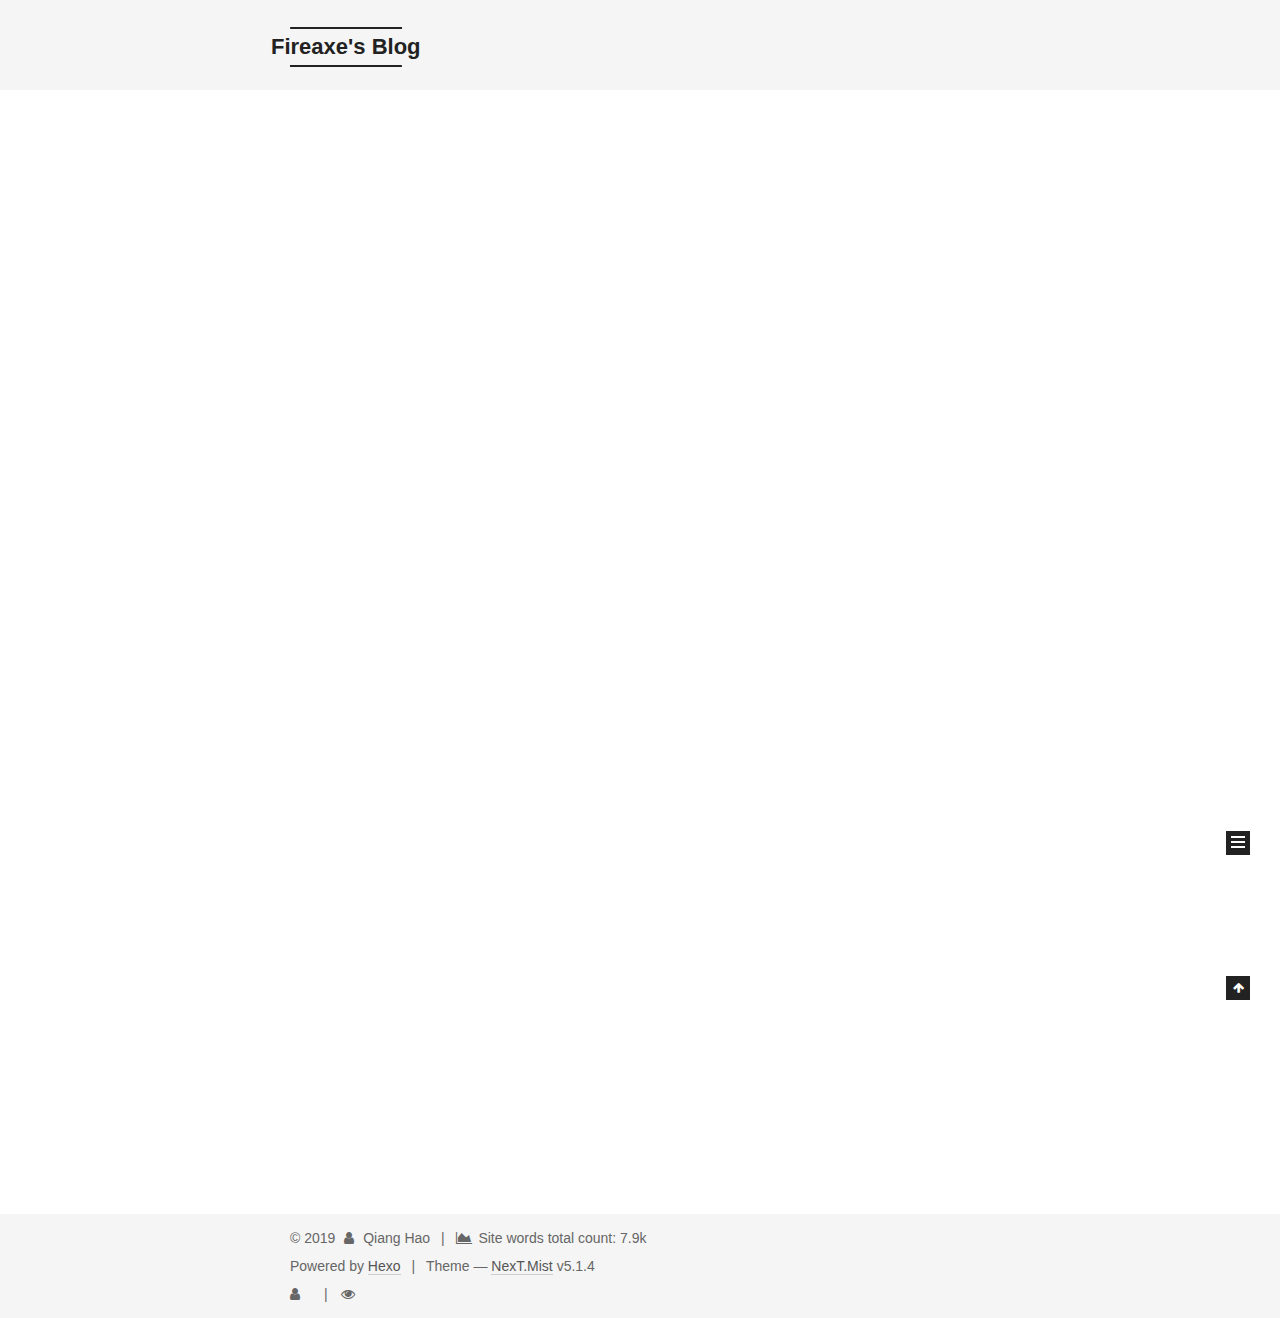
<file: index.html>
<!DOCTYPE html>



  


<html class="theme-next mist use-motion" lang="">
<head><meta name="generator" content="Hexo 3.8.0">
  <meta charset="UTF-8">
<meta http-equiv="X-UA-Compatible" content="IE=edge">
<meta name="viewport" content="width=device-width, initial-scale=1, maximum-scale=1">
<meta name="theme-color" content="#222">









<meta http-equiv="Cache-Control" content="no-transform">
<meta http-equiv="Cache-Control" content="no-siteapp">
















  
  
  <link href="/lib/fancybox/source/jquery.fancybox.css?v=2.1.5" rel="stylesheet" type="text/css">







<link href="/lib/font-awesome/css/font-awesome.min.css?v=4.6.2" rel="stylesheet" type="text/css">

<link href="/css/main.css?v=5.1.4" rel="stylesheet" type="text/css">


  <link rel="apple-touch-icon" sizes="180x180" href="/images/apple-touch-icon-next.png?v=5.1.4">


  <link rel="icon" type="image/png" sizes="32x32" href="/images/favicon-32x32-next.png?v=5.1.4">


  <link rel="icon" type="image/png" sizes="16x16" href="/images/favicon-16x16-next.png?v=5.1.4">


  <link rel="mask-icon" href="/images/logo.svg?v=5.1.4" color="#222">





  <meta name="keywords" content="linux, kernel">










<meta property="og:type" content="website">
<meta property="og:title" content="Fireaxe&#39;s Blog">
<meta property="og:url" content="http://www.fireaxe.net/index.html">
<meta property="og:site_name" content="Fireaxe&#39;s Blog">
<meta property="og:locale" content="default">
<meta name="twitter:card" content="summary">
<meta name="twitter:title" content="Fireaxe&#39;s Blog">



<script type="text/javascript" id="hexo.configurations">
  var NexT = window.NexT || {};
  var CONFIG = {
    root: '/',
    scheme: 'Mist',
    version: '5.1.4',
    sidebar: {"position":"left","display":"post","offset":12,"b2t":false,"scrollpercent":false,"onmobile":false},
    fancybox: true,
    tabs: true,
    motion: {"enable":true,"async":false,"transition":{"post_block":"fadeIn","post_header":"slideDownIn","post_body":"slideDownIn","coll_header":"slideLeftIn","sidebar":"slideUpIn"}},
    duoshuo: {
      userId: '0',
      author: 'Author'
    },
    algolia: {
      applicationID: '',
      apiKey: '',
      indexName: '',
      hits: {"per_page":10},
      labels: {"input_placeholder":"Search for Posts","hits_empty":"We didn't find any results for the search: ${query}","hits_stats":"${hits} results found in ${time} ms"}
    }
  };
</script>



  <link rel="canonical" href="http://www.fireaxe.net/">





  <title>Fireaxe's Blog</title>
  








</head>

<body itemscope="" itemtype="http://schema.org/WebPage" lang="default">

  
  
    
  

  <div class="container sidebar-position-left 
  page-home">
    <div class="headband"></div>

    <header id="header" class="header" itemscope="" itemtype="http://schema.org/WPHeader">
      <div class="header-inner"><div class="site-brand-wrapper">
  <div class="site-meta ">
    

    <div class="custom-logo-site-title">
      <a href="/" class="brand" rel="start">
        <span class="logo-line-before"><i></i></span>
        <span class="site-title">Fireaxe's Blog</span>
        <span class="logo-line-after"><i></i></span>
      </a>
    </div>
      
        <p class="site-subtitle"></p>
      
  </div>

  <div class="site-nav-toggle">
    <button>
      <span class="btn-bar"></span>
      <span class="btn-bar"></span>
      <span class="btn-bar"></span>
    </button>
  </div>
</div>

<nav class="site-nav">
  

  
    <ul id="menu" class="menu">
      
        
        <li class="menu-item menu-item-home">
          <a href="/" rel="section">
            
              <i class="menu-item-icon fa fa-fw fa-home"></i> <br>
            
            Home
          </a>
        </li>
      
        
        <li class="menu-item menu-item-about">
          <a href="/about/" rel="section">
            
              <i class="menu-item-icon fa fa-fw fa-user"></i> <br>
            
            About
          </a>
        </li>
      
        
        <li class="menu-item menu-item-tags">
          <a href="/tags/" rel="section">
            
              <i class="menu-item-icon fa fa-fw fa-tags"></i> <br>
            
            Tags
          </a>
        </li>
      
        
        <li class="menu-item menu-item-categories">
          <a href="/categories/" rel="section">
            
              <i class="menu-item-icon fa fa-fw fa-th"></i> <br>
            
            Categories
          </a>
        </li>
      
        
        <li class="menu-item menu-item-archives">
          <a href="/archives/" rel="section">
            
              <i class="menu-item-icon fa fa-fw fa-archive"></i> <br>
            
            Archives
          </a>
        </li>
      

      
    </ul>
  

  
</nav>



 </div>
    </header>

    <main id="main" class="main">
      <div class="main-inner">
        <div class="content-wrap">
          <div id="content" class="content">
            
  <section id="posts" class="posts-expand">
    
      

  

  
  
  

  <article class="post post-type-normal" itemscope="" itemtype="http://schema.org/Article">
  
  
  
  <div class="post-block">
    <link itemprop="mainEntityOfPage" href="http://www.fireaxe.net/2019/01/02/sysfs-basic_and_example/">

    <span hidden itemprop="author" itemscope="" itemtype="http://schema.org/Person">
      <meta itemprop="name" content="Qiang Hao">
      <meta itemprop="description" content="">
      <meta itemprop="image" content="/images/tiger.jpg">
    </span>

    <span hidden itemprop="publisher" itemscope="" itemtype="http://schema.org/Organization">
      <meta itemprop="name" content="Fireaxe's Blog">
    </span>

    
      <header class="post-header">

        
        
          <h1 class="post-title" itemprop="name headline">
                
                <a class="post-title-link" href="/2019/01/02/sysfs-basic_and_example/" itemprop="url">sysfs基本原理与使用方法</a></h1>
        

        <div class="post-meta">
          <span class="post-time">
            
              <span class="post-meta-item-icon">
                <i class="fa fa-calendar-o"></i>
              </span>
              
                <span class="post-meta-item-text">Posted on</span>
              
              <time title="Post created" itemprop="dateCreated datePublished" datetime="2019-01-02T19:21:00+08:00">
                2019-01-02
              </time>
            

            

            
          </span>

          
            <span class="post-category">
            
              <span class="post-meta-divider">|</span>
            
              <span class="post-meta-item-icon">
                <i class="fa fa-folder-o"></i>
              </span>
              
                <span class="post-meta-item-text">In</span>
              
              
                <span itemprop="about" itemscope="" itemtype="http://schema.org/Thing">
                  <a href="/categories/linux-component/" itemprop="url" rel="index">
                    <span itemprop="name">linux component</span>
                  </a>
                </span>

                
                
              
            </span>
          

          
            
          

          
          

          

          
            <div class="post-wordcount">
              
                
                <span class="post-meta-item-icon">
                  <i class="fa fa-file-word-o"></i>
                </span>
                
                  <span class="post-meta-item-text">Words count in article&#58;</span>
                
                <span title="Words count in article">
                  6.2k
                </span>
              

              
                <span class="post-meta-divider">|</span>
              

              
                <span class="post-meta-item-icon">
                  <i class="fa fa-clock-o"></i>
                </span>
                
                  <span class="post-meta-item-text">Reading time &asymp;</span>
                
                <span title="Reading time">
                  26
                </span>
              
            </div>
          

          

        </div>
      </header>
    

    
    
    
    <div class="post-body" itemprop="articleBody">

      
      

      
        
          <p>本文基于linux 4.x代码，对sysfs的基本概念、实现原理进行了介绍；结合cpufreq分析了sysfs的使用方法；最后，通过一个例子对全文进行了总结。</p>
          <!--noindex-->
          <div class="post-button text-center">
            <a class="btn" href="/2019/01/02/sysfs-basic_and_example/#more" rel="contents">
              Read more &raquo;
            </a>
          </div>
          <!--/noindex-->
        
      
    </div>
    
    
    

    

    

    

    <footer class="post-footer">
      

      

      

      
      
        <div class="post-eof"></div>
      
    </footer>
  </div>
  
  
  
  </article>


    
      

  

  
  
  

  <article class="post post-type-normal" itemscope="" itemtype="http://schema.org/Article">
  
  
  
  <div class="post-block">
    <link itemprop="mainEntityOfPage" href="http://www.fireaxe.net/2019/01/01/cpufreq-01-basic/">

    <span hidden itemprop="author" itemscope="" itemtype="http://schema.org/Person">
      <meta itemprop="name" content="Qiang Hao">
      <meta itemprop="description" content="">
      <meta itemprop="image" content="/images/tiger.jpg">
    </span>

    <span hidden itemprop="publisher" itemscope="" itemtype="http://schema.org/Organization">
      <meta itemprop="name" content="Fireaxe's Blog">
    </span>

    
      <header class="post-header">

        
        
          <h1 class="post-title" itemprop="name headline">
                
                <a class="post-title-link" href="/2019/01/01/cpufreq-01-basic/" itemprop="url">cpufreq-01-basic</a></h1>
        

        <div class="post-meta">
          <span class="post-time">
            
              <span class="post-meta-item-icon">
                <i class="fa fa-calendar-o"></i>
              </span>
              
                <span class="post-meta-item-text">Posted on</span>
              
              <time title="Post created" itemprop="dateCreated datePublished" datetime="2019-01-01T22:06:11+08:00">
                2019-01-01
              </time>
            

            

            
          </span>

          
            <span class="post-category">
            
              <span class="post-meta-divider">|</span>
            
              <span class="post-meta-item-icon">
                <i class="fa fa-folder-o"></i>
              </span>
              
                <span class="post-meta-item-text">In</span>
              
              
                <span itemprop="about" itemscope="" itemtype="http://schema.org/Thing">
                  <a href="/categories/linux-power/" itemprop="url" rel="index">
                    <span itemprop="name">linux power</span>
                  </a>
                </span>

                
                
              
            </span>
          

          
            
          

          
          

          

          
            <div class="post-wordcount">
              
                
                <span class="post-meta-item-icon">
                  <i class="fa fa-file-word-o"></i>
                </span>
                
                  <span class="post-meta-item-text">Words count in article&#58;</span>
                
                <span title="Words count in article">
                  1.7k
                </span>
              

              
                <span class="post-meta-divider">|</span>
              

              
                <span class="post-meta-item-icon">
                  <i class="fa fa-clock-o"></i>
                </span>
                
                  <span class="post-meta-item-text">Reading time &asymp;</span>
                
                <span title="Reading time">
                  7
                </span>
              
            </div>
          

          

        </div>
      </header>
    

    
    
    
    <div class="post-body" itemprop="articleBody">

      
      

      
        
          <h1 id="基本原理"><a href="#基本原理" class="headerlink" title="基本原理"></a>基本原理</h1><p>对CPU core来说，功耗和性能是一对不可调和的矛盾，通过调整CPU的电压和频率，可以在功耗和性能之间找一个平衡点。由于调整是在系统运行的过程中，因此cpufreq framework的功能也称作动态电压/频率调整（Dynamic Voltage/Frequency Scaling，DVFS）。<br></p>
          <!--noindex-->
          <div class="post-button text-center">
            <a class="btn" href="/2019/01/01/cpufreq-01-basic/#more" rel="contents">
              Read more &raquo;
            </a>
          </div>
          <!--/noindex-->
        
      
    </div>
    
    
    

    

    

    

    <footer class="post-footer">
      

      

      

      
      
        <div class="post-eof"></div>
      
    </footer>
  </div>
  
  
  
  </article>


    
      

  

  
  
  

  <article class="post post-type-normal" itemscope="" itemtype="http://schema.org/Article">
  
  
  
  <div class="post-block">
    <link itemprop="mainEntityOfPage" href="http://www.fireaxe.net/2019/01/01/hello-world/">

    <span hidden itemprop="author" itemscope="" itemtype="http://schema.org/Person">
      <meta itemprop="name" content="Qiang Hao">
      <meta itemprop="description" content="">
      <meta itemprop="image" content="/images/tiger.jpg">
    </span>

    <span hidden itemprop="publisher" itemscope="" itemtype="http://schema.org/Organization">
      <meta itemprop="name" content="Fireaxe's Blog">
    </span>

    
      <header class="post-header">

        
        
          <h1 class="post-title" itemprop="name headline">
                
                <a class="post-title-link" href="/2019/01/01/hello-world/" itemprop="url">Hello World</a></h1>
        

        <div class="post-meta">
          <span class="post-time">
            
              <span class="post-meta-item-icon">
                <i class="fa fa-calendar-o"></i>
              </span>
              
                <span class="post-meta-item-text">Posted on</span>
              
              <time title="Post created" itemprop="dateCreated datePublished" datetime="2019-01-01T22:06:11+08:00">
                2019-01-01
              </time>
            

            

            
          </span>

          
            <span class="post-category">
            
              <span class="post-meta-divider">|</span>
            
              <span class="post-meta-item-icon">
                <i class="fa fa-folder-o"></i>
              </span>
              
                <span class="post-meta-item-text">In</span>
              
              
                <span itemprop="about" itemscope="" itemtype="http://schema.org/Thing">
                  <a href="/categories/others/" itemprop="url" rel="index">
                    <span itemprop="name">others</span>
                  </a>
                </span>

                
                
              
            </span>
          

          
            
          

          
          

          

          
            <div class="post-wordcount">
              
                
                <span class="post-meta-item-icon">
                  <i class="fa fa-file-word-o"></i>
                </span>
                
                  <span class="post-meta-item-text">Words count in article&#58;</span>
                
                <span title="Words count in article">
                  73
                </span>
              

              
                <span class="post-meta-divider">|</span>
              

              
                <span class="post-meta-item-icon">
                  <i class="fa fa-clock-o"></i>
                </span>
                
                  <span class="post-meta-item-text">Reading time &asymp;</span>
                
                <span title="Reading time">
                  1
                </span>
              
            </div>
          

          

        </div>
      </header>
    

    
    
    
    <div class="post-body" itemprop="articleBody">

      
      

      
        
          <p>Welcome to <a href="https://hexo.io/" target="_blank" rel="noopener">Hexo</a>! This is your very first post. Check <a href="https://hexo.io/docs/" target="_blank" rel="noopener">documentation</a> for more info. If you get any problems when using Hexo, you can find the answer in <a href="https://hexo.io/docs/troubleshooting.html" target="_blank" rel="noopener">troubleshooting</a> or you can ask me on <a href="https://github.com/hexojs/hexo/issues" target="_blank" rel="noopener">GitHub</a>.<br></p>
          <!--noindex-->
          <div class="post-button text-center">
            <a class="btn" href="/2019/01/01/hello-world/#more" rel="contents">
              Read more &raquo;
            </a>
          </div>
          <!--/noindex-->
        
      
    </div>
    
    
    

    

    

    

    <footer class="post-footer">
      

      

      

      
      
        <div class="post-eof"></div>
      
    </footer>
  </div>
  
  
  
  </article>


    
  </section>

  


          </div>
          


          

        </div>
        
          
  
  <div class="sidebar-toggle">
    <div class="sidebar-toggle-line-wrap">
      <span class="sidebar-toggle-line sidebar-toggle-line-first"></span>
      <span class="sidebar-toggle-line sidebar-toggle-line-middle"></span>
      <span class="sidebar-toggle-line sidebar-toggle-line-last"></span>
    </div>
  </div>

  <aside id="sidebar" class="sidebar">
    
    <div class="sidebar-inner">

      

      

      <section class="site-overview-wrap sidebar-panel sidebar-panel-active">
        <div class="site-overview">
          <div class="site-author motion-element" itemprop="author" itemscope="" itemtype="http://schema.org/Person">
            
              <img class="site-author-image" itemprop="image" src="/images/tiger.jpg" alt="Qiang Hao">
            
              <p class="site-author-name" itemprop="name">Qiang Hao</p>
              <p class="site-description motion-element" itemprop="description"></p>
          </div>

          <nav class="site-state motion-element">

            
              <div class="site-state-item site-state-posts">
              
                <a href="/archives/">
              
                  <span class="site-state-item-count">3</span>
                  <span class="site-state-item-name">posts</span>
                </a>
              </div>
            

            
              
              
              <div class="site-state-item site-state-categories">
                <a href="/categories/index.html">
                  <span class="site-state-item-count">3</span>
                  <span class="site-state-item-name">categories</span>
                </a>
              </div>
            

            
              
              
              <div class="site-state-item site-state-tags">
                
                  <span class="site-state-item-count">1</span>
                  <span class="site-state-item-name">tags</span>
                
              </div>
            

          </nav>

          

          
            <div class="links-of-author motion-element">
                
                  <span class="links-of-author-item">
                    <a href="mailto:haoqiang1531@outlook.com" target="_blank" title="E-Mail">
                      
                        <i class="fa fa-fw fa-envelope"></i>E-Mail</a>
                  </span>
                
            </div>
          

          
          

          
          

          

        </div>
      </section>

      

      

    </div>
  </aside>


        
      </div>
    </main>

    <footer id="footer" class="footer">
      <div class="footer-inner">
        <div class="copyright">&copy; <span itemprop="copyrightYear">2019</span>
  <span class="with-love">
    <i class="fa fa-user"></i>
  </span>
  <span class="author" itemprop="copyrightHolder">Qiang Hao</span>

  
    <span class="post-meta-divider">|</span>
    <span class="post-meta-item-icon">
      <i class="fa fa-area-chart"></i>
    </span>
    
      <span class="post-meta-item-text">Site words total count&#58;</span>
    
    <span title="Site words total count">7.9k</span>
  
</div>


  <div class="powered-by">Powered by <a class="theme-link" target="_blank" href="https://hexo.io">Hexo</a></div>



  <span class="post-meta-divider">|</span>



  <div class="theme-info">Theme &mdash; <a class="theme-link" target="_blank" href="https://github.com/iissnan/hexo-theme-next">NexT.Mist</a> v5.1.4</div>




        
<div class="busuanzi-count">
  <script async src="https://dn-lbstatics.qbox.me/busuanzi/2.3/busuanzi.pure.mini.js"></script>

  
    <span class="site-uv">
      <i class="fa fa-user"></i>
      <span class="busuanzi-value" id="busuanzi_value_site_uv"></span>
      
    </span>
  

  
    <span class="site-pv">
      <i class="fa fa-eye"></i>
      <span class="busuanzi-value" id="busuanzi_value_site_pv"></span>
      
    </span>
  
</div>








        
      </div>
    </footer>

    
      <div class="back-to-top">
        <i class="fa fa-arrow-up"></i>
        
      </div>
    

    

  </div>

  

<script type="text/javascript">
  if (Object.prototype.toString.call(window.Promise) !== '[object Function]') {
    window.Promise = null;
  }
</script>









  












  
  
    <script type="text/javascript" src="/lib/jquery/index.js?v=2.1.3"></script>
  

  
  
    <script type="text/javascript" src="/lib/fastclick/lib/fastclick.min.js?v=1.0.6"></script>
  

  
  
    <script type="text/javascript" src="/lib/jquery_lazyload/jquery.lazyload.js?v=1.9.7"></script>
  

  
  
    <script type="text/javascript" src="/lib/velocity/velocity.min.js?v=1.2.1"></script>
  

  
  
    <script type="text/javascript" src="/lib/velocity/velocity.ui.min.js?v=1.2.1"></script>
  

  
  
    <script type="text/javascript" src="/lib/fancybox/source/jquery.fancybox.pack.js?v=2.1.5"></script>
  


  


  <script type="text/javascript" src="/js/src/utils.js?v=5.1.4"></script>

  <script type="text/javascript" src="/js/src/motion.js?v=5.1.4"></script>



  
  

  

  


  <script type="text/javascript" src="/js/src/bootstrap.js?v=5.1.4"></script>



  


  




	





  





  












  





  

  

  

  
  

  

  

  

</body>
</html>
</file>
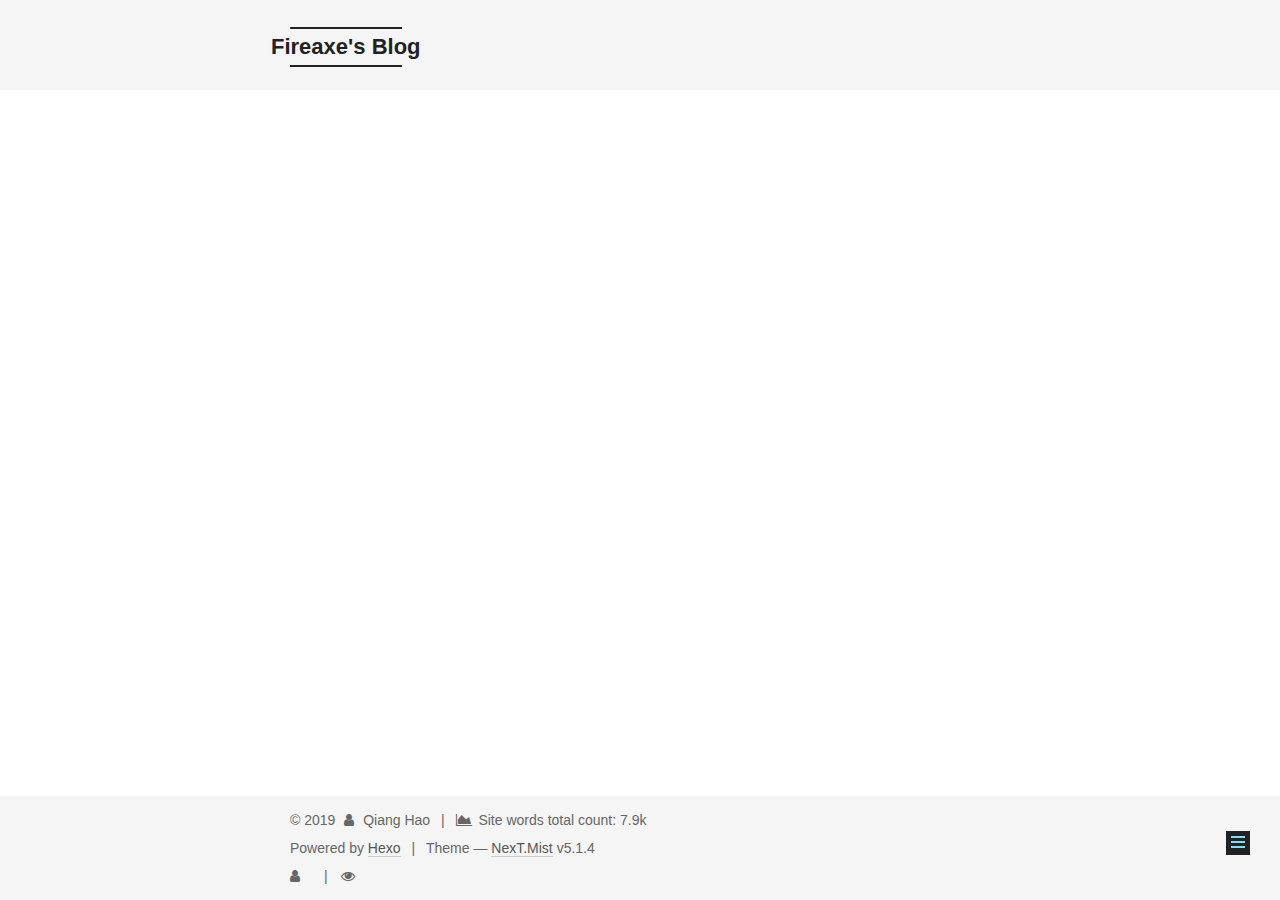
<file: about/index.html>
<!DOCTYPE html>



  


<html class="theme-next mist use-motion" lang="">
<head><meta name="generator" content="Hexo 3.8.0">
  <meta charset="UTF-8">
<meta http-equiv="X-UA-Compatible" content="IE=edge">
<meta name="viewport" content="width=device-width, initial-scale=1, maximum-scale=1">
<meta name="theme-color" content="#222">









<meta http-equiv="Cache-Control" content="no-transform">
<meta http-equiv="Cache-Control" content="no-siteapp">
















  
  
  <link href="/lib/fancybox/source/jquery.fancybox.css?v=2.1.5" rel="stylesheet" type="text/css">







<link href="/lib/font-awesome/css/font-awesome.min.css?v=4.6.2" rel="stylesheet" type="text/css">

<link href="/css/main.css?v=5.1.4" rel="stylesheet" type="text/css">


  <link rel="apple-touch-icon" sizes="180x180" href="/images/apple-touch-icon-next.png?v=5.1.4">


  <link rel="icon" type="image/png" sizes="32x32" href="/images/favicon-32x32-next.png?v=5.1.4">


  <link rel="icon" type="image/png" sizes="16x16" href="/images/favicon-16x16-next.png?v=5.1.4">


  <link rel="mask-icon" href="/images/logo.svg?v=5.1.4" color="#222">





  <meta name="keywords" content="linux, kernel">










<meta name="description" content="About meI will write sth oneday. From Fireaxe">
<meta property="og:type" content="website">
<meta property="og:title" content="about">
<meta property="og:url" content="http://www.fireaxe.net/about/index.html">
<meta property="og:site_name" content="Fireaxe&#39;s Blog">
<meta property="og:description" content="About meI will write sth oneday. From Fireaxe">
<meta property="og:locale" content="default">
<meta property="og:updated_time" content="2019-04-09T03:45:45.029Z">
<meta name="twitter:card" content="summary">
<meta name="twitter:title" content="about">
<meta name="twitter:description" content="About meI will write sth oneday. From Fireaxe">



<script type="text/javascript" id="hexo.configurations">
  var NexT = window.NexT || {};
  var CONFIG = {
    root: '/',
    scheme: 'Mist',
    version: '5.1.4',
    sidebar: {"position":"left","display":"post","offset":12,"b2t":false,"scrollpercent":false,"onmobile":false},
    fancybox: true,
    tabs: true,
    motion: {"enable":true,"async":false,"transition":{"post_block":"fadeIn","post_header":"slideDownIn","post_body":"slideDownIn","coll_header":"slideLeftIn","sidebar":"slideUpIn"}},
    duoshuo: {
      userId: '0',
      author: 'Author'
    },
    algolia: {
      applicationID: '',
      apiKey: '',
      indexName: '',
      hits: {"per_page":10},
      labels: {"input_placeholder":"Search for Posts","hits_empty":"We didn't find any results for the search: ${query}","hits_stats":"${hits} results found in ${time} ms"}
    }
  };
</script>



  <link rel="canonical" href="http://www.fireaxe.net/about/">





  <title>about | Fireaxe's Blog</title>
  








</head>

<body itemscope="" itemtype="http://schema.org/WebPage" lang="default">

  
  
    
  

  <div class="container sidebar-position-left page-post-detail">
    <div class="headband"></div>

    <header id="header" class="header" itemscope="" itemtype="http://schema.org/WPHeader">
      <div class="header-inner"><div class="site-brand-wrapper">
  <div class="site-meta ">
    

    <div class="custom-logo-site-title">
      <a href="/" class="brand" rel="start">
        <span class="logo-line-before"><i></i></span>
        <span class="site-title">Fireaxe's Blog</span>
        <span class="logo-line-after"><i></i></span>
      </a>
    </div>
      
        <p class="site-subtitle"></p>
      
  </div>

  <div class="site-nav-toggle">
    <button>
      <span class="btn-bar"></span>
      <span class="btn-bar"></span>
      <span class="btn-bar"></span>
    </button>
  </div>
</div>

<nav class="site-nav">
  

  
    <ul id="menu" class="menu">
      
        
        <li class="menu-item menu-item-home">
          <a href="/" rel="section">
            
              <i class="menu-item-icon fa fa-fw fa-home"></i> <br>
            
            Home
          </a>
        </li>
      
        
        <li class="menu-item menu-item-about">
          <a href="/about/" rel="section">
            
              <i class="menu-item-icon fa fa-fw fa-user"></i> <br>
            
            About
          </a>
        </li>
      
        
        <li class="menu-item menu-item-tags">
          <a href="/tags/" rel="section">
            
              <i class="menu-item-icon fa fa-fw fa-tags"></i> <br>
            
            Tags
          </a>
        </li>
      
        
        <li class="menu-item menu-item-categories">
          <a href="/categories/" rel="section">
            
              <i class="menu-item-icon fa fa-fw fa-th"></i> <br>
            
            Categories
          </a>
        </li>
      
        
        <li class="menu-item menu-item-archives">
          <a href="/archives/" rel="section">
            
              <i class="menu-item-icon fa fa-fw fa-archive"></i> <br>
            
            Archives
          </a>
        </li>
      

      
    </ul>
  

  
</nav>



 </div>
    </header>

    <main id="main" class="main">
      <div class="main-inner">
        <div class="content-wrap">
          <div id="content" class="content">
            

  <div id="posts" class="posts-expand">
    
    
    
    <div class="post-block page">
      <header class="post-header">

	<h1 class="post-title" itemprop="name headline">about</h1>



</header>

      
      
      
      <div class="post-body">
        
        
          <hr>
<h2 id="About-me"><a href="#About-me" class="headerlink" title="About me"></a>About me</h2><p>I will write sth oneday.</p>
<p>From Fireaxe</p>

        
      </div>
      
      
      
    </div>
    
    
    
  </div>


          </div>
          


          

        </div>
        
          
  
  <div class="sidebar-toggle">
    <div class="sidebar-toggle-line-wrap">
      <span class="sidebar-toggle-line sidebar-toggle-line-first"></span>
      <span class="sidebar-toggle-line sidebar-toggle-line-middle"></span>
      <span class="sidebar-toggle-line sidebar-toggle-line-last"></span>
    </div>
  </div>

  <aside id="sidebar" class="sidebar">
    
    <div class="sidebar-inner">

      

      
        <ul class="sidebar-nav motion-element">
          <li class="sidebar-nav-toc sidebar-nav-active" data-target="post-toc-wrap">
            Table of Contents
          </li>
          <li class="sidebar-nav-overview" data-target="site-overview-wrap">
            Overview
          </li>
        </ul>
      

      <section class="site-overview-wrap sidebar-panel">
        <div class="site-overview">
          <div class="site-author motion-element" itemprop="author" itemscope="" itemtype="http://schema.org/Person">
            
              <img class="site-author-image" itemprop="image" src="/images/tiger.jpg" alt="Qiang Hao">
            
              <p class="site-author-name" itemprop="name">Qiang Hao</p>
              <p class="site-description motion-element" itemprop="description"></p>
          </div>

          <nav class="site-state motion-element">

            
              <div class="site-state-item site-state-posts">
              
                <a href="/archives/">
              
                  <span class="site-state-item-count">3</span>
                  <span class="site-state-item-name">posts</span>
                </a>
              </div>
            

            
              
              
              <div class="site-state-item site-state-categories">
                <a href="/categories/index.html">
                  <span class="site-state-item-count">3</span>
                  <span class="site-state-item-name">categories</span>
                </a>
              </div>
            

            
              
              
              <div class="site-state-item site-state-tags">
                
                  <span class="site-state-item-count">1</span>
                  <span class="site-state-item-name">tags</span>
                
              </div>
            

          </nav>

          

          
            <div class="links-of-author motion-element">
                
                  <span class="links-of-author-item">
                    <a href="mailto:haoqiang1531@outlook.com" target="_blank" title="E-Mail">
                      
                        <i class="fa fa-fw fa-envelope"></i>E-Mail</a>
                  </span>
                
            </div>
          

          
          

          
          

          

        </div>
      </section>

      
      <!--noindex-->
        <section class="post-toc-wrap motion-element sidebar-panel sidebar-panel-active">
          <div class="post-toc">

            
              
            

            
              <div class="post-toc-content"><ol class="nav"><li class="nav-item nav-level-2"><a class="nav-link" href="#About-me"><span class="nav-number">1.</span> <span class="nav-text">About me</span></a></li></ol></div>
            

          </div>
        </section>
      <!--/noindex-->
      

      

    </div>
  </aside>


        
      </div>
    </main>

    <footer id="footer" class="footer">
      <div class="footer-inner">
        <div class="copyright">&copy; <span itemprop="copyrightYear">2019</span>
  <span class="with-love">
    <i class="fa fa-user"></i>
  </span>
  <span class="author" itemprop="copyrightHolder">Qiang Hao</span>

  
    <span class="post-meta-divider">|</span>
    <span class="post-meta-item-icon">
      <i class="fa fa-area-chart"></i>
    </span>
    
      <span class="post-meta-item-text">Site words total count&#58;</span>
    
    <span title="Site words total count">7.9k</span>
  
</div>


  <div class="powered-by">Powered by <a class="theme-link" target="_blank" href="https://hexo.io">Hexo</a></div>



  <span class="post-meta-divider">|</span>



  <div class="theme-info">Theme &mdash; <a class="theme-link" target="_blank" href="https://github.com/iissnan/hexo-theme-next">NexT.Mist</a> v5.1.4</div>




        
<div class="busuanzi-count">
  <script async src="https://dn-lbstatics.qbox.me/busuanzi/2.3/busuanzi.pure.mini.js"></script>

  
    <span class="site-uv">
      <i class="fa fa-user"></i>
      <span class="busuanzi-value" id="busuanzi_value_site_uv"></span>
      
    </span>
  

  
    <span class="site-pv">
      <i class="fa fa-eye"></i>
      <span class="busuanzi-value" id="busuanzi_value_site_pv"></span>
      
    </span>
  
</div>








        
      </div>
    </footer>

    
      <div class="back-to-top">
        <i class="fa fa-arrow-up"></i>
        
      </div>
    

    

  </div>

  

<script type="text/javascript">
  if (Object.prototype.toString.call(window.Promise) !== '[object Function]') {
    window.Promise = null;
  }
</script>









  












  
  
    <script type="text/javascript" src="/lib/jquery/index.js?v=2.1.3"></script>
  

  
  
    <script type="text/javascript" src="/lib/fastclick/lib/fastclick.min.js?v=1.0.6"></script>
  

  
  
    <script type="text/javascript" src="/lib/jquery_lazyload/jquery.lazyload.js?v=1.9.7"></script>
  

  
  
    <script type="text/javascript" src="/lib/velocity/velocity.min.js?v=1.2.1"></script>
  

  
  
    <script type="text/javascript" src="/lib/velocity/velocity.ui.min.js?v=1.2.1"></script>
  

  
  
    <script type="text/javascript" src="/lib/fancybox/source/jquery.fancybox.pack.js?v=2.1.5"></script>
  


  


  <script type="text/javascript" src="/js/src/utils.js?v=5.1.4"></script>

  <script type="text/javascript" src="/js/src/motion.js?v=5.1.4"></script>



  
  

  
  <script type="text/javascript" src="/js/src/scrollspy.js?v=5.1.4"></script>
<script type="text/javascript" src="/js/src/post-details.js?v=5.1.4"></script>



  


  <script type="text/javascript" src="/js/src/bootstrap.js?v=5.1.4"></script>



  


  




	





  





  












  





  

  

  

  
  

  

  

  

</body>
</html>
</file>
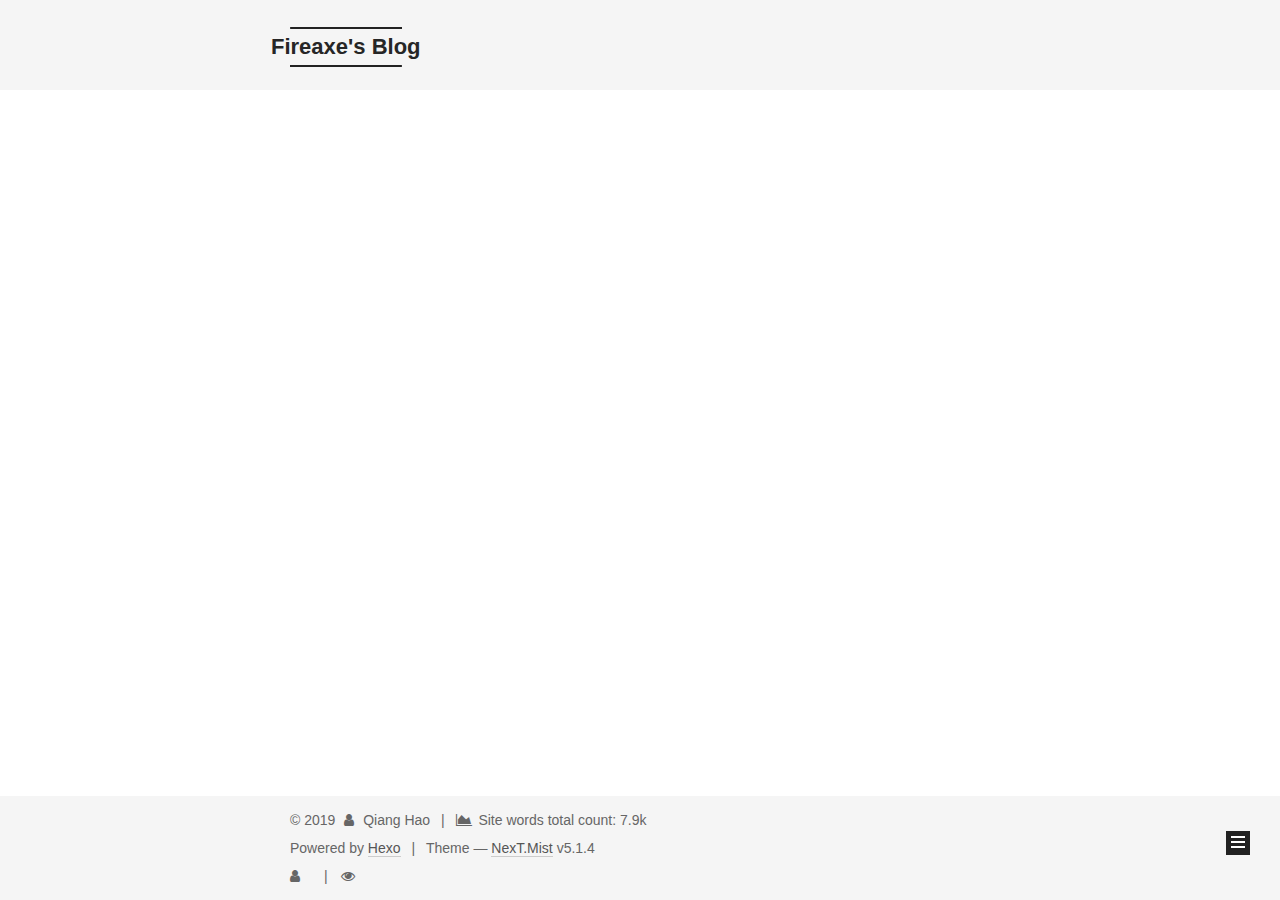
<file: archives/index.html>
<!DOCTYPE html>



  


<html class="theme-next mist use-motion" lang="">
<head><meta name="generator" content="Hexo 3.8.0">
  <meta charset="UTF-8">
<meta http-equiv="X-UA-Compatible" content="IE=edge">
<meta name="viewport" content="width=device-width, initial-scale=1, maximum-scale=1">
<meta name="theme-color" content="#222">









<meta http-equiv="Cache-Control" content="no-transform">
<meta http-equiv="Cache-Control" content="no-siteapp">
















  
  
  <link href="/lib/fancybox/source/jquery.fancybox.css?v=2.1.5" rel="stylesheet" type="text/css">







<link href="/lib/font-awesome/css/font-awesome.min.css?v=4.6.2" rel="stylesheet" type="text/css">

<link href="/css/main.css?v=5.1.4" rel="stylesheet" type="text/css">


  <link rel="apple-touch-icon" sizes="180x180" href="/images/apple-touch-icon-next.png?v=5.1.4">


  <link rel="icon" type="image/png" sizes="32x32" href="/images/favicon-32x32-next.png?v=5.1.4">


  <link rel="icon" type="image/png" sizes="16x16" href="/images/favicon-16x16-next.png?v=5.1.4">


  <link rel="mask-icon" href="/images/logo.svg?v=5.1.4" color="#222">





  <meta name="keywords" content="linux, kernel">










<meta property="og:type" content="website">
<meta property="og:title" content="Fireaxe&#39;s Blog">
<meta property="og:url" content="http://www.fireaxe.net/archives/index.html">
<meta property="og:site_name" content="Fireaxe&#39;s Blog">
<meta property="og:locale" content="default">
<meta name="twitter:card" content="summary">
<meta name="twitter:title" content="Fireaxe&#39;s Blog">



<script type="text/javascript" id="hexo.configurations">
  var NexT = window.NexT || {};
  var CONFIG = {
    root: '/',
    scheme: 'Mist',
    version: '5.1.4',
    sidebar: {"position":"left","display":"post","offset":12,"b2t":false,"scrollpercent":false,"onmobile":false},
    fancybox: true,
    tabs: true,
    motion: {"enable":true,"async":false,"transition":{"post_block":"fadeIn","post_header":"slideDownIn","post_body":"slideDownIn","coll_header":"slideLeftIn","sidebar":"slideUpIn"}},
    duoshuo: {
      userId: '0',
      author: 'Author'
    },
    algolia: {
      applicationID: '',
      apiKey: '',
      indexName: '',
      hits: {"per_page":10},
      labels: {"input_placeholder":"Search for Posts","hits_empty":"We didn't find any results for the search: ${query}","hits_stats":"${hits} results found in ${time} ms"}
    }
  };
</script>



  <link rel="canonical" href="http://www.fireaxe.net/archives/">





  <title>Archive | Fireaxe's Blog</title>
  








</head>

<body itemscope="" itemtype="http://schema.org/WebPage" lang="default">

  
  
    
  

  <div class="container sidebar-position-left page-archive">
    <div class="headband"></div>

    <header id="header" class="header" itemscope="" itemtype="http://schema.org/WPHeader">
      <div class="header-inner"><div class="site-brand-wrapper">
  <div class="site-meta ">
    

    <div class="custom-logo-site-title">
      <a href="/" class="brand" rel="start">
        <span class="logo-line-before"><i></i></span>
        <span class="site-title">Fireaxe's Blog</span>
        <span class="logo-line-after"><i></i></span>
      </a>
    </div>
      
        <p class="site-subtitle"></p>
      
  </div>

  <div class="site-nav-toggle">
    <button>
      <span class="btn-bar"></span>
      <span class="btn-bar"></span>
      <span class="btn-bar"></span>
    </button>
  </div>
</div>

<nav class="site-nav">
  

  
    <ul id="menu" class="menu">
      
        
        <li class="menu-item menu-item-home">
          <a href="/" rel="section">
            
              <i class="menu-item-icon fa fa-fw fa-home"></i> <br>
            
            Home
          </a>
        </li>
      
        
        <li class="menu-item menu-item-about">
          <a href="/about/" rel="section">
            
              <i class="menu-item-icon fa fa-fw fa-user"></i> <br>
            
            About
          </a>
        </li>
      
        
        <li class="menu-item menu-item-tags">
          <a href="/tags/" rel="section">
            
              <i class="menu-item-icon fa fa-fw fa-tags"></i> <br>
            
            Tags
          </a>
        </li>
      
        
        <li class="menu-item menu-item-categories">
          <a href="/categories/" rel="section">
            
              <i class="menu-item-icon fa fa-fw fa-th"></i> <br>
            
            Categories
          </a>
        </li>
      
        
        <li class="menu-item menu-item-archives">
          <a href="/archives/" rel="section">
            
              <i class="menu-item-icon fa fa-fw fa-archive"></i> <br>
            
            Archives
          </a>
        </li>
      

      
    </ul>
  

  
</nav>



 </div>
    </header>

    <main id="main" class="main">
      <div class="main-inner">
        <div class="content-wrap">
          <div id="content" class="content">
            

  
  
  
  <div class="post-block archive">
    <div id="posts" class="posts-collapse">
      <span class="archive-move-on"></span>

      <span class="archive-page-counter">
        
        
        
          
        
        Um..! 3 posts in total. Keep on posting.
      </span>

      

        
        
        

        
          
          <div class="collection-title">
            <h1 class="archive-year" id="archive-year-2019">2019</h1>
          </div>
        
        

        

  <article class="post post-type-normal" itemscope="" itemtype="http://schema.org/Article">
    <header class="post-header">

      <h2 class="post-title">
        
            <a class="post-title-link" href="/2019/01/02/sysfs-basic_and_example/" itemprop="url">
              
                <span itemprop="name">sysfs基本原理与使用方法</span>
              
            </a>
        
      </h2>

      <div class="post-meta">
        <time class="post-time" itemprop="dateCreated" datetime="2019-01-02T19:21:00+08:00" content="2019-01-02">
          01-02
        </time>
      </div>

    </header>
  </article>



      

        
        
        

        
        

        

  <article class="post post-type-normal" itemscope="" itemtype="http://schema.org/Article">
    <header class="post-header">

      <h2 class="post-title">
        
            <a class="post-title-link" href="/2019/01/01/cpufreq-01-basic/" itemprop="url">
              
                <span itemprop="name">cpufreq-01-basic</span>
              
            </a>
        
      </h2>

      <div class="post-meta">
        <time class="post-time" itemprop="dateCreated" datetime="2019-01-01T22:06:11+08:00" content="2019-01-01">
          01-01
        </time>
      </div>

    </header>
  </article>



      

        
        
        

        
        

        

  <article class="post post-type-normal" itemscope="" itemtype="http://schema.org/Article">
    <header class="post-header">

      <h2 class="post-title">
        
            <a class="post-title-link" href="/2019/01/01/hello-world/" itemprop="url">
              
                <span itemprop="name">Hello World</span>
              
            </a>
        
      </h2>

      <div class="post-meta">
        <time class="post-time" itemprop="dateCreated" datetime="2019-01-01T22:06:11+08:00" content="2019-01-01">
          01-01
        </time>
      </div>

    </header>
  </article>



      

    </div>
  </div>
  
  
  

  



          </div>
          


          

        </div>
        
          
  
  <div class="sidebar-toggle">
    <div class="sidebar-toggle-line-wrap">
      <span class="sidebar-toggle-line sidebar-toggle-line-first"></span>
      <span class="sidebar-toggle-line sidebar-toggle-line-middle"></span>
      <span class="sidebar-toggle-line sidebar-toggle-line-last"></span>
    </div>
  </div>

  <aside id="sidebar" class="sidebar">
    
    <div class="sidebar-inner">

      

      

      <section class="site-overview-wrap sidebar-panel sidebar-panel-active">
        <div class="site-overview">
          <div class="site-author motion-element" itemprop="author" itemscope="" itemtype="http://schema.org/Person">
            
              <img class="site-author-image" itemprop="image" src="/images/tiger.jpg" alt="Qiang Hao">
            
              <p class="site-author-name" itemprop="name">Qiang Hao</p>
              <p class="site-description motion-element" itemprop="description"></p>
          </div>

          <nav class="site-state motion-element">

            
              <div class="site-state-item site-state-posts">
              
                <a href="/archives/">
              
                  <span class="site-state-item-count">3</span>
                  <span class="site-state-item-name">posts</span>
                </a>
              </div>
            

            
              
              
              <div class="site-state-item site-state-categories">
                <a href="/categories/index.html">
                  <span class="site-state-item-count">3</span>
                  <span class="site-state-item-name">categories</span>
                </a>
              </div>
            

            
              
              
              <div class="site-state-item site-state-tags">
                
                  <span class="site-state-item-count">1</span>
                  <span class="site-state-item-name">tags</span>
                
              </div>
            

          </nav>

          

          
            <div class="links-of-author motion-element">
                
                  <span class="links-of-author-item">
                    <a href="mailto:haoqiang1531@outlook.com" target="_blank" title="E-Mail">
                      
                        <i class="fa fa-fw fa-envelope"></i>E-Mail</a>
                  </span>
                
            </div>
          

          
          

          
          

          

        </div>
      </section>

      

      

    </div>
  </aside>


        
      </div>
    </main>

    <footer id="footer" class="footer">
      <div class="footer-inner">
        <div class="copyright">&copy; <span itemprop="copyrightYear">2019</span>
  <span class="with-love">
    <i class="fa fa-user"></i>
  </span>
  <span class="author" itemprop="copyrightHolder">Qiang Hao</span>

  
    <span class="post-meta-divider">|</span>
    <span class="post-meta-item-icon">
      <i class="fa fa-area-chart"></i>
    </span>
    
      <span class="post-meta-item-text">Site words total count&#58;</span>
    
    <span title="Site words total count">7.9k</span>
  
</div>


  <div class="powered-by">Powered by <a class="theme-link" target="_blank" href="https://hexo.io">Hexo</a></div>



  <span class="post-meta-divider">|</span>



  <div class="theme-info">Theme &mdash; <a class="theme-link" target="_blank" href="https://github.com/iissnan/hexo-theme-next">NexT.Mist</a> v5.1.4</div>




        
<div class="busuanzi-count">
  <script async src="https://dn-lbstatics.qbox.me/busuanzi/2.3/busuanzi.pure.mini.js"></script>

  
    <span class="site-uv">
      <i class="fa fa-user"></i>
      <span class="busuanzi-value" id="busuanzi_value_site_uv"></span>
      
    </span>
  

  
    <span class="site-pv">
      <i class="fa fa-eye"></i>
      <span class="busuanzi-value" id="busuanzi_value_site_pv"></span>
      
    </span>
  
</div>








        
      </div>
    </footer>

    
      <div class="back-to-top">
        <i class="fa fa-arrow-up"></i>
        
      </div>
    

    

  </div>

  

<script type="text/javascript">
  if (Object.prototype.toString.call(window.Promise) !== '[object Function]') {
    window.Promise = null;
  }
</script>









  












  
  
    <script type="text/javascript" src="/lib/jquery/index.js?v=2.1.3"></script>
  

  
  
    <script type="text/javascript" src="/lib/fastclick/lib/fastclick.min.js?v=1.0.6"></script>
  

  
  
    <script type="text/javascript" src="/lib/jquery_lazyload/jquery.lazyload.js?v=1.9.7"></script>
  

  
  
    <script type="text/javascript" src="/lib/velocity/velocity.min.js?v=1.2.1"></script>
  

  
  
    <script type="text/javascript" src="/lib/velocity/velocity.ui.min.js?v=1.2.1"></script>
  

  
  
    <script type="text/javascript" src="/lib/fancybox/source/jquery.fancybox.pack.js?v=2.1.5"></script>
  


  


  <script type="text/javascript" src="/js/src/utils.js?v=5.1.4"></script>

  <script type="text/javascript" src="/js/src/motion.js?v=5.1.4"></script>



  
  

  

  


  <script type="text/javascript" src="/js/src/bootstrap.js?v=5.1.4"></script>



  


  




	





  





  












  





  

  

  

  
  

  

  

  

</body>
</html>
</file>
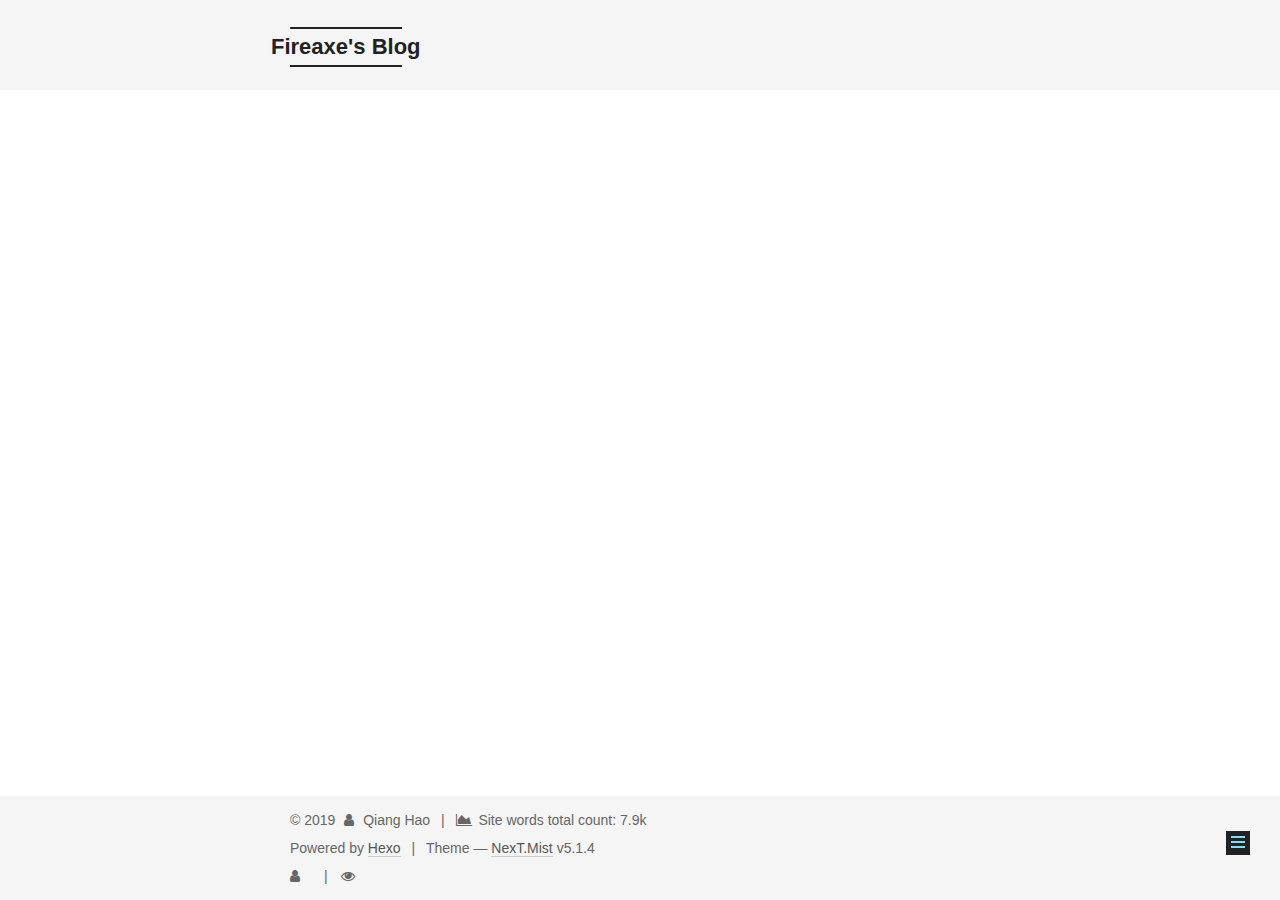
<file: categories/index.html>
<!DOCTYPE html>



  


<html class="theme-next mist use-motion" lang="">
<head><meta name="generator" content="Hexo 3.8.0">
  <meta charset="UTF-8">
<meta http-equiv="X-UA-Compatible" content="IE=edge">
<meta name="viewport" content="width=device-width, initial-scale=1, maximum-scale=1">
<meta name="theme-color" content="#222">









<meta http-equiv="Cache-Control" content="no-transform">
<meta http-equiv="Cache-Control" content="no-siteapp">
















  
  
  <link href="/lib/fancybox/source/jquery.fancybox.css?v=2.1.5" rel="stylesheet" type="text/css">







<link href="/lib/font-awesome/css/font-awesome.min.css?v=4.6.2" rel="stylesheet" type="text/css">

<link href="/css/main.css?v=5.1.4" rel="stylesheet" type="text/css">


  <link rel="apple-touch-icon" sizes="180x180" href="/images/apple-touch-icon-next.png?v=5.1.4">


  <link rel="icon" type="image/png" sizes="32x32" href="/images/favicon-32x32-next.png?v=5.1.4">


  <link rel="icon" type="image/png" sizes="16x16" href="/images/favicon-16x16-next.png?v=5.1.4">


  <link rel="mask-icon" href="/images/logo.svg?v=5.1.4" color="#222">





  <meta name="keywords" content="linux, kernel">










<meta property="og:type" content="website">
<meta property="og:title" content="categories">
<meta property="og:url" content="http://www.fireaxe.net/categories/index.html">
<meta property="og:site_name" content="Fireaxe&#39;s Blog">
<meta property="og:locale" content="default">
<meta property="og:updated_time" content="2019-01-01T16:46:56.786Z">
<meta name="twitter:card" content="summary">
<meta name="twitter:title" content="categories">



<script type="text/javascript" id="hexo.configurations">
  var NexT = window.NexT || {};
  var CONFIG = {
    root: '/',
    scheme: 'Mist',
    version: '5.1.4',
    sidebar: {"position":"left","display":"post","offset":12,"b2t":false,"scrollpercent":false,"onmobile":false},
    fancybox: true,
    tabs: true,
    motion: {"enable":true,"async":false,"transition":{"post_block":"fadeIn","post_header":"slideDownIn","post_body":"slideDownIn","coll_header":"slideLeftIn","sidebar":"slideUpIn"}},
    duoshuo: {
      userId: '0',
      author: 'Author'
    },
    algolia: {
      applicationID: '',
      apiKey: '',
      indexName: '',
      hits: {"per_page":10},
      labels: {"input_placeholder":"Search for Posts","hits_empty":"We didn't find any results for the search: ${query}","hits_stats":"${hits} results found in ${time} ms"}
    }
  };
</script>



  <link rel="canonical" href="http://www.fireaxe.net/categories/">





  <title>categories | Fireaxe's Blog</title>
  








</head>

<body itemscope="" itemtype="http://schema.org/WebPage" lang="default">

  
  
    
  

  <div class="container sidebar-position-left page-post-detail">
    <div class="headband"></div>

    <header id="header" class="header" itemscope="" itemtype="http://schema.org/WPHeader">
      <div class="header-inner"><div class="site-brand-wrapper">
  <div class="site-meta ">
    

    <div class="custom-logo-site-title">
      <a href="/" class="brand" rel="start">
        <span class="logo-line-before"><i></i></span>
        <span class="site-title">Fireaxe's Blog</span>
        <span class="logo-line-after"><i></i></span>
      </a>
    </div>
      
        <p class="site-subtitle"></p>
      
  </div>

  <div class="site-nav-toggle">
    <button>
      <span class="btn-bar"></span>
      <span class="btn-bar"></span>
      <span class="btn-bar"></span>
    </button>
  </div>
</div>

<nav class="site-nav">
  

  
    <ul id="menu" class="menu">
      
        
        <li class="menu-item menu-item-home">
          <a href="/" rel="section">
            
              <i class="menu-item-icon fa fa-fw fa-home"></i> <br>
            
            Home
          </a>
        </li>
      
        
        <li class="menu-item menu-item-about">
          <a href="/about/" rel="section">
            
              <i class="menu-item-icon fa fa-fw fa-user"></i> <br>
            
            About
          </a>
        </li>
      
        
        <li class="menu-item menu-item-tags">
          <a href="/tags/" rel="section">
            
              <i class="menu-item-icon fa fa-fw fa-tags"></i> <br>
            
            Tags
          </a>
        </li>
      
        
        <li class="menu-item menu-item-categories">
          <a href="/categories/" rel="section">
            
              <i class="menu-item-icon fa fa-fw fa-th"></i> <br>
            
            Categories
          </a>
        </li>
      
        
        <li class="menu-item menu-item-archives">
          <a href="/archives/" rel="section">
            
              <i class="menu-item-icon fa fa-fw fa-archive"></i> <br>
            
            Archives
          </a>
        </li>
      

      
    </ul>
  

  
</nav>



 </div>
    </header>

    <main id="main" class="main">
      <div class="main-inner">
        <div class="content-wrap">
          <div id="content" class="content">
            

  <div id="posts" class="posts-expand">
    
    
    
    <div class="post-block page">
      <header class="post-header">

	<h1 class="post-title" itemprop="name headline">categories</h1>



</header>

      
      
      
      <div class="post-body">
        
        
          <div class="category-all-page">
            <div class="category-all-title">
                3 categories in total
            </div>
            <div class="category-all">
              <ul class="category-list"><li class="category-list-item"><a class="category-list-link" href="/categories/linux-component/">linux component</a><span class="category-list-count">1</span></li><li class="category-list-item"><a class="category-list-link" href="/categories/linux-power/">linux power</a><span class="category-list-count">1</span></li><li class="category-list-item"><a class="category-list-link" href="/categories/others/">others</a><span class="category-list-count">1</span></li></ul>
            </div>
          </div>
        
      </div>
      
      
      
    </div>
    
    
    
  </div>


          </div>
          


          

  



        </div>
        
          
  
  <div class="sidebar-toggle">
    <div class="sidebar-toggle-line-wrap">
      <span class="sidebar-toggle-line sidebar-toggle-line-first"></span>
      <span class="sidebar-toggle-line sidebar-toggle-line-middle"></span>
      <span class="sidebar-toggle-line sidebar-toggle-line-last"></span>
    </div>
  </div>

  <aside id="sidebar" class="sidebar">
    
    <div class="sidebar-inner">

      

      

      <section class="site-overview-wrap sidebar-panel sidebar-panel-active">
        <div class="site-overview">
          <div class="site-author motion-element" itemprop="author" itemscope="" itemtype="http://schema.org/Person">
            
              <img class="site-author-image" itemprop="image" src="/images/tiger.jpg" alt="Qiang Hao">
            
              <p class="site-author-name" itemprop="name">Qiang Hao</p>
              <p class="site-description motion-element" itemprop="description"></p>
          </div>

          <nav class="site-state motion-element">

            
              <div class="site-state-item site-state-posts">
              
                <a href="/archives/">
              
                  <span class="site-state-item-count">3</span>
                  <span class="site-state-item-name">posts</span>
                </a>
              </div>
            

            
              
              
              <div class="site-state-item site-state-categories">
                <a href="/categories/index.html">
                  <span class="site-state-item-count">3</span>
                  <span class="site-state-item-name">categories</span>
                </a>
              </div>
            

            
              
              
              <div class="site-state-item site-state-tags">
                
                  <span class="site-state-item-count">1</span>
                  <span class="site-state-item-name">tags</span>
                
              </div>
            

          </nav>

          

          
            <div class="links-of-author motion-element">
                
                  <span class="links-of-author-item">
                    <a href="mailto:haoqiang1531@outlook.com" target="_blank" title="E-Mail">
                      
                        <i class="fa fa-fw fa-envelope"></i>E-Mail</a>
                  </span>
                
            </div>
          

          
          

          
          

          

        </div>
      </section>

      

      

    </div>
  </aside>


        
      </div>
    </main>

    <footer id="footer" class="footer">
      <div class="footer-inner">
        <div class="copyright">&copy; <span itemprop="copyrightYear">2019</span>
  <span class="with-love">
    <i class="fa fa-user"></i>
  </span>
  <span class="author" itemprop="copyrightHolder">Qiang Hao</span>

  
    <span class="post-meta-divider">|</span>
    <span class="post-meta-item-icon">
      <i class="fa fa-area-chart"></i>
    </span>
    
      <span class="post-meta-item-text">Site words total count&#58;</span>
    
    <span title="Site words total count">7.9k</span>
  
</div>


  <div class="powered-by">Powered by <a class="theme-link" target="_blank" href="https://hexo.io">Hexo</a></div>



  <span class="post-meta-divider">|</span>



  <div class="theme-info">Theme &mdash; <a class="theme-link" target="_blank" href="https://github.com/iissnan/hexo-theme-next">NexT.Mist</a> v5.1.4</div>




        
<div class="busuanzi-count">
  <script async src="https://dn-lbstatics.qbox.me/busuanzi/2.3/busuanzi.pure.mini.js"></script>

  
    <span class="site-uv">
      <i class="fa fa-user"></i>
      <span class="busuanzi-value" id="busuanzi_value_site_uv"></span>
      
    </span>
  

  
    <span class="site-pv">
      <i class="fa fa-eye"></i>
      <span class="busuanzi-value" id="busuanzi_value_site_pv"></span>
      
    </span>
  
</div>








        
      </div>
    </footer>

    
      <div class="back-to-top">
        <i class="fa fa-arrow-up"></i>
        
      </div>
    

    

  </div>

  

<script type="text/javascript">
  if (Object.prototype.toString.call(window.Promise) !== '[object Function]') {
    window.Promise = null;
  }
</script>









  












  
  
    <script type="text/javascript" src="/lib/jquery/index.js?v=2.1.3"></script>
  

  
  
    <script type="text/javascript" src="/lib/fastclick/lib/fastclick.min.js?v=1.0.6"></script>
  

  
  
    <script type="text/javascript" src="/lib/jquery_lazyload/jquery.lazyload.js?v=1.9.7"></script>
  

  
  
    <script type="text/javascript" src="/lib/velocity/velocity.min.js?v=1.2.1"></script>
  

  
  
    <script type="text/javascript" src="/lib/velocity/velocity.ui.min.js?v=1.2.1"></script>
  

  
  
    <script type="text/javascript" src="/lib/fancybox/source/jquery.fancybox.pack.js?v=2.1.5"></script>
  


  


  <script type="text/javascript" src="/js/src/utils.js?v=5.1.4"></script>

  <script type="text/javascript" src="/js/src/motion.js?v=5.1.4"></script>



  
  

  
  <script type="text/javascript" src="/js/src/scrollspy.js?v=5.1.4"></script>
<script type="text/javascript" src="/js/src/post-details.js?v=5.1.4"></script>



  


  <script type="text/javascript" src="/js/src/bootstrap.js?v=5.1.4"></script>



  


  




	





  





  












  





  

  

  

  
  

  

  

  

</body>
</html>
</file>
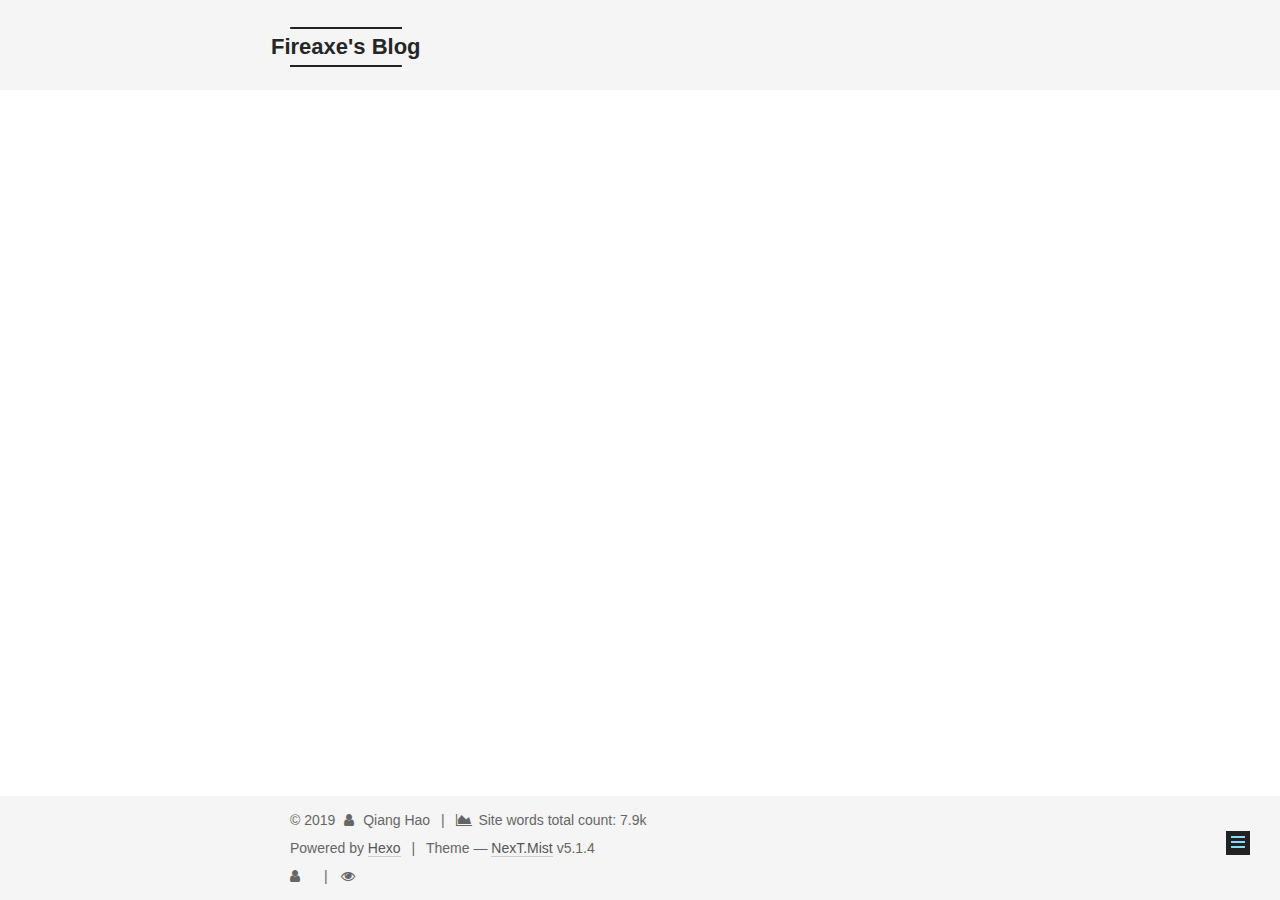
<file: tags/index.html>
<!DOCTYPE html>



  


<html class="theme-next mist use-motion" lang="">
<head><meta name="generator" content="Hexo 3.8.0">
  <meta charset="UTF-8">
<meta http-equiv="X-UA-Compatible" content="IE=edge">
<meta name="viewport" content="width=device-width, initial-scale=1, maximum-scale=1">
<meta name="theme-color" content="#222">









<meta http-equiv="Cache-Control" content="no-transform">
<meta http-equiv="Cache-Control" content="no-siteapp">
















  
  
  <link href="/lib/fancybox/source/jquery.fancybox.css?v=2.1.5" rel="stylesheet" type="text/css">







<link href="/lib/font-awesome/css/font-awesome.min.css?v=4.6.2" rel="stylesheet" type="text/css">

<link href="/css/main.css?v=5.1.4" rel="stylesheet" type="text/css">


  <link rel="apple-touch-icon" sizes="180x180" href="/images/apple-touch-icon-next.png?v=5.1.4">


  <link rel="icon" type="image/png" sizes="32x32" href="/images/favicon-32x32-next.png?v=5.1.4">


  <link rel="icon" type="image/png" sizes="16x16" href="/images/favicon-16x16-next.png?v=5.1.4">


  <link rel="mask-icon" href="/images/logo.svg?v=5.1.4" color="#222">





  <meta name="keywords" content="linux, kernel">










<meta property="og:type" content="website">
<meta property="og:title" content="tags">
<meta property="og:url" content="http://www.fireaxe.net/tags/index.html">
<meta property="og:site_name" content="Fireaxe&#39;s Blog">
<meta property="og:locale" content="default">
<meta property="og:updated_time" content="2019-01-01T16:47:57.623Z">
<meta name="twitter:card" content="summary">
<meta name="twitter:title" content="tags">



<script type="text/javascript" id="hexo.configurations">
  var NexT = window.NexT || {};
  var CONFIG = {
    root: '/',
    scheme: 'Mist',
    version: '5.1.4',
    sidebar: {"position":"left","display":"post","offset":12,"b2t":false,"scrollpercent":false,"onmobile":false},
    fancybox: true,
    tabs: true,
    motion: {"enable":true,"async":false,"transition":{"post_block":"fadeIn","post_header":"slideDownIn","post_body":"slideDownIn","coll_header":"slideLeftIn","sidebar":"slideUpIn"}},
    duoshuo: {
      userId: '0',
      author: 'Author'
    },
    algolia: {
      applicationID: '',
      apiKey: '',
      indexName: '',
      hits: {"per_page":10},
      labels: {"input_placeholder":"Search for Posts","hits_empty":"We didn't find any results for the search: ${query}","hits_stats":"${hits} results found in ${time} ms"}
    }
  };
</script>



  <link rel="canonical" href="http://www.fireaxe.net/tags/">





  <title>tags | Fireaxe's Blog</title>
  








</head>

<body itemscope="" itemtype="http://schema.org/WebPage" lang="default">

  
  
    
  

  <div class="container sidebar-position-left page-post-detail">
    <div class="headband"></div>

    <header id="header" class="header" itemscope="" itemtype="http://schema.org/WPHeader">
      <div class="header-inner"><div class="site-brand-wrapper">
  <div class="site-meta ">
    

    <div class="custom-logo-site-title">
      <a href="/" class="brand" rel="start">
        <span class="logo-line-before"><i></i></span>
        <span class="site-title">Fireaxe's Blog</span>
        <span class="logo-line-after"><i></i></span>
      </a>
    </div>
      
        <p class="site-subtitle"></p>
      
  </div>

  <div class="site-nav-toggle">
    <button>
      <span class="btn-bar"></span>
      <span class="btn-bar"></span>
      <span class="btn-bar"></span>
    </button>
  </div>
</div>

<nav class="site-nav">
  

  
    <ul id="menu" class="menu">
      
        
        <li class="menu-item menu-item-home">
          <a href="/" rel="section">
            
              <i class="menu-item-icon fa fa-fw fa-home"></i> <br>
            
            Home
          </a>
        </li>
      
        
        <li class="menu-item menu-item-about">
          <a href="/about/" rel="section">
            
              <i class="menu-item-icon fa fa-fw fa-user"></i> <br>
            
            About
          </a>
        </li>
      
        
        <li class="menu-item menu-item-tags">
          <a href="/tags/" rel="section">
            
              <i class="menu-item-icon fa fa-fw fa-tags"></i> <br>
            
            Tags
          </a>
        </li>
      
        
        <li class="menu-item menu-item-categories">
          <a href="/categories/" rel="section">
            
              <i class="menu-item-icon fa fa-fw fa-th"></i> <br>
            
            Categories
          </a>
        </li>
      
        
        <li class="menu-item menu-item-archives">
          <a href="/archives/" rel="section">
            
              <i class="menu-item-icon fa fa-fw fa-archive"></i> <br>
            
            Archives
          </a>
        </li>
      

      
    </ul>
  

  
</nav>



 </div>
    </header>

    <main id="main" class="main">
      <div class="main-inner">
        <div class="content-wrap">
          <div id="content" class="content">
            

  <div id="posts" class="posts-expand">
    
    
    
    <div class="post-block page">
      <header class="post-header">

	<h1 class="post-title" itemprop="name headline">tags</h1>



</header>

      
      
      
      <div class="post-body">
        
        
          
        
      </div>
      
      
      
    </div>
    
    
    
  </div>


          </div>
          


          

  



        </div>
        
          
  
  <div class="sidebar-toggle">
    <div class="sidebar-toggle-line-wrap">
      <span class="sidebar-toggle-line sidebar-toggle-line-first"></span>
      <span class="sidebar-toggle-line sidebar-toggle-line-middle"></span>
      <span class="sidebar-toggle-line sidebar-toggle-line-last"></span>
    </div>
  </div>

  <aside id="sidebar" class="sidebar">
    
    <div class="sidebar-inner">

      

      

      <section class="site-overview-wrap sidebar-panel sidebar-panel-active">
        <div class="site-overview">
          <div class="site-author motion-element" itemprop="author" itemscope="" itemtype="http://schema.org/Person">
            
              <img class="site-author-image" itemprop="image" src="/images/tiger.jpg" alt="Qiang Hao">
            
              <p class="site-author-name" itemprop="name">Qiang Hao</p>
              <p class="site-description motion-element" itemprop="description"></p>
          </div>

          <nav class="site-state motion-element">

            
              <div class="site-state-item site-state-posts">
              
                <a href="/archives/">
              
                  <span class="site-state-item-count">3</span>
                  <span class="site-state-item-name">posts</span>
                </a>
              </div>
            

            
              
              
              <div class="site-state-item site-state-categories">
                <a href="/categories/index.html">
                  <span class="site-state-item-count">3</span>
                  <span class="site-state-item-name">categories</span>
                </a>
              </div>
            

            
              
              
              <div class="site-state-item site-state-tags">
                
                  <span class="site-state-item-count">1</span>
                  <span class="site-state-item-name">tags</span>
                
              </div>
            

          </nav>

          

          
            <div class="links-of-author motion-element">
                
                  <span class="links-of-author-item">
                    <a href="mailto:haoqiang1531@outlook.com" target="_blank" title="E-Mail">
                      
                        <i class="fa fa-fw fa-envelope"></i>E-Mail</a>
                  </span>
                
            </div>
          

          
          

          
          

          

        </div>
      </section>

      

      

    </div>
  </aside>


        
      </div>
    </main>

    <footer id="footer" class="footer">
      <div class="footer-inner">
        <div class="copyright">&copy; <span itemprop="copyrightYear">2019</span>
  <span class="with-love">
    <i class="fa fa-user"></i>
  </span>
  <span class="author" itemprop="copyrightHolder">Qiang Hao</span>

  
    <span class="post-meta-divider">|</span>
    <span class="post-meta-item-icon">
      <i class="fa fa-area-chart"></i>
    </span>
    
      <span class="post-meta-item-text">Site words total count&#58;</span>
    
    <span title="Site words total count">7.9k</span>
  
</div>


  <div class="powered-by">Powered by <a class="theme-link" target="_blank" href="https://hexo.io">Hexo</a></div>



  <span class="post-meta-divider">|</span>



  <div class="theme-info">Theme &mdash; <a class="theme-link" target="_blank" href="https://github.com/iissnan/hexo-theme-next">NexT.Mist</a> v5.1.4</div>




        
<div class="busuanzi-count">
  <script async src="https://dn-lbstatics.qbox.me/busuanzi/2.3/busuanzi.pure.mini.js"></script>

  
    <span class="site-uv">
      <i class="fa fa-user"></i>
      <span class="busuanzi-value" id="busuanzi_value_site_uv"></span>
      
    </span>
  

  
    <span class="site-pv">
      <i class="fa fa-eye"></i>
      <span class="busuanzi-value" id="busuanzi_value_site_pv"></span>
      
    </span>
  
</div>








        
      </div>
    </footer>

    
      <div class="back-to-top">
        <i class="fa fa-arrow-up"></i>
        
      </div>
    

    

  </div>

  

<script type="text/javascript">
  if (Object.prototype.toString.call(window.Promise) !== '[object Function]') {
    window.Promise = null;
  }
</script>









  












  
  
    <script type="text/javascript" src="/lib/jquery/index.js?v=2.1.3"></script>
  

  
  
    <script type="text/javascript" src="/lib/fastclick/lib/fastclick.min.js?v=1.0.6"></script>
  

  
  
    <script type="text/javascript" src="/lib/jquery_lazyload/jquery.lazyload.js?v=1.9.7"></script>
  

  
  
    <script type="text/javascript" src="/lib/velocity/velocity.min.js?v=1.2.1"></script>
  

  
  
    <script type="text/javascript" src="/lib/velocity/velocity.ui.min.js?v=1.2.1"></script>
  

  
  
    <script type="text/javascript" src="/lib/fancybox/source/jquery.fancybox.pack.js?v=2.1.5"></script>
  


  


  <script type="text/javascript" src="/js/src/utils.js?v=5.1.4"></script>

  <script type="text/javascript" src="/js/src/motion.js?v=5.1.4"></script>



  
  

  
  <script type="text/javascript" src="/js/src/scrollspy.js?v=5.1.4"></script>
<script type="text/javascript" src="/js/src/post-details.js?v=5.1.4"></script>



  


  <script type="text/javascript" src="/js/src/bootstrap.js?v=5.1.4"></script>



  


  




	





  





  












  





  

  

  

  
  

  

  

  

</body>
</html>
</file>
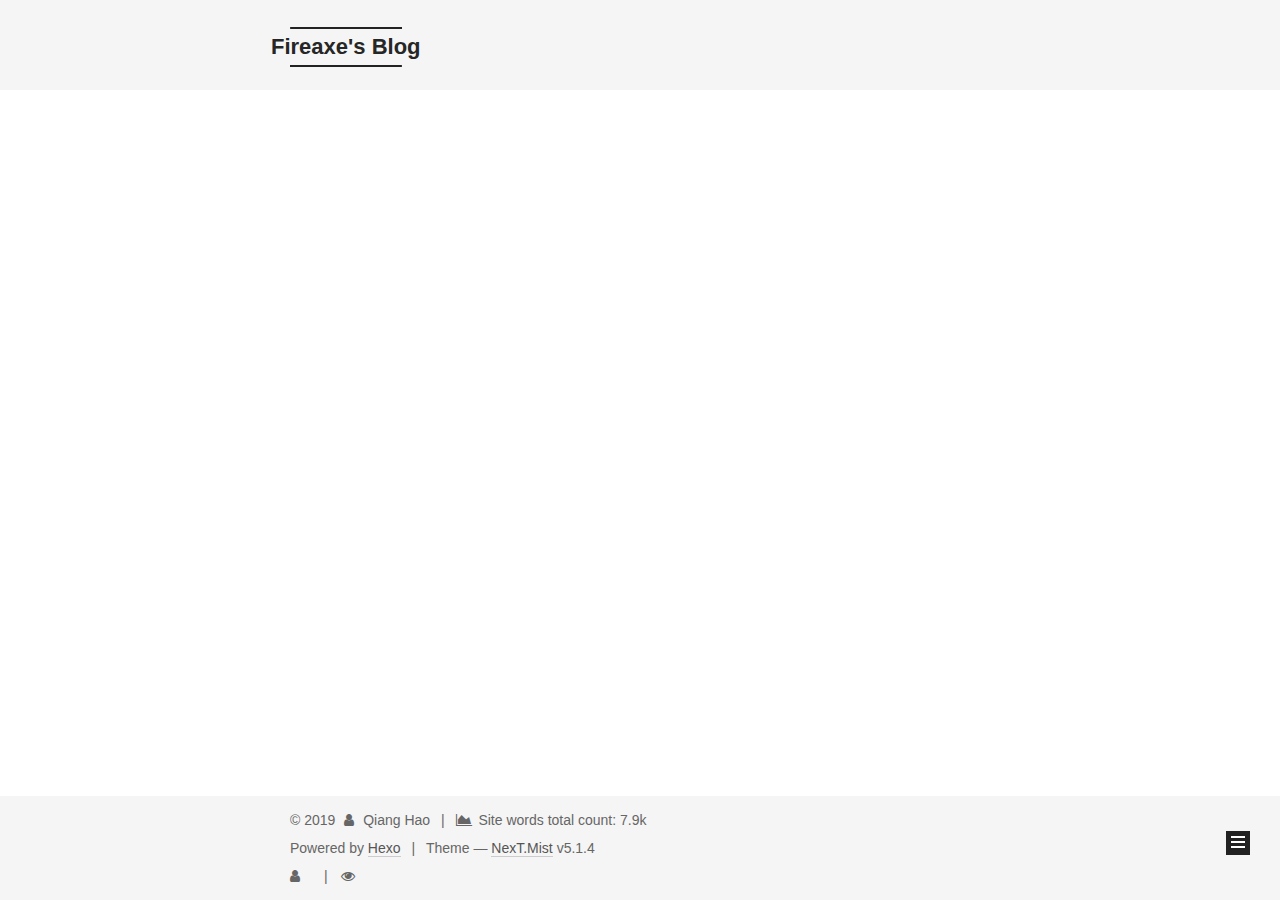
<file: archives/2019/index.html>
<!DOCTYPE html>



  


<html class="theme-next mist use-motion" lang="">
<head><meta name="generator" content="Hexo 3.8.0">
  <meta charset="UTF-8">
<meta http-equiv="X-UA-Compatible" content="IE=edge">
<meta name="viewport" content="width=device-width, initial-scale=1, maximum-scale=1">
<meta name="theme-color" content="#222">









<meta http-equiv="Cache-Control" content="no-transform">
<meta http-equiv="Cache-Control" content="no-siteapp">
















  
  
  <link href="/lib/fancybox/source/jquery.fancybox.css?v=2.1.5" rel="stylesheet" type="text/css">







<link href="/lib/font-awesome/css/font-awesome.min.css?v=4.6.2" rel="stylesheet" type="text/css">

<link href="/css/main.css?v=5.1.4" rel="stylesheet" type="text/css">


  <link rel="apple-touch-icon" sizes="180x180" href="/images/apple-touch-icon-next.png?v=5.1.4">


  <link rel="icon" type="image/png" sizes="32x32" href="/images/favicon-32x32-next.png?v=5.1.4">


  <link rel="icon" type="image/png" sizes="16x16" href="/images/favicon-16x16-next.png?v=5.1.4">


  <link rel="mask-icon" href="/images/logo.svg?v=5.1.4" color="#222">





  <meta name="keywords" content="linux, kernel">










<meta property="og:type" content="website">
<meta property="og:title" content="Fireaxe&#39;s Blog">
<meta property="og:url" content="http://www.fireaxe.net/archives/2019/index.html">
<meta property="og:site_name" content="Fireaxe&#39;s Blog">
<meta property="og:locale" content="default">
<meta name="twitter:card" content="summary">
<meta name="twitter:title" content="Fireaxe&#39;s Blog">



<script type="text/javascript" id="hexo.configurations">
  var NexT = window.NexT || {};
  var CONFIG = {
    root: '/',
    scheme: 'Mist',
    version: '5.1.4',
    sidebar: {"position":"left","display":"post","offset":12,"b2t":false,"scrollpercent":false,"onmobile":false},
    fancybox: true,
    tabs: true,
    motion: {"enable":true,"async":false,"transition":{"post_block":"fadeIn","post_header":"slideDownIn","post_body":"slideDownIn","coll_header":"slideLeftIn","sidebar":"slideUpIn"}},
    duoshuo: {
      userId: '0',
      author: 'Author'
    },
    algolia: {
      applicationID: '',
      apiKey: '',
      indexName: '',
      hits: {"per_page":10},
      labels: {"input_placeholder":"Search for Posts","hits_empty":"We didn't find any results for the search: ${query}","hits_stats":"${hits} results found in ${time} ms"}
    }
  };
</script>



  <link rel="canonical" href="http://www.fireaxe.net/archives/2019/">





  <title>Archive | Fireaxe's Blog</title>
  








</head>

<body itemscope="" itemtype="http://schema.org/WebPage" lang="default">

  
  
    
  

  <div class="container sidebar-position-left page-archive">
    <div class="headband"></div>

    <header id="header" class="header" itemscope="" itemtype="http://schema.org/WPHeader">
      <div class="header-inner"><div class="site-brand-wrapper">
  <div class="site-meta ">
    

    <div class="custom-logo-site-title">
      <a href="/" class="brand" rel="start">
        <span class="logo-line-before"><i></i></span>
        <span class="site-title">Fireaxe's Blog</span>
        <span class="logo-line-after"><i></i></span>
      </a>
    </div>
      
        <p class="site-subtitle"></p>
      
  </div>

  <div class="site-nav-toggle">
    <button>
      <span class="btn-bar"></span>
      <span class="btn-bar"></span>
      <span class="btn-bar"></span>
    </button>
  </div>
</div>

<nav class="site-nav">
  

  
    <ul id="menu" class="menu">
      
        
        <li class="menu-item menu-item-home">
          <a href="/" rel="section">
            
              <i class="menu-item-icon fa fa-fw fa-home"></i> <br>
            
            Home
          </a>
        </li>
      
        
        <li class="menu-item menu-item-about">
          <a href="/about/" rel="section">
            
              <i class="menu-item-icon fa fa-fw fa-user"></i> <br>
            
            About
          </a>
        </li>
      
        
        <li class="menu-item menu-item-tags">
          <a href="/tags/" rel="section">
            
              <i class="menu-item-icon fa fa-fw fa-tags"></i> <br>
            
            Tags
          </a>
        </li>
      
        
        <li class="menu-item menu-item-categories">
          <a href="/categories/" rel="section">
            
              <i class="menu-item-icon fa fa-fw fa-th"></i> <br>
            
            Categories
          </a>
        </li>
      
        
        <li class="menu-item menu-item-archives">
          <a href="/archives/" rel="section">
            
              <i class="menu-item-icon fa fa-fw fa-archive"></i> <br>
            
            Archives
          </a>
        </li>
      

      
    </ul>
  

  
</nav>



 </div>
    </header>

    <main id="main" class="main">
      <div class="main-inner">
        <div class="content-wrap">
          <div id="content" class="content">
            

  
  
  
  <div class="post-block archive">
    <div id="posts" class="posts-collapse">
      <span class="archive-move-on"></span>

      <span class="archive-page-counter">
        
        
        
          
        
        Um..! 3 posts in total. Keep on posting.
      </span>

      

        
        
        

        
          
          <div class="collection-title">
            <h1 class="archive-year" id="archive-year-2019">2019</h1>
          </div>
        
        

        

  <article class="post post-type-normal" itemscope="" itemtype="http://schema.org/Article">
    <header class="post-header">

      <h2 class="post-title">
        
            <a class="post-title-link" href="/2019/01/02/sysfs-basic_and_example/" itemprop="url">
              
                <span itemprop="name">sysfs基本原理与使用方法</span>
              
            </a>
        
      </h2>

      <div class="post-meta">
        <time class="post-time" itemprop="dateCreated" datetime="2019-01-02T19:21:00+08:00" content="2019-01-02">
          01-02
        </time>
      </div>

    </header>
  </article>



      

        
        
        

        
        

        

  <article class="post post-type-normal" itemscope="" itemtype="http://schema.org/Article">
    <header class="post-header">

      <h2 class="post-title">
        
            <a class="post-title-link" href="/2019/01/01/cpufreq-01-basic/" itemprop="url">
              
                <span itemprop="name">cpufreq-01-basic</span>
              
            </a>
        
      </h2>

      <div class="post-meta">
        <time class="post-time" itemprop="dateCreated" datetime="2019-01-01T22:06:11+08:00" content="2019-01-01">
          01-01
        </time>
      </div>

    </header>
  </article>



      

        
        
        

        
        

        

  <article class="post post-type-normal" itemscope="" itemtype="http://schema.org/Article">
    <header class="post-header">

      <h2 class="post-title">
        
            <a class="post-title-link" href="/2019/01/01/hello-world/" itemprop="url">
              
                <span itemprop="name">Hello World</span>
              
            </a>
        
      </h2>

      <div class="post-meta">
        <time class="post-time" itemprop="dateCreated" datetime="2019-01-01T22:06:11+08:00" content="2019-01-01">
          01-01
        </time>
      </div>

    </header>
  </article>



      

    </div>
  </div>
  
  
  

  



          </div>
          


          

        </div>
        
          
  
  <div class="sidebar-toggle">
    <div class="sidebar-toggle-line-wrap">
      <span class="sidebar-toggle-line sidebar-toggle-line-first"></span>
      <span class="sidebar-toggle-line sidebar-toggle-line-middle"></span>
      <span class="sidebar-toggle-line sidebar-toggle-line-last"></span>
    </div>
  </div>

  <aside id="sidebar" class="sidebar">
    
    <div class="sidebar-inner">

      

      

      <section class="site-overview-wrap sidebar-panel sidebar-panel-active">
        <div class="site-overview">
          <div class="site-author motion-element" itemprop="author" itemscope="" itemtype="http://schema.org/Person">
            
              <img class="site-author-image" itemprop="image" src="/images/tiger.jpg" alt="Qiang Hao">
            
              <p class="site-author-name" itemprop="name">Qiang Hao</p>
              <p class="site-description motion-element" itemprop="description"></p>
          </div>

          <nav class="site-state motion-element">

            
              <div class="site-state-item site-state-posts">
              
                <a href="/archives/">
              
                  <span class="site-state-item-count">3</span>
                  <span class="site-state-item-name">posts</span>
                </a>
              </div>
            

            
              
              
              <div class="site-state-item site-state-categories">
                <a href="/categories/index.html">
                  <span class="site-state-item-count">3</span>
                  <span class="site-state-item-name">categories</span>
                </a>
              </div>
            

            
              
              
              <div class="site-state-item site-state-tags">
                
                  <span class="site-state-item-count">1</span>
                  <span class="site-state-item-name">tags</span>
                
              </div>
            

          </nav>

          

          
            <div class="links-of-author motion-element">
                
                  <span class="links-of-author-item">
                    <a href="mailto:haoqiang1531@outlook.com" target="_blank" title="E-Mail">
                      
                        <i class="fa fa-fw fa-envelope"></i>E-Mail</a>
                  </span>
                
            </div>
          

          
          

          
          

          

        </div>
      </section>

      

      

    </div>
  </aside>


        
      </div>
    </main>

    <footer id="footer" class="footer">
      <div class="footer-inner">
        <div class="copyright">&copy; <span itemprop="copyrightYear">2019</span>
  <span class="with-love">
    <i class="fa fa-user"></i>
  </span>
  <span class="author" itemprop="copyrightHolder">Qiang Hao</span>

  
    <span class="post-meta-divider">|</span>
    <span class="post-meta-item-icon">
      <i class="fa fa-area-chart"></i>
    </span>
    
      <span class="post-meta-item-text">Site words total count&#58;</span>
    
    <span title="Site words total count">7.9k</span>
  
</div>


  <div class="powered-by">Powered by <a class="theme-link" target="_blank" href="https://hexo.io">Hexo</a></div>



  <span class="post-meta-divider">|</span>



  <div class="theme-info">Theme &mdash; <a class="theme-link" target="_blank" href="https://github.com/iissnan/hexo-theme-next">NexT.Mist</a> v5.1.4</div>




        
<div class="busuanzi-count">
  <script async src="https://dn-lbstatics.qbox.me/busuanzi/2.3/busuanzi.pure.mini.js"></script>

  
    <span class="site-uv">
      <i class="fa fa-user"></i>
      <span class="busuanzi-value" id="busuanzi_value_site_uv"></span>
      
    </span>
  

  
    <span class="site-pv">
      <i class="fa fa-eye"></i>
      <span class="busuanzi-value" id="busuanzi_value_site_pv"></span>
      
    </span>
  
</div>








        
      </div>
    </footer>

    
      <div class="back-to-top">
        <i class="fa fa-arrow-up"></i>
        
      </div>
    

    

  </div>

  

<script type="text/javascript">
  if (Object.prototype.toString.call(window.Promise) !== '[object Function]') {
    window.Promise = null;
  }
</script>









  












  
  
    <script type="text/javascript" src="/lib/jquery/index.js?v=2.1.3"></script>
  

  
  
    <script type="text/javascript" src="/lib/fastclick/lib/fastclick.min.js?v=1.0.6"></script>
  

  
  
    <script type="text/javascript" src="/lib/jquery_lazyload/jquery.lazyload.js?v=1.9.7"></script>
  

  
  
    <script type="text/javascript" src="/lib/velocity/velocity.min.js?v=1.2.1"></script>
  

  
  
    <script type="text/javascript" src="/lib/velocity/velocity.ui.min.js?v=1.2.1"></script>
  

  
  
    <script type="text/javascript" src="/lib/fancybox/source/jquery.fancybox.pack.js?v=2.1.5"></script>
  


  


  <script type="text/javascript" src="/js/src/utils.js?v=5.1.4"></script>

  <script type="text/javascript" src="/js/src/motion.js?v=5.1.4"></script>



  
  

  

  


  <script type="text/javascript" src="/js/src/bootstrap.js?v=5.1.4"></script>



  


  




	





  





  












  





  

  

  

  
  

  

  

  

</body>
</html>
</file>
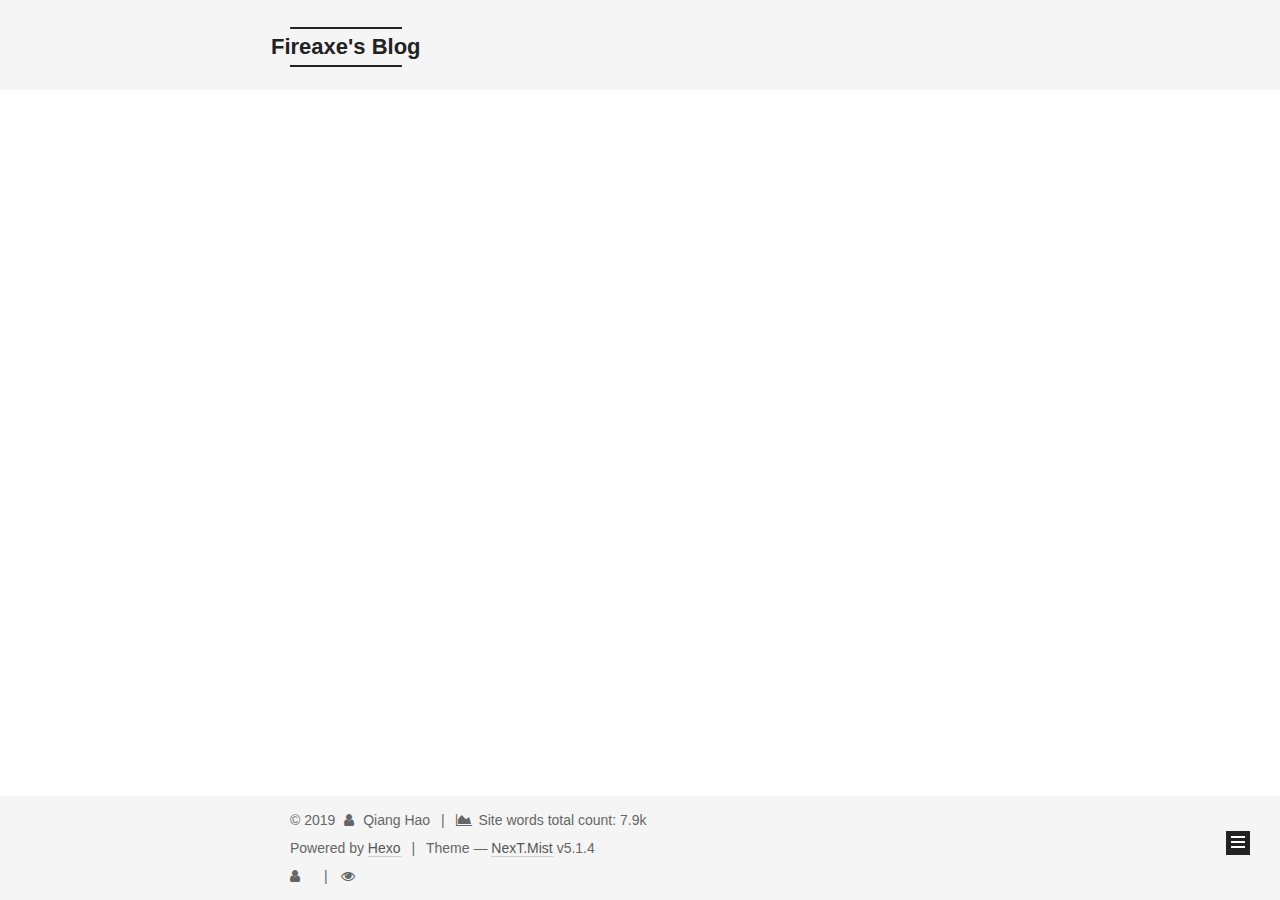
<file: categories/linux-component/index.html>
<!DOCTYPE html>



  


<html class="theme-next mist use-motion" lang="">
<head><meta name="generator" content="Hexo 3.8.0">
  <meta charset="UTF-8">
<meta http-equiv="X-UA-Compatible" content="IE=edge">
<meta name="viewport" content="width=device-width, initial-scale=1, maximum-scale=1">
<meta name="theme-color" content="#222">









<meta http-equiv="Cache-Control" content="no-transform">
<meta http-equiv="Cache-Control" content="no-siteapp">
















  
  
  <link href="/lib/fancybox/source/jquery.fancybox.css?v=2.1.5" rel="stylesheet" type="text/css">







<link href="/lib/font-awesome/css/font-awesome.min.css?v=4.6.2" rel="stylesheet" type="text/css">

<link href="/css/main.css?v=5.1.4" rel="stylesheet" type="text/css">


  <link rel="apple-touch-icon" sizes="180x180" href="/images/apple-touch-icon-next.png?v=5.1.4">


  <link rel="icon" type="image/png" sizes="32x32" href="/images/favicon-32x32-next.png?v=5.1.4">


  <link rel="icon" type="image/png" sizes="16x16" href="/images/favicon-16x16-next.png?v=5.1.4">


  <link rel="mask-icon" href="/images/logo.svg?v=5.1.4" color="#222">





  <meta name="keywords" content="linux, kernel">










<meta property="og:type" content="website">
<meta property="og:title" content="Fireaxe&#39;s Blog">
<meta property="og:url" content="http://www.fireaxe.net/categories/linux-component/index.html">
<meta property="og:site_name" content="Fireaxe&#39;s Blog">
<meta property="og:locale" content="default">
<meta name="twitter:card" content="summary">
<meta name="twitter:title" content="Fireaxe&#39;s Blog">



<script type="text/javascript" id="hexo.configurations">
  var NexT = window.NexT || {};
  var CONFIG = {
    root: '/',
    scheme: 'Mist',
    version: '5.1.4',
    sidebar: {"position":"left","display":"post","offset":12,"b2t":false,"scrollpercent":false,"onmobile":false},
    fancybox: true,
    tabs: true,
    motion: {"enable":true,"async":false,"transition":{"post_block":"fadeIn","post_header":"slideDownIn","post_body":"slideDownIn","coll_header":"slideLeftIn","sidebar":"slideUpIn"}},
    duoshuo: {
      userId: '0',
      author: 'Author'
    },
    algolia: {
      applicationID: '',
      apiKey: '',
      indexName: '',
      hits: {"per_page":10},
      labels: {"input_placeholder":"Search for Posts","hits_empty":"We didn't find any results for the search: ${query}","hits_stats":"${hits} results found in ${time} ms"}
    }
  };
</script>



  <link rel="canonical" href="http://www.fireaxe.net/categories/linux-component/">





  <title>Category: linux component | Fireaxe's Blog</title>
  








</head>

<body itemscope="" itemtype="http://schema.org/WebPage" lang="default">

  
  
    
  

  <div class="container sidebar-position-left ">
    <div class="headband"></div>

    <header id="header" class="header" itemscope="" itemtype="http://schema.org/WPHeader">
      <div class="header-inner"><div class="site-brand-wrapper">
  <div class="site-meta ">
    

    <div class="custom-logo-site-title">
      <a href="/" class="brand" rel="start">
        <span class="logo-line-before"><i></i></span>
        <span class="site-title">Fireaxe's Blog</span>
        <span class="logo-line-after"><i></i></span>
      </a>
    </div>
      
        <p class="site-subtitle"></p>
      
  </div>

  <div class="site-nav-toggle">
    <button>
      <span class="btn-bar"></span>
      <span class="btn-bar"></span>
      <span class="btn-bar"></span>
    </button>
  </div>
</div>

<nav class="site-nav">
  

  
    <ul id="menu" class="menu">
      
        
        <li class="menu-item menu-item-home">
          <a href="/" rel="section">
            
              <i class="menu-item-icon fa fa-fw fa-home"></i> <br>
            
            Home
          </a>
        </li>
      
        
        <li class="menu-item menu-item-about">
          <a href="/about/" rel="section">
            
              <i class="menu-item-icon fa fa-fw fa-user"></i> <br>
            
            About
          </a>
        </li>
      
        
        <li class="menu-item menu-item-tags">
          <a href="/tags/" rel="section">
            
              <i class="menu-item-icon fa fa-fw fa-tags"></i> <br>
            
            Tags
          </a>
        </li>
      
        
        <li class="menu-item menu-item-categories">
          <a href="/categories/" rel="section">
            
              <i class="menu-item-icon fa fa-fw fa-th"></i> <br>
            
            Categories
          </a>
        </li>
      
        
        <li class="menu-item menu-item-archives">
          <a href="/archives/" rel="section">
            
              <i class="menu-item-icon fa fa-fw fa-archive"></i> <br>
            
            Archives
          </a>
        </li>
      

      
    </ul>
  

  
</nav>



 </div>
    </header>

    <main id="main" class="main">
      <div class="main-inner">
        <div class="content-wrap">
          <div id="content" class="content">
            

  
  
  
  <div class="post-block category">

    <div id="posts" class="posts-collapse">
      <div class="collection-title">
        <h1>linux component<small>Category</small>
        </h1>
      </div>

      
        

  <article class="post post-type-normal" itemscope="" itemtype="http://schema.org/Article">
    <header class="post-header">

      <h2 class="post-title">
        
            <a class="post-title-link" href="/2019/01/02/sysfs-basic_and_example/" itemprop="url">
              
                <span itemprop="name">sysfs基本原理与使用方法</span>
              
            </a>
        
      </h2>

      <div class="post-meta">
        <time class="post-time" itemprop="dateCreated" datetime="2019-01-02T19:21:00+08:00" content="2019-01-02">
          01-02
        </time>
      </div>

    </header>
  </article>


      
    </div>

  </div>
  
  
  

  



          </div>
          


          

        </div>
        
          
  
  <div class="sidebar-toggle">
    <div class="sidebar-toggle-line-wrap">
      <span class="sidebar-toggle-line sidebar-toggle-line-first"></span>
      <span class="sidebar-toggle-line sidebar-toggle-line-middle"></span>
      <span class="sidebar-toggle-line sidebar-toggle-line-last"></span>
    </div>
  </div>

  <aside id="sidebar" class="sidebar">
    
    <div class="sidebar-inner">

      

      

      <section class="site-overview-wrap sidebar-panel sidebar-panel-active">
        <div class="site-overview">
          <div class="site-author motion-element" itemprop="author" itemscope="" itemtype="http://schema.org/Person">
            
              <img class="site-author-image" itemprop="image" src="/images/tiger.jpg" alt="Qiang Hao">
            
              <p class="site-author-name" itemprop="name">Qiang Hao</p>
              <p class="site-description motion-element" itemprop="description"></p>
          </div>

          <nav class="site-state motion-element">

            
              <div class="site-state-item site-state-posts">
              
                <a href="/archives/">
              
                  <span class="site-state-item-count">3</span>
                  <span class="site-state-item-name">posts</span>
                </a>
              </div>
            

            
              
              
              <div class="site-state-item site-state-categories">
                <a href="/categories/index.html">
                  <span class="site-state-item-count">3</span>
                  <span class="site-state-item-name">categories</span>
                </a>
              </div>
            

            
              
              
              <div class="site-state-item site-state-tags">
                
                  <span class="site-state-item-count">1</span>
                  <span class="site-state-item-name">tags</span>
                
              </div>
            

          </nav>

          

          
            <div class="links-of-author motion-element">
                
                  <span class="links-of-author-item">
                    <a href="mailto:haoqiang1531@outlook.com" target="_blank" title="E-Mail">
                      
                        <i class="fa fa-fw fa-envelope"></i>E-Mail</a>
                  </span>
                
            </div>
          

          
          

          
          

          

        </div>
      </section>

      

      

    </div>
  </aside>


        
      </div>
    </main>

    <footer id="footer" class="footer">
      <div class="footer-inner">
        <div class="copyright">&copy; <span itemprop="copyrightYear">2019</span>
  <span class="with-love">
    <i class="fa fa-user"></i>
  </span>
  <span class="author" itemprop="copyrightHolder">Qiang Hao</span>

  
    <span class="post-meta-divider">|</span>
    <span class="post-meta-item-icon">
      <i class="fa fa-area-chart"></i>
    </span>
    
      <span class="post-meta-item-text">Site words total count&#58;</span>
    
    <span title="Site words total count">7.9k</span>
  
</div>


  <div class="powered-by">Powered by <a class="theme-link" target="_blank" href="https://hexo.io">Hexo</a></div>



  <span class="post-meta-divider">|</span>



  <div class="theme-info">Theme &mdash; <a class="theme-link" target="_blank" href="https://github.com/iissnan/hexo-theme-next">NexT.Mist</a> v5.1.4</div>




        
<div class="busuanzi-count">
  <script async src="https://dn-lbstatics.qbox.me/busuanzi/2.3/busuanzi.pure.mini.js"></script>

  
    <span class="site-uv">
      <i class="fa fa-user"></i>
      <span class="busuanzi-value" id="busuanzi_value_site_uv"></span>
      
    </span>
  

  
    <span class="site-pv">
      <i class="fa fa-eye"></i>
      <span class="busuanzi-value" id="busuanzi_value_site_pv"></span>
      
    </span>
  
</div>








        
      </div>
    </footer>

    
      <div class="back-to-top">
        <i class="fa fa-arrow-up"></i>
        
      </div>
    

    

  </div>

  

<script type="text/javascript">
  if (Object.prototype.toString.call(window.Promise) !== '[object Function]') {
    window.Promise = null;
  }
</script>









  












  
  
    <script type="text/javascript" src="/lib/jquery/index.js?v=2.1.3"></script>
  

  
  
    <script type="text/javascript" src="/lib/fastclick/lib/fastclick.min.js?v=1.0.6"></script>
  

  
  
    <script type="text/javascript" src="/lib/jquery_lazyload/jquery.lazyload.js?v=1.9.7"></script>
  

  
  
    <script type="text/javascript" src="/lib/velocity/velocity.min.js?v=1.2.1"></script>
  

  
  
    <script type="text/javascript" src="/lib/velocity/velocity.ui.min.js?v=1.2.1"></script>
  

  
  
    <script type="text/javascript" src="/lib/fancybox/source/jquery.fancybox.pack.js?v=2.1.5"></script>
  


  


  <script type="text/javascript" src="/js/src/utils.js?v=5.1.4"></script>

  <script type="text/javascript" src="/js/src/motion.js?v=5.1.4"></script>



  
  

  

  


  <script type="text/javascript" src="/js/src/bootstrap.js?v=5.1.4"></script>



  


  




	





  





  












  





  

  

  

  
  

  

  

  

</body>
</html>
</file>
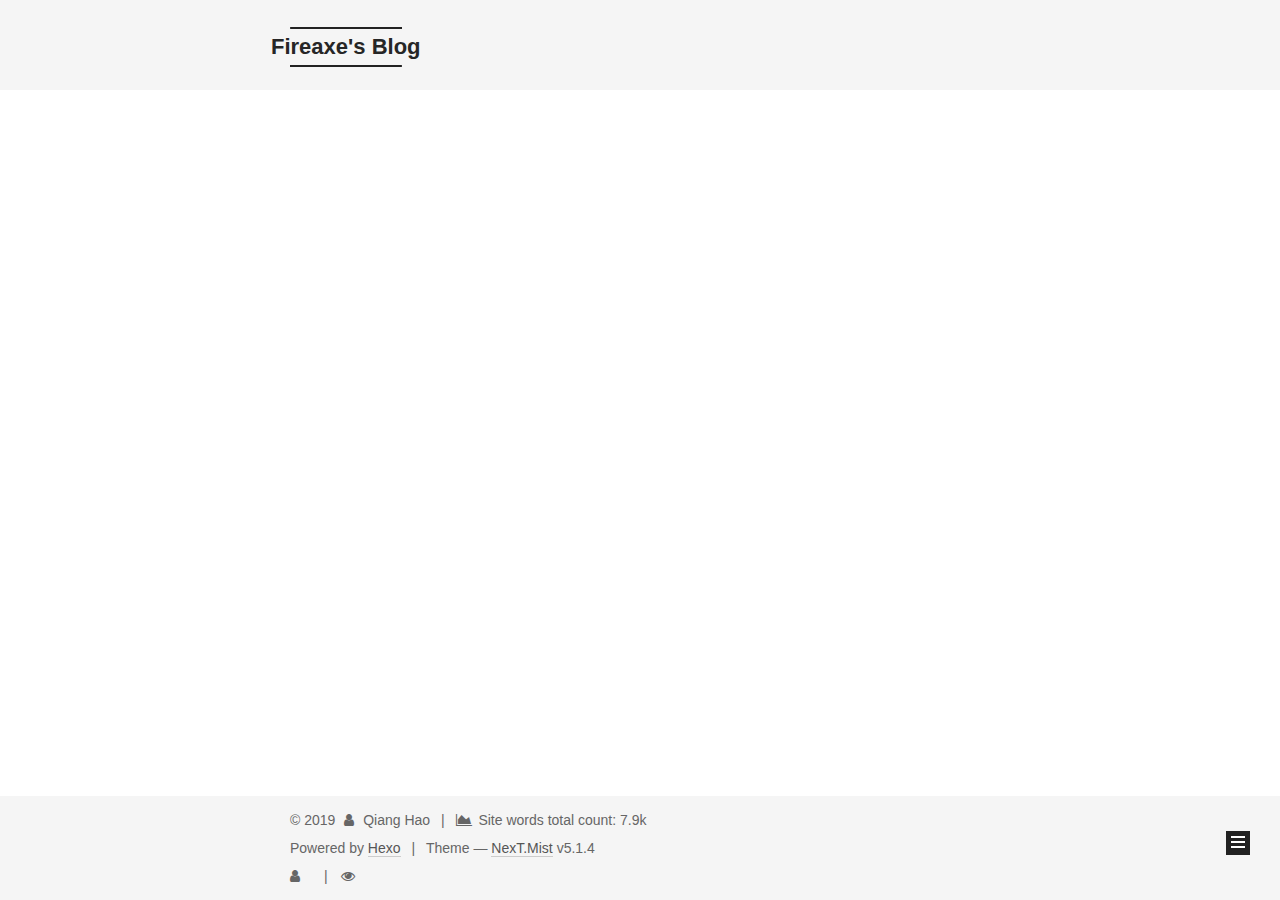
<file: categories/linux-power/index.html>
<!DOCTYPE html>



  


<html class="theme-next mist use-motion" lang="">
<head><meta name="generator" content="Hexo 3.8.0">
  <meta charset="UTF-8">
<meta http-equiv="X-UA-Compatible" content="IE=edge">
<meta name="viewport" content="width=device-width, initial-scale=1, maximum-scale=1">
<meta name="theme-color" content="#222">









<meta http-equiv="Cache-Control" content="no-transform">
<meta http-equiv="Cache-Control" content="no-siteapp">
















  
  
  <link href="/lib/fancybox/source/jquery.fancybox.css?v=2.1.5" rel="stylesheet" type="text/css">







<link href="/lib/font-awesome/css/font-awesome.min.css?v=4.6.2" rel="stylesheet" type="text/css">

<link href="/css/main.css?v=5.1.4" rel="stylesheet" type="text/css">


  <link rel="apple-touch-icon" sizes="180x180" href="/images/apple-touch-icon-next.png?v=5.1.4">


  <link rel="icon" type="image/png" sizes="32x32" href="/images/favicon-32x32-next.png?v=5.1.4">


  <link rel="icon" type="image/png" sizes="16x16" href="/images/favicon-16x16-next.png?v=5.1.4">


  <link rel="mask-icon" href="/images/logo.svg?v=5.1.4" color="#222">





  <meta name="keywords" content="linux, kernel">










<meta property="og:type" content="website">
<meta property="og:title" content="Fireaxe&#39;s Blog">
<meta property="og:url" content="http://www.fireaxe.net/categories/linux-power/index.html">
<meta property="og:site_name" content="Fireaxe&#39;s Blog">
<meta property="og:locale" content="default">
<meta name="twitter:card" content="summary">
<meta name="twitter:title" content="Fireaxe&#39;s Blog">



<script type="text/javascript" id="hexo.configurations">
  var NexT = window.NexT || {};
  var CONFIG = {
    root: '/',
    scheme: 'Mist',
    version: '5.1.4',
    sidebar: {"position":"left","display":"post","offset":12,"b2t":false,"scrollpercent":false,"onmobile":false},
    fancybox: true,
    tabs: true,
    motion: {"enable":true,"async":false,"transition":{"post_block":"fadeIn","post_header":"slideDownIn","post_body":"slideDownIn","coll_header":"slideLeftIn","sidebar":"slideUpIn"}},
    duoshuo: {
      userId: '0',
      author: 'Author'
    },
    algolia: {
      applicationID: '',
      apiKey: '',
      indexName: '',
      hits: {"per_page":10},
      labels: {"input_placeholder":"Search for Posts","hits_empty":"We didn't find any results for the search: ${query}","hits_stats":"${hits} results found in ${time} ms"}
    }
  };
</script>



  <link rel="canonical" href="http://www.fireaxe.net/categories/linux-power/">





  <title>Category: linux power | Fireaxe's Blog</title>
  








</head>

<body itemscope="" itemtype="http://schema.org/WebPage" lang="default">

  
  
    
  

  <div class="container sidebar-position-left ">
    <div class="headband"></div>

    <header id="header" class="header" itemscope="" itemtype="http://schema.org/WPHeader">
      <div class="header-inner"><div class="site-brand-wrapper">
  <div class="site-meta ">
    

    <div class="custom-logo-site-title">
      <a href="/" class="brand" rel="start">
        <span class="logo-line-before"><i></i></span>
        <span class="site-title">Fireaxe's Blog</span>
        <span class="logo-line-after"><i></i></span>
      </a>
    </div>
      
        <p class="site-subtitle"></p>
      
  </div>

  <div class="site-nav-toggle">
    <button>
      <span class="btn-bar"></span>
      <span class="btn-bar"></span>
      <span class="btn-bar"></span>
    </button>
  </div>
</div>

<nav class="site-nav">
  

  
    <ul id="menu" class="menu">
      
        
        <li class="menu-item menu-item-home">
          <a href="/" rel="section">
            
              <i class="menu-item-icon fa fa-fw fa-home"></i> <br>
            
            Home
          </a>
        </li>
      
        
        <li class="menu-item menu-item-about">
          <a href="/about/" rel="section">
            
              <i class="menu-item-icon fa fa-fw fa-user"></i> <br>
            
            About
          </a>
        </li>
      
        
        <li class="menu-item menu-item-tags">
          <a href="/tags/" rel="section">
            
              <i class="menu-item-icon fa fa-fw fa-tags"></i> <br>
            
            Tags
          </a>
        </li>
      
        
        <li class="menu-item menu-item-categories">
          <a href="/categories/" rel="section">
            
              <i class="menu-item-icon fa fa-fw fa-th"></i> <br>
            
            Categories
          </a>
        </li>
      
        
        <li class="menu-item menu-item-archives">
          <a href="/archives/" rel="section">
            
              <i class="menu-item-icon fa fa-fw fa-archive"></i> <br>
            
            Archives
          </a>
        </li>
      

      
    </ul>
  

  
</nav>



 </div>
    </header>

    <main id="main" class="main">
      <div class="main-inner">
        <div class="content-wrap">
          <div id="content" class="content">
            

  
  
  
  <div class="post-block category">

    <div id="posts" class="posts-collapse">
      <div class="collection-title">
        <h1>linux power<small>Category</small>
        </h1>
      </div>

      
        

  <article class="post post-type-normal" itemscope="" itemtype="http://schema.org/Article">
    <header class="post-header">

      <h2 class="post-title">
        
            <a class="post-title-link" href="/2019/01/01/cpufreq-01-basic/" itemprop="url">
              
                <span itemprop="name">cpufreq-01-basic</span>
              
            </a>
        
      </h2>

      <div class="post-meta">
        <time class="post-time" itemprop="dateCreated" datetime="2019-01-01T22:06:11+08:00" content="2019-01-01">
          01-01
        </time>
      </div>

    </header>
  </article>


      
    </div>

  </div>
  
  
  

  



          </div>
          


          

        </div>
        
          
  
  <div class="sidebar-toggle">
    <div class="sidebar-toggle-line-wrap">
      <span class="sidebar-toggle-line sidebar-toggle-line-first"></span>
      <span class="sidebar-toggle-line sidebar-toggle-line-middle"></span>
      <span class="sidebar-toggle-line sidebar-toggle-line-last"></span>
    </div>
  </div>

  <aside id="sidebar" class="sidebar">
    
    <div class="sidebar-inner">

      

      

      <section class="site-overview-wrap sidebar-panel sidebar-panel-active">
        <div class="site-overview">
          <div class="site-author motion-element" itemprop="author" itemscope="" itemtype="http://schema.org/Person">
            
              <img class="site-author-image" itemprop="image" src="/images/tiger.jpg" alt="Qiang Hao">
            
              <p class="site-author-name" itemprop="name">Qiang Hao</p>
              <p class="site-description motion-element" itemprop="description"></p>
          </div>

          <nav class="site-state motion-element">

            
              <div class="site-state-item site-state-posts">
              
                <a href="/archives/">
              
                  <span class="site-state-item-count">3</span>
                  <span class="site-state-item-name">posts</span>
                </a>
              </div>
            

            
              
              
              <div class="site-state-item site-state-categories">
                <a href="/categories/index.html">
                  <span class="site-state-item-count">3</span>
                  <span class="site-state-item-name">categories</span>
                </a>
              </div>
            

            
              
              
              <div class="site-state-item site-state-tags">
                
                  <span class="site-state-item-count">1</span>
                  <span class="site-state-item-name">tags</span>
                
              </div>
            

          </nav>

          

          
            <div class="links-of-author motion-element">
                
                  <span class="links-of-author-item">
                    <a href="mailto:haoqiang1531@outlook.com" target="_blank" title="E-Mail">
                      
                        <i class="fa fa-fw fa-envelope"></i>E-Mail</a>
                  </span>
                
            </div>
          

          
          

          
          

          

        </div>
      </section>

      

      

    </div>
  </aside>


        
      </div>
    </main>

    <footer id="footer" class="footer">
      <div class="footer-inner">
        <div class="copyright">&copy; <span itemprop="copyrightYear">2019</span>
  <span class="with-love">
    <i class="fa fa-user"></i>
  </span>
  <span class="author" itemprop="copyrightHolder">Qiang Hao</span>

  
    <span class="post-meta-divider">|</span>
    <span class="post-meta-item-icon">
      <i class="fa fa-area-chart"></i>
    </span>
    
      <span class="post-meta-item-text">Site words total count&#58;</span>
    
    <span title="Site words total count">7.9k</span>
  
</div>


  <div class="powered-by">Powered by <a class="theme-link" target="_blank" href="https://hexo.io">Hexo</a></div>



  <span class="post-meta-divider">|</span>



  <div class="theme-info">Theme &mdash; <a class="theme-link" target="_blank" href="https://github.com/iissnan/hexo-theme-next">NexT.Mist</a> v5.1.4</div>




        
<div class="busuanzi-count">
  <script async src="https://dn-lbstatics.qbox.me/busuanzi/2.3/busuanzi.pure.mini.js"></script>

  
    <span class="site-uv">
      <i class="fa fa-user"></i>
      <span class="busuanzi-value" id="busuanzi_value_site_uv"></span>
      
    </span>
  

  
    <span class="site-pv">
      <i class="fa fa-eye"></i>
      <span class="busuanzi-value" id="busuanzi_value_site_pv"></span>
      
    </span>
  
</div>








        
      </div>
    </footer>

    
      <div class="back-to-top">
        <i class="fa fa-arrow-up"></i>
        
      </div>
    

    

  </div>

  

<script type="text/javascript">
  if (Object.prototype.toString.call(window.Promise) !== '[object Function]') {
    window.Promise = null;
  }
</script>









  












  
  
    <script type="text/javascript" src="/lib/jquery/index.js?v=2.1.3"></script>
  

  
  
    <script type="text/javascript" src="/lib/fastclick/lib/fastclick.min.js?v=1.0.6"></script>
  

  
  
    <script type="text/javascript" src="/lib/jquery_lazyload/jquery.lazyload.js?v=1.9.7"></script>
  

  
  
    <script type="text/javascript" src="/lib/velocity/velocity.min.js?v=1.2.1"></script>
  

  
  
    <script type="text/javascript" src="/lib/velocity/velocity.ui.min.js?v=1.2.1"></script>
  

  
  
    <script type="text/javascript" src="/lib/fancybox/source/jquery.fancybox.pack.js?v=2.1.5"></script>
  


  


  <script type="text/javascript" src="/js/src/utils.js?v=5.1.4"></script>

  <script type="text/javascript" src="/js/src/motion.js?v=5.1.4"></script>



  
  

  

  


  <script type="text/javascript" src="/js/src/bootstrap.js?v=5.1.4"></script>



  


  




	





  





  












  





  

  

  

  
  

  

  

  

</body>
</html>
</file>
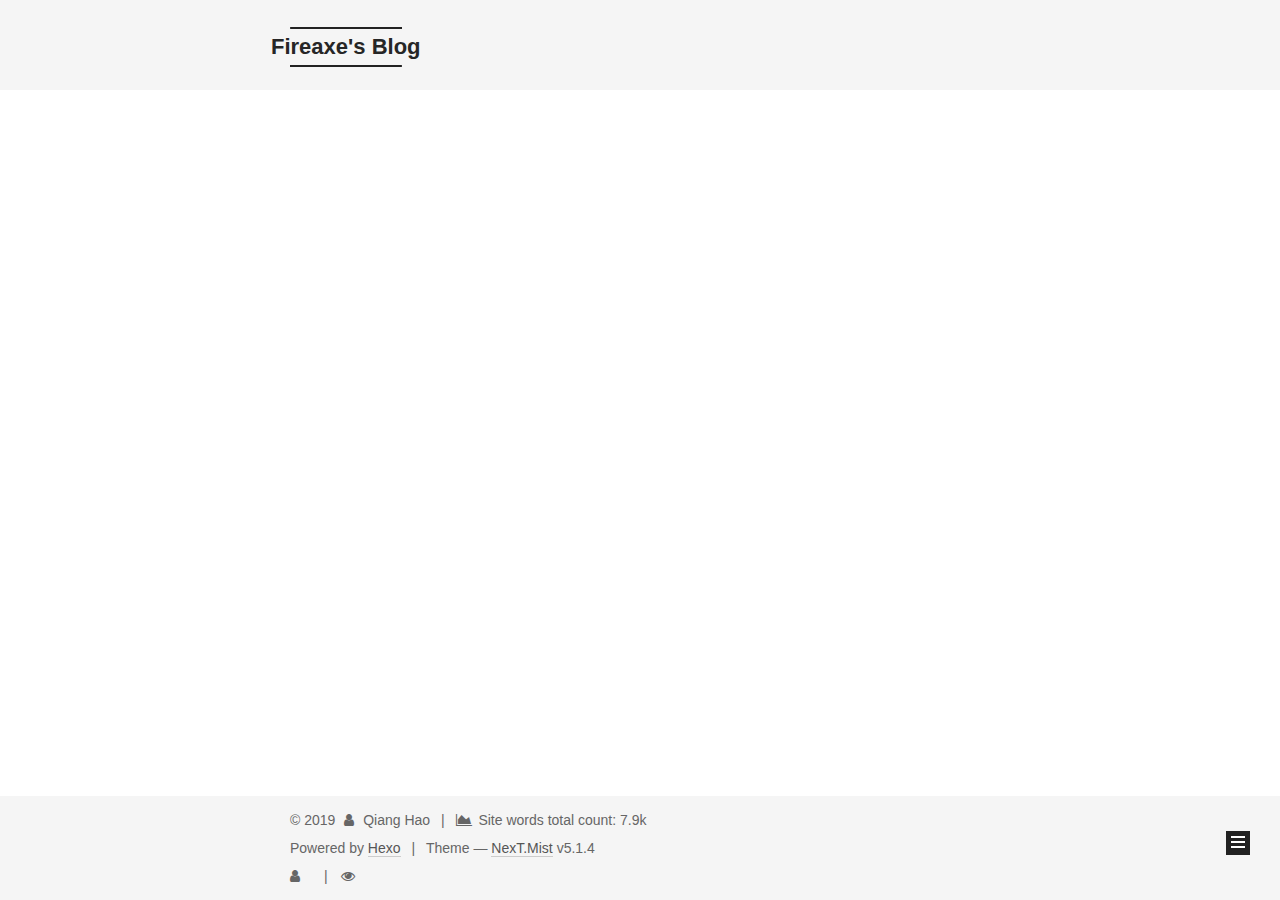
<file: categories/others/index.html>
<!DOCTYPE html>



  


<html class="theme-next mist use-motion" lang="">
<head><meta name="generator" content="Hexo 3.8.0">
  <meta charset="UTF-8">
<meta http-equiv="X-UA-Compatible" content="IE=edge">
<meta name="viewport" content="width=device-width, initial-scale=1, maximum-scale=1">
<meta name="theme-color" content="#222">









<meta http-equiv="Cache-Control" content="no-transform">
<meta http-equiv="Cache-Control" content="no-siteapp">
















  
  
  <link href="/lib/fancybox/source/jquery.fancybox.css?v=2.1.5" rel="stylesheet" type="text/css">







<link href="/lib/font-awesome/css/font-awesome.min.css?v=4.6.2" rel="stylesheet" type="text/css">

<link href="/css/main.css?v=5.1.4" rel="stylesheet" type="text/css">


  <link rel="apple-touch-icon" sizes="180x180" href="/images/apple-touch-icon-next.png?v=5.1.4">


  <link rel="icon" type="image/png" sizes="32x32" href="/images/favicon-32x32-next.png?v=5.1.4">


  <link rel="icon" type="image/png" sizes="16x16" href="/images/favicon-16x16-next.png?v=5.1.4">


  <link rel="mask-icon" href="/images/logo.svg?v=5.1.4" color="#222">





  <meta name="keywords" content="linux, kernel">










<meta property="og:type" content="website">
<meta property="og:title" content="Fireaxe&#39;s Blog">
<meta property="og:url" content="http://www.fireaxe.net/categories/others/index.html">
<meta property="og:site_name" content="Fireaxe&#39;s Blog">
<meta property="og:locale" content="default">
<meta name="twitter:card" content="summary">
<meta name="twitter:title" content="Fireaxe&#39;s Blog">



<script type="text/javascript" id="hexo.configurations">
  var NexT = window.NexT || {};
  var CONFIG = {
    root: '/',
    scheme: 'Mist',
    version: '5.1.4',
    sidebar: {"position":"left","display":"post","offset":12,"b2t":false,"scrollpercent":false,"onmobile":false},
    fancybox: true,
    tabs: true,
    motion: {"enable":true,"async":false,"transition":{"post_block":"fadeIn","post_header":"slideDownIn","post_body":"slideDownIn","coll_header":"slideLeftIn","sidebar":"slideUpIn"}},
    duoshuo: {
      userId: '0',
      author: 'Author'
    },
    algolia: {
      applicationID: '',
      apiKey: '',
      indexName: '',
      hits: {"per_page":10},
      labels: {"input_placeholder":"Search for Posts","hits_empty":"We didn't find any results for the search: ${query}","hits_stats":"${hits} results found in ${time} ms"}
    }
  };
</script>



  <link rel="canonical" href="http://www.fireaxe.net/categories/others/">





  <title>Category: others | Fireaxe's Blog</title>
  








</head>

<body itemscope="" itemtype="http://schema.org/WebPage" lang="default">

  
  
    
  

  <div class="container sidebar-position-left ">
    <div class="headband"></div>

    <header id="header" class="header" itemscope="" itemtype="http://schema.org/WPHeader">
      <div class="header-inner"><div class="site-brand-wrapper">
  <div class="site-meta ">
    

    <div class="custom-logo-site-title">
      <a href="/" class="brand" rel="start">
        <span class="logo-line-before"><i></i></span>
        <span class="site-title">Fireaxe's Blog</span>
        <span class="logo-line-after"><i></i></span>
      </a>
    </div>
      
        <p class="site-subtitle"></p>
      
  </div>

  <div class="site-nav-toggle">
    <button>
      <span class="btn-bar"></span>
      <span class="btn-bar"></span>
      <span class="btn-bar"></span>
    </button>
  </div>
</div>

<nav class="site-nav">
  

  
    <ul id="menu" class="menu">
      
        
        <li class="menu-item menu-item-home">
          <a href="/" rel="section">
            
              <i class="menu-item-icon fa fa-fw fa-home"></i> <br>
            
            Home
          </a>
        </li>
      
        
        <li class="menu-item menu-item-about">
          <a href="/about/" rel="section">
            
              <i class="menu-item-icon fa fa-fw fa-user"></i> <br>
            
            About
          </a>
        </li>
      
        
        <li class="menu-item menu-item-tags">
          <a href="/tags/" rel="section">
            
              <i class="menu-item-icon fa fa-fw fa-tags"></i> <br>
            
            Tags
          </a>
        </li>
      
        
        <li class="menu-item menu-item-categories">
          <a href="/categories/" rel="section">
            
              <i class="menu-item-icon fa fa-fw fa-th"></i> <br>
            
            Categories
          </a>
        </li>
      
        
        <li class="menu-item menu-item-archives">
          <a href="/archives/" rel="section">
            
              <i class="menu-item-icon fa fa-fw fa-archive"></i> <br>
            
            Archives
          </a>
        </li>
      

      
    </ul>
  

  
</nav>



 </div>
    </header>

    <main id="main" class="main">
      <div class="main-inner">
        <div class="content-wrap">
          <div id="content" class="content">
            

  
  
  
  <div class="post-block category">

    <div id="posts" class="posts-collapse">
      <div class="collection-title">
        <h1>others<small>Category</small>
        </h1>
      </div>

      
        

  <article class="post post-type-normal" itemscope="" itemtype="http://schema.org/Article">
    <header class="post-header">

      <h2 class="post-title">
        
            <a class="post-title-link" href="/2019/01/01/hello-world/" itemprop="url">
              
                <span itemprop="name">Hello World</span>
              
            </a>
        
      </h2>

      <div class="post-meta">
        <time class="post-time" itemprop="dateCreated" datetime="2019-01-01T22:06:11+08:00" content="2019-01-01">
          01-01
        </time>
      </div>

    </header>
  </article>


      
    </div>

  </div>
  
  
  

  



          </div>
          


          

        </div>
        
          
  
  <div class="sidebar-toggle">
    <div class="sidebar-toggle-line-wrap">
      <span class="sidebar-toggle-line sidebar-toggle-line-first"></span>
      <span class="sidebar-toggle-line sidebar-toggle-line-middle"></span>
      <span class="sidebar-toggle-line sidebar-toggle-line-last"></span>
    </div>
  </div>

  <aside id="sidebar" class="sidebar">
    
    <div class="sidebar-inner">

      

      

      <section class="site-overview-wrap sidebar-panel sidebar-panel-active">
        <div class="site-overview">
          <div class="site-author motion-element" itemprop="author" itemscope="" itemtype="http://schema.org/Person">
            
              <img class="site-author-image" itemprop="image" src="/images/tiger.jpg" alt="Qiang Hao">
            
              <p class="site-author-name" itemprop="name">Qiang Hao</p>
              <p class="site-description motion-element" itemprop="description"></p>
          </div>

          <nav class="site-state motion-element">

            
              <div class="site-state-item site-state-posts">
              
                <a href="/archives/">
              
                  <span class="site-state-item-count">3</span>
                  <span class="site-state-item-name">posts</span>
                </a>
              </div>
            

            
              
              
              <div class="site-state-item site-state-categories">
                <a href="/categories/index.html">
                  <span class="site-state-item-count">3</span>
                  <span class="site-state-item-name">categories</span>
                </a>
              </div>
            

            
              
              
              <div class="site-state-item site-state-tags">
                
                  <span class="site-state-item-count">1</span>
                  <span class="site-state-item-name">tags</span>
                
              </div>
            

          </nav>

          

          
            <div class="links-of-author motion-element">
                
                  <span class="links-of-author-item">
                    <a href="mailto:haoqiang1531@outlook.com" target="_blank" title="E-Mail">
                      
                        <i class="fa fa-fw fa-envelope"></i>E-Mail</a>
                  </span>
                
            </div>
          

          
          

          
          

          

        </div>
      </section>

      

      

    </div>
  </aside>


        
      </div>
    </main>

    <footer id="footer" class="footer">
      <div class="footer-inner">
        <div class="copyright">&copy; <span itemprop="copyrightYear">2019</span>
  <span class="with-love">
    <i class="fa fa-user"></i>
  </span>
  <span class="author" itemprop="copyrightHolder">Qiang Hao</span>

  
    <span class="post-meta-divider">|</span>
    <span class="post-meta-item-icon">
      <i class="fa fa-area-chart"></i>
    </span>
    
      <span class="post-meta-item-text">Site words total count&#58;</span>
    
    <span title="Site words total count">7.9k</span>
  
</div>


  <div class="powered-by">Powered by <a class="theme-link" target="_blank" href="https://hexo.io">Hexo</a></div>



  <span class="post-meta-divider">|</span>



  <div class="theme-info">Theme &mdash; <a class="theme-link" target="_blank" href="https://github.com/iissnan/hexo-theme-next">NexT.Mist</a> v5.1.4</div>




        
<div class="busuanzi-count">
  <script async src="https://dn-lbstatics.qbox.me/busuanzi/2.3/busuanzi.pure.mini.js"></script>

  
    <span class="site-uv">
      <i class="fa fa-user"></i>
      <span class="busuanzi-value" id="busuanzi_value_site_uv"></span>
      
    </span>
  

  
    <span class="site-pv">
      <i class="fa fa-eye"></i>
      <span class="busuanzi-value" id="busuanzi_value_site_pv"></span>
      
    </span>
  
</div>








        
      </div>
    </footer>

    
      <div class="back-to-top">
        <i class="fa fa-arrow-up"></i>
        
      </div>
    

    

  </div>

  

<script type="text/javascript">
  if (Object.prototype.toString.call(window.Promise) !== '[object Function]') {
    window.Promise = null;
  }
</script>









  












  
  
    <script type="text/javascript" src="/lib/jquery/index.js?v=2.1.3"></script>
  

  
  
    <script type="text/javascript" src="/lib/fastclick/lib/fastclick.min.js?v=1.0.6"></script>
  

  
  
    <script type="text/javascript" src="/lib/jquery_lazyload/jquery.lazyload.js?v=1.9.7"></script>
  

  
  
    <script type="text/javascript" src="/lib/velocity/velocity.min.js?v=1.2.1"></script>
  

  
  
    <script type="text/javascript" src="/lib/velocity/velocity.ui.min.js?v=1.2.1"></script>
  

  
  
    <script type="text/javascript" src="/lib/fancybox/source/jquery.fancybox.pack.js?v=2.1.5"></script>
  


  


  <script type="text/javascript" src="/js/src/utils.js?v=5.1.4"></script>

  <script type="text/javascript" src="/js/src/motion.js?v=5.1.4"></script>



  
  

  

  


  <script type="text/javascript" src="/js/src/bootstrap.js?v=5.1.4"></script>



  


  




	





  





  












  





  

  

  

  
  

  

  

  

</body>
</html>
</file>
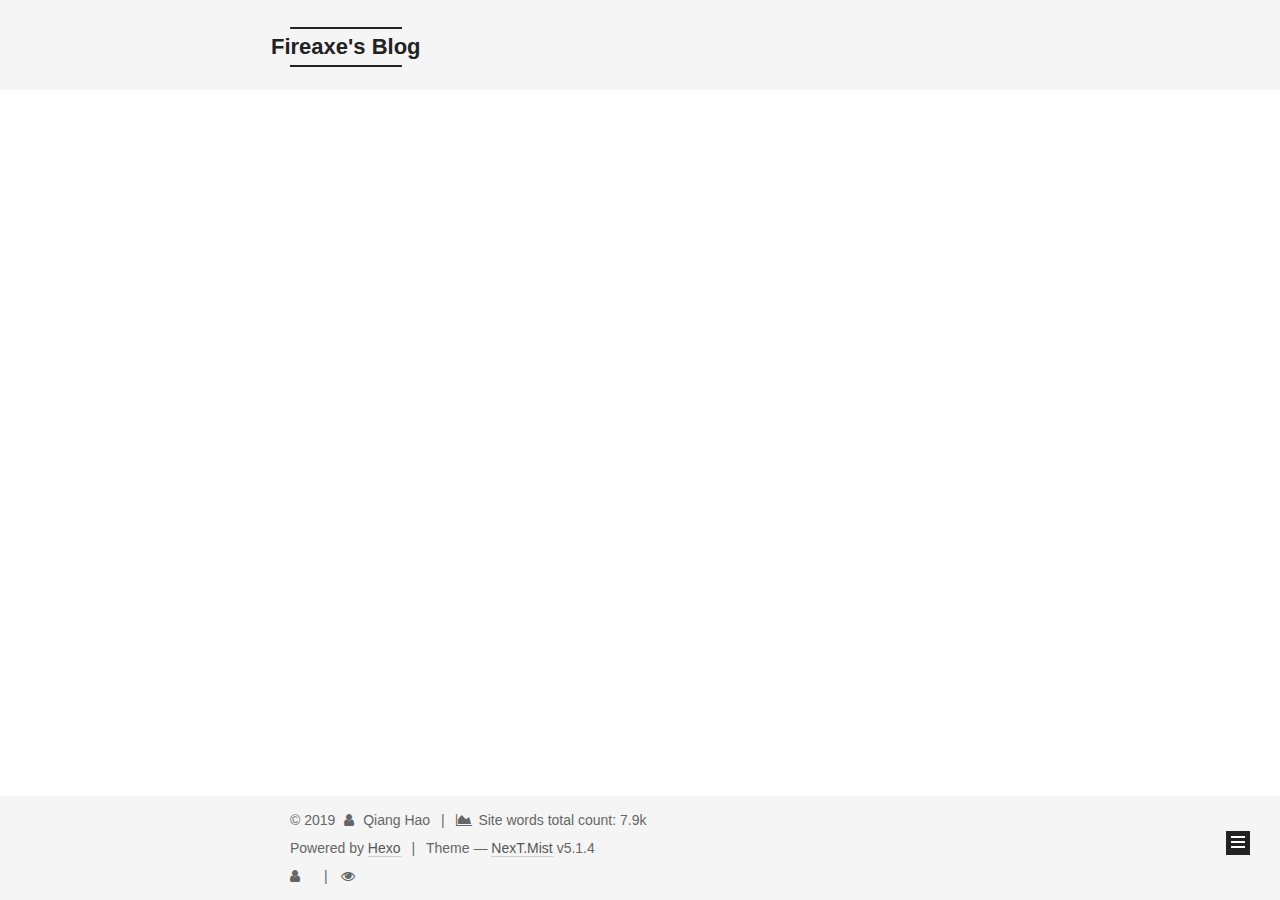
<file: tags/linux/index.html>
<!DOCTYPE html>



  


<html class="theme-next mist use-motion" lang="">
<head><meta name="generator" content="Hexo 3.8.0">
  <meta charset="UTF-8">
<meta http-equiv="X-UA-Compatible" content="IE=edge">
<meta name="viewport" content="width=device-width, initial-scale=1, maximum-scale=1">
<meta name="theme-color" content="#222">









<meta http-equiv="Cache-Control" content="no-transform">
<meta http-equiv="Cache-Control" content="no-siteapp">
















  
  
  <link href="/lib/fancybox/source/jquery.fancybox.css?v=2.1.5" rel="stylesheet" type="text/css">







<link href="/lib/font-awesome/css/font-awesome.min.css?v=4.6.2" rel="stylesheet" type="text/css">

<link href="/css/main.css?v=5.1.4" rel="stylesheet" type="text/css">


  <link rel="apple-touch-icon" sizes="180x180" href="/images/apple-touch-icon-next.png?v=5.1.4">


  <link rel="icon" type="image/png" sizes="32x32" href="/images/favicon-32x32-next.png?v=5.1.4">


  <link rel="icon" type="image/png" sizes="16x16" href="/images/favicon-16x16-next.png?v=5.1.4">


  <link rel="mask-icon" href="/images/logo.svg?v=5.1.4" color="#222">





  <meta name="keywords" content="linux, kernel">










<meta property="og:type" content="website">
<meta property="og:title" content="Fireaxe&#39;s Blog">
<meta property="og:url" content="http://www.fireaxe.net/tags/linux/index.html">
<meta property="og:site_name" content="Fireaxe&#39;s Blog">
<meta property="og:locale" content="default">
<meta name="twitter:card" content="summary">
<meta name="twitter:title" content="Fireaxe&#39;s Blog">



<script type="text/javascript" id="hexo.configurations">
  var NexT = window.NexT || {};
  var CONFIG = {
    root: '/',
    scheme: 'Mist',
    version: '5.1.4',
    sidebar: {"position":"left","display":"post","offset":12,"b2t":false,"scrollpercent":false,"onmobile":false},
    fancybox: true,
    tabs: true,
    motion: {"enable":true,"async":false,"transition":{"post_block":"fadeIn","post_header":"slideDownIn","post_body":"slideDownIn","coll_header":"slideLeftIn","sidebar":"slideUpIn"}},
    duoshuo: {
      userId: '0',
      author: 'Author'
    },
    algolia: {
      applicationID: '',
      apiKey: '',
      indexName: '',
      hits: {"per_page":10},
      labels: {"input_placeholder":"Search for Posts","hits_empty":"We didn't find any results for the search: ${query}","hits_stats":"${hits} results found in ${time} ms"}
    }
  };
</script>



  <link rel="canonical" href="http://www.fireaxe.net/tags/linux/">





  <title>Tag: linux | Fireaxe's Blog</title>
  








</head>

<body itemscope="" itemtype="http://schema.org/WebPage" lang="default">

  
  
    
  

  <div class="container sidebar-position-left ">
    <div class="headband"></div>

    <header id="header" class="header" itemscope="" itemtype="http://schema.org/WPHeader">
      <div class="header-inner"><div class="site-brand-wrapper">
  <div class="site-meta ">
    

    <div class="custom-logo-site-title">
      <a href="/" class="brand" rel="start">
        <span class="logo-line-before"><i></i></span>
        <span class="site-title">Fireaxe's Blog</span>
        <span class="logo-line-after"><i></i></span>
      </a>
    </div>
      
        <p class="site-subtitle"></p>
      
  </div>

  <div class="site-nav-toggle">
    <button>
      <span class="btn-bar"></span>
      <span class="btn-bar"></span>
      <span class="btn-bar"></span>
    </button>
  </div>
</div>

<nav class="site-nav">
  

  
    <ul id="menu" class="menu">
      
        
        <li class="menu-item menu-item-home">
          <a href="/" rel="section">
            
              <i class="menu-item-icon fa fa-fw fa-home"></i> <br>
            
            Home
          </a>
        </li>
      
        
        <li class="menu-item menu-item-about">
          <a href="/about/" rel="section">
            
              <i class="menu-item-icon fa fa-fw fa-user"></i> <br>
            
            About
          </a>
        </li>
      
        
        <li class="menu-item menu-item-tags">
          <a href="/tags/" rel="section">
            
              <i class="menu-item-icon fa fa-fw fa-tags"></i> <br>
            
            Tags
          </a>
        </li>
      
        
        <li class="menu-item menu-item-categories">
          <a href="/categories/" rel="section">
            
              <i class="menu-item-icon fa fa-fw fa-th"></i> <br>
            
            Categories
          </a>
        </li>
      
        
        <li class="menu-item menu-item-archives">
          <a href="/archives/" rel="section">
            
              <i class="menu-item-icon fa fa-fw fa-archive"></i> <br>
            
            Archives
          </a>
        </li>
      

      
    </ul>
  

  
</nav>



 </div>
    </header>

    <main id="main" class="main">
      <div class="main-inner">
        <div class="content-wrap">
          <div id="content" class="content">
            

  
  
  
  <div class="post-block tag">

    <div id="posts" class="posts-collapse">
      <div class="collection-title">
        <h1>linux<small>Tag</small>
        </h1>
      </div>

      
        

  <article class="post post-type-normal" itemscope="" itemtype="http://schema.org/Article">
    <header class="post-header">

      <h2 class="post-title">
        
            <a class="post-title-link" href="/2019/01/02/sysfs-basic_and_example/" itemprop="url">
              
                <span itemprop="name">sysfs基本原理与使用方法</span>
              
            </a>
        
      </h2>

      <div class="post-meta">
        <time class="post-time" itemprop="dateCreated" datetime="2019-01-02T19:21:00+08:00" content="2019-01-02">
          01-02
        </time>
      </div>

    </header>
  </article>


      
    </div>

  </div>
  
  
  

  


          </div>
          


          

        </div>
        
          
  
  <div class="sidebar-toggle">
    <div class="sidebar-toggle-line-wrap">
      <span class="sidebar-toggle-line sidebar-toggle-line-first"></span>
      <span class="sidebar-toggle-line sidebar-toggle-line-middle"></span>
      <span class="sidebar-toggle-line sidebar-toggle-line-last"></span>
    </div>
  </div>

  <aside id="sidebar" class="sidebar">
    
    <div class="sidebar-inner">

      

      

      <section class="site-overview-wrap sidebar-panel sidebar-panel-active">
        <div class="site-overview">
          <div class="site-author motion-element" itemprop="author" itemscope="" itemtype="http://schema.org/Person">
            
              <img class="site-author-image" itemprop="image" src="/images/tiger.jpg" alt="Qiang Hao">
            
              <p class="site-author-name" itemprop="name">Qiang Hao</p>
              <p class="site-description motion-element" itemprop="description"></p>
          </div>

          <nav class="site-state motion-element">

            
              <div class="site-state-item site-state-posts">
              
                <a href="/archives/">
              
                  <span class="site-state-item-count">3</span>
                  <span class="site-state-item-name">posts</span>
                </a>
              </div>
            

            
              
              
              <div class="site-state-item site-state-categories">
                <a href="/categories/index.html">
                  <span class="site-state-item-count">3</span>
                  <span class="site-state-item-name">categories</span>
                </a>
              </div>
            

            
              
              
              <div class="site-state-item site-state-tags">
                
                  <span class="site-state-item-count">1</span>
                  <span class="site-state-item-name">tags</span>
                
              </div>
            

          </nav>

          

          
            <div class="links-of-author motion-element">
                
                  <span class="links-of-author-item">
                    <a href="mailto:haoqiang1531@outlook.com" target="_blank" title="E-Mail">
                      
                        <i class="fa fa-fw fa-envelope"></i>E-Mail</a>
                  </span>
                
            </div>
          

          
          

          
          

          

        </div>
      </section>

      

      

    </div>
  </aside>


        
      </div>
    </main>

    <footer id="footer" class="footer">
      <div class="footer-inner">
        <div class="copyright">&copy; <span itemprop="copyrightYear">2019</span>
  <span class="with-love">
    <i class="fa fa-user"></i>
  </span>
  <span class="author" itemprop="copyrightHolder">Qiang Hao</span>

  
    <span class="post-meta-divider">|</span>
    <span class="post-meta-item-icon">
      <i class="fa fa-area-chart"></i>
    </span>
    
      <span class="post-meta-item-text">Site words total count&#58;</span>
    
    <span title="Site words total count">7.9k</span>
  
</div>


  <div class="powered-by">Powered by <a class="theme-link" target="_blank" href="https://hexo.io">Hexo</a></div>



  <span class="post-meta-divider">|</span>



  <div class="theme-info">Theme &mdash; <a class="theme-link" target="_blank" href="https://github.com/iissnan/hexo-theme-next">NexT.Mist</a> v5.1.4</div>




        
<div class="busuanzi-count">
  <script async src="https://dn-lbstatics.qbox.me/busuanzi/2.3/busuanzi.pure.mini.js"></script>

  
    <span class="site-uv">
      <i class="fa fa-user"></i>
      <span class="busuanzi-value" id="busuanzi_value_site_uv"></span>
      
    </span>
  

  
    <span class="site-pv">
      <i class="fa fa-eye"></i>
      <span class="busuanzi-value" id="busuanzi_value_site_pv"></span>
      
    </span>
  
</div>








        
      </div>
    </footer>

    
      <div class="back-to-top">
        <i class="fa fa-arrow-up"></i>
        
      </div>
    

    

  </div>

  

<script type="text/javascript">
  if (Object.prototype.toString.call(window.Promise) !== '[object Function]') {
    window.Promise = null;
  }
</script>









  












  
  
    <script type="text/javascript" src="/lib/jquery/index.js?v=2.1.3"></script>
  

  
  
    <script type="text/javascript" src="/lib/fastclick/lib/fastclick.min.js?v=1.0.6"></script>
  

  
  
    <script type="text/javascript" src="/lib/jquery_lazyload/jquery.lazyload.js?v=1.9.7"></script>
  

  
  
    <script type="text/javascript" src="/lib/velocity/velocity.min.js?v=1.2.1"></script>
  

  
  
    <script type="text/javascript" src="/lib/velocity/velocity.ui.min.js?v=1.2.1"></script>
  

  
  
    <script type="text/javascript" src="/lib/fancybox/source/jquery.fancybox.pack.js?v=2.1.5"></script>
  


  


  <script type="text/javascript" src="/js/src/utils.js?v=5.1.4"></script>

  <script type="text/javascript" src="/js/src/motion.js?v=5.1.4"></script>



  
  

  

  


  <script type="text/javascript" src="/js/src/bootstrap.js?v=5.1.4"></script>



  


  




	





  





  












  





  

  

  

  
  

  

  

  

</body>
</html>
</file>
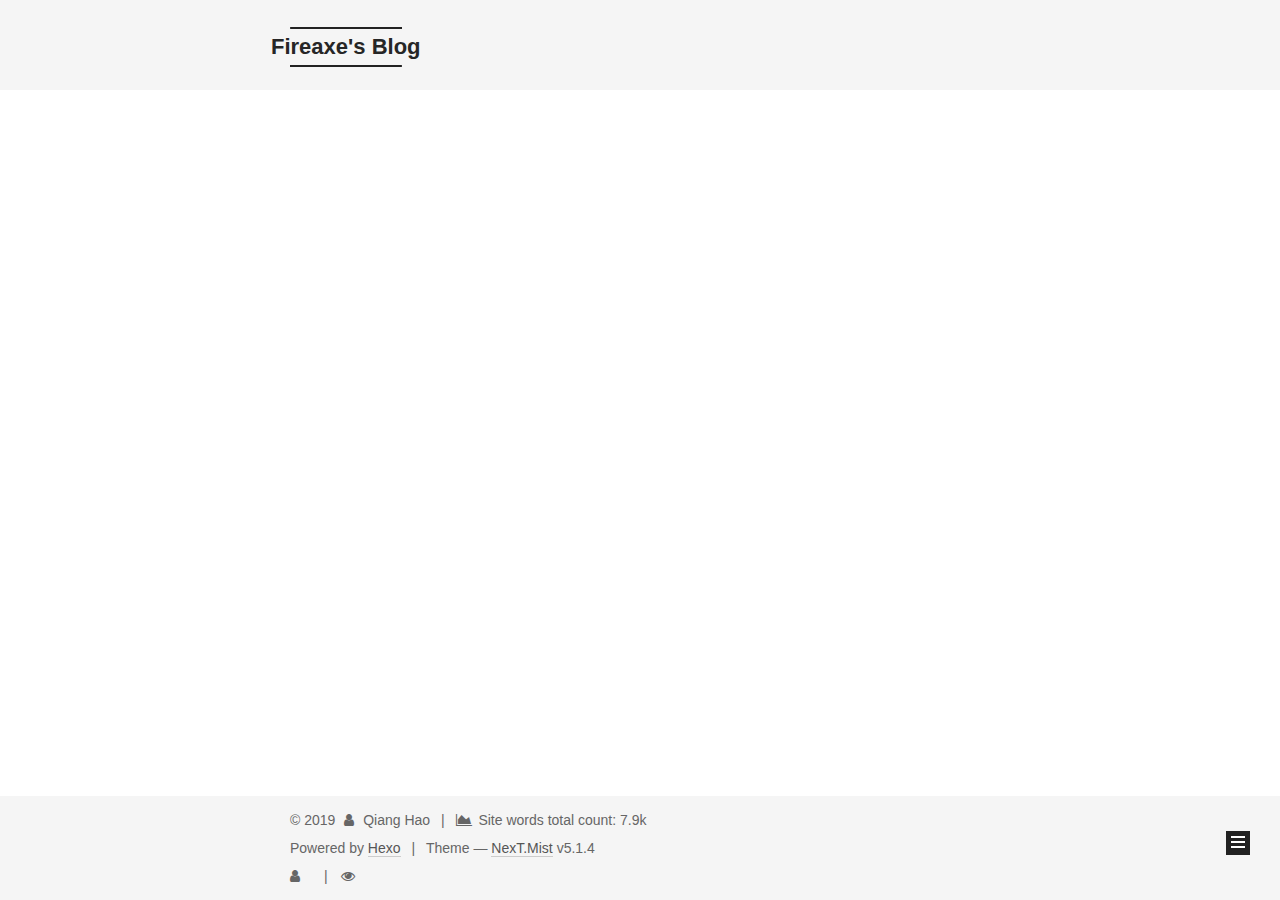
<file: archives/2019/01/index.html>
<!DOCTYPE html>



  


<html class="theme-next mist use-motion" lang="">
<head><meta name="generator" content="Hexo 3.8.0">
  <meta charset="UTF-8">
<meta http-equiv="X-UA-Compatible" content="IE=edge">
<meta name="viewport" content="width=device-width, initial-scale=1, maximum-scale=1">
<meta name="theme-color" content="#222">









<meta http-equiv="Cache-Control" content="no-transform">
<meta http-equiv="Cache-Control" content="no-siteapp">
















  
  
  <link href="/lib/fancybox/source/jquery.fancybox.css?v=2.1.5" rel="stylesheet" type="text/css">







<link href="/lib/font-awesome/css/font-awesome.min.css?v=4.6.2" rel="stylesheet" type="text/css">

<link href="/css/main.css?v=5.1.4" rel="stylesheet" type="text/css">


  <link rel="apple-touch-icon" sizes="180x180" href="/images/apple-touch-icon-next.png?v=5.1.4">


  <link rel="icon" type="image/png" sizes="32x32" href="/images/favicon-32x32-next.png?v=5.1.4">


  <link rel="icon" type="image/png" sizes="16x16" href="/images/favicon-16x16-next.png?v=5.1.4">


  <link rel="mask-icon" href="/images/logo.svg?v=5.1.4" color="#222">





  <meta name="keywords" content="linux, kernel">










<meta property="og:type" content="website">
<meta property="og:title" content="Fireaxe&#39;s Blog">
<meta property="og:url" content="http://www.fireaxe.net/archives/2019/01/index.html">
<meta property="og:site_name" content="Fireaxe&#39;s Blog">
<meta property="og:locale" content="default">
<meta name="twitter:card" content="summary">
<meta name="twitter:title" content="Fireaxe&#39;s Blog">



<script type="text/javascript" id="hexo.configurations">
  var NexT = window.NexT || {};
  var CONFIG = {
    root: '/',
    scheme: 'Mist',
    version: '5.1.4',
    sidebar: {"position":"left","display":"post","offset":12,"b2t":false,"scrollpercent":false,"onmobile":false},
    fancybox: true,
    tabs: true,
    motion: {"enable":true,"async":false,"transition":{"post_block":"fadeIn","post_header":"slideDownIn","post_body":"slideDownIn","coll_header":"slideLeftIn","sidebar":"slideUpIn"}},
    duoshuo: {
      userId: '0',
      author: 'Author'
    },
    algolia: {
      applicationID: '',
      apiKey: '',
      indexName: '',
      hits: {"per_page":10},
      labels: {"input_placeholder":"Search for Posts","hits_empty":"We didn't find any results for the search: ${query}","hits_stats":"${hits} results found in ${time} ms"}
    }
  };
</script>



  <link rel="canonical" href="http://www.fireaxe.net/archives/2019/01/">





  <title>Archive | Fireaxe's Blog</title>
  








</head>

<body itemscope="" itemtype="http://schema.org/WebPage" lang="default">

  
  
    
  

  <div class="container sidebar-position-left page-archive">
    <div class="headband"></div>

    <header id="header" class="header" itemscope="" itemtype="http://schema.org/WPHeader">
      <div class="header-inner"><div class="site-brand-wrapper">
  <div class="site-meta ">
    

    <div class="custom-logo-site-title">
      <a href="/" class="brand" rel="start">
        <span class="logo-line-before"><i></i></span>
        <span class="site-title">Fireaxe's Blog</span>
        <span class="logo-line-after"><i></i></span>
      </a>
    </div>
      
        <p class="site-subtitle"></p>
      
  </div>

  <div class="site-nav-toggle">
    <button>
      <span class="btn-bar"></span>
      <span class="btn-bar"></span>
      <span class="btn-bar"></span>
    </button>
  </div>
</div>

<nav class="site-nav">
  

  
    <ul id="menu" class="menu">
      
        
        <li class="menu-item menu-item-home">
          <a href="/" rel="section">
            
              <i class="menu-item-icon fa fa-fw fa-home"></i> <br>
            
            Home
          </a>
        </li>
      
        
        <li class="menu-item menu-item-about">
          <a href="/about/" rel="section">
            
              <i class="menu-item-icon fa fa-fw fa-user"></i> <br>
            
            About
          </a>
        </li>
      
        
        <li class="menu-item menu-item-tags">
          <a href="/tags/" rel="section">
            
              <i class="menu-item-icon fa fa-fw fa-tags"></i> <br>
            
            Tags
          </a>
        </li>
      
        
        <li class="menu-item menu-item-categories">
          <a href="/categories/" rel="section">
            
              <i class="menu-item-icon fa fa-fw fa-th"></i> <br>
            
            Categories
          </a>
        </li>
      
        
        <li class="menu-item menu-item-archives">
          <a href="/archives/" rel="section">
            
              <i class="menu-item-icon fa fa-fw fa-archive"></i> <br>
            
            Archives
          </a>
        </li>
      

      
    </ul>
  

  
</nav>



 </div>
    </header>

    <main id="main" class="main">
      <div class="main-inner">
        <div class="content-wrap">
          <div id="content" class="content">
            

  
  
  
  <div class="post-block archive">
    <div id="posts" class="posts-collapse">
      <span class="archive-move-on"></span>

      <span class="archive-page-counter">
        
        
        
          
        
        Um..! 3 posts in total. Keep on posting.
      </span>

      

        
        
        

        
          
          <div class="collection-title">
            <h1 class="archive-year" id="archive-year-2019">2019</h1>
          </div>
        
        

        

  <article class="post post-type-normal" itemscope="" itemtype="http://schema.org/Article">
    <header class="post-header">

      <h2 class="post-title">
        
            <a class="post-title-link" href="/2019/01/02/sysfs-basic_and_example/" itemprop="url">
              
                <span itemprop="name">sysfs基本原理与使用方法</span>
              
            </a>
        
      </h2>

      <div class="post-meta">
        <time class="post-time" itemprop="dateCreated" datetime="2019-01-02T19:21:00+08:00" content="2019-01-02">
          01-02
        </time>
      </div>

    </header>
  </article>



      

        
        
        

        
        

        

  <article class="post post-type-normal" itemscope="" itemtype="http://schema.org/Article">
    <header class="post-header">

      <h2 class="post-title">
        
            <a class="post-title-link" href="/2019/01/01/cpufreq-01-basic/" itemprop="url">
              
                <span itemprop="name">cpufreq-01-basic</span>
              
            </a>
        
      </h2>

      <div class="post-meta">
        <time class="post-time" itemprop="dateCreated" datetime="2019-01-01T22:06:11+08:00" content="2019-01-01">
          01-01
        </time>
      </div>

    </header>
  </article>



      

        
        
        

        
        

        

  <article class="post post-type-normal" itemscope="" itemtype="http://schema.org/Article">
    <header class="post-header">

      <h2 class="post-title">
        
            <a class="post-title-link" href="/2019/01/01/hello-world/" itemprop="url">
              
                <span itemprop="name">Hello World</span>
              
            </a>
        
      </h2>

      <div class="post-meta">
        <time class="post-time" itemprop="dateCreated" datetime="2019-01-01T22:06:11+08:00" content="2019-01-01">
          01-01
        </time>
      </div>

    </header>
  </article>



      

    </div>
  </div>
  
  
  

  



          </div>
          


          

        </div>
        
          
  
  <div class="sidebar-toggle">
    <div class="sidebar-toggle-line-wrap">
      <span class="sidebar-toggle-line sidebar-toggle-line-first"></span>
      <span class="sidebar-toggle-line sidebar-toggle-line-middle"></span>
      <span class="sidebar-toggle-line sidebar-toggle-line-last"></span>
    </div>
  </div>

  <aside id="sidebar" class="sidebar">
    
    <div class="sidebar-inner">

      

      

      <section class="site-overview-wrap sidebar-panel sidebar-panel-active">
        <div class="site-overview">
          <div class="site-author motion-element" itemprop="author" itemscope="" itemtype="http://schema.org/Person">
            
              <img class="site-author-image" itemprop="image" src="/images/tiger.jpg" alt="Qiang Hao">
            
              <p class="site-author-name" itemprop="name">Qiang Hao</p>
              <p class="site-description motion-element" itemprop="description"></p>
          </div>

          <nav class="site-state motion-element">

            
              <div class="site-state-item site-state-posts">
              
                <a href="/archives/">
              
                  <span class="site-state-item-count">3</span>
                  <span class="site-state-item-name">posts</span>
                </a>
              </div>
            

            
              
              
              <div class="site-state-item site-state-categories">
                <a href="/categories/index.html">
                  <span class="site-state-item-count">3</span>
                  <span class="site-state-item-name">categories</span>
                </a>
              </div>
            

            
              
              
              <div class="site-state-item site-state-tags">
                
                  <span class="site-state-item-count">1</span>
                  <span class="site-state-item-name">tags</span>
                
              </div>
            

          </nav>

          

          
            <div class="links-of-author motion-element">
                
                  <span class="links-of-author-item">
                    <a href="mailto:haoqiang1531@outlook.com" target="_blank" title="E-Mail">
                      
                        <i class="fa fa-fw fa-envelope"></i>E-Mail</a>
                  </span>
                
            </div>
          

          
          

          
          

          

        </div>
      </section>

      

      

    </div>
  </aside>


        
      </div>
    </main>

    <footer id="footer" class="footer">
      <div class="footer-inner">
        <div class="copyright">&copy; <span itemprop="copyrightYear">2019</span>
  <span class="with-love">
    <i class="fa fa-user"></i>
  </span>
  <span class="author" itemprop="copyrightHolder">Qiang Hao</span>

  
    <span class="post-meta-divider">|</span>
    <span class="post-meta-item-icon">
      <i class="fa fa-area-chart"></i>
    </span>
    
      <span class="post-meta-item-text">Site words total count&#58;</span>
    
    <span title="Site words total count">7.9k</span>
  
</div>


  <div class="powered-by">Powered by <a class="theme-link" target="_blank" href="https://hexo.io">Hexo</a></div>



  <span class="post-meta-divider">|</span>



  <div class="theme-info">Theme &mdash; <a class="theme-link" target="_blank" href="https://github.com/iissnan/hexo-theme-next">NexT.Mist</a> v5.1.4</div>




        
<div class="busuanzi-count">
  <script async src="https://dn-lbstatics.qbox.me/busuanzi/2.3/busuanzi.pure.mini.js"></script>

  
    <span class="site-uv">
      <i class="fa fa-user"></i>
      <span class="busuanzi-value" id="busuanzi_value_site_uv"></span>
      
    </span>
  

  
    <span class="site-pv">
      <i class="fa fa-eye"></i>
      <span class="busuanzi-value" id="busuanzi_value_site_pv"></span>
      
    </span>
  
</div>








        
      </div>
    </footer>

    
      <div class="back-to-top">
        <i class="fa fa-arrow-up"></i>
        
      </div>
    

    

  </div>

  

<script type="text/javascript">
  if (Object.prototype.toString.call(window.Promise) !== '[object Function]') {
    window.Promise = null;
  }
</script>









  












  
  
    <script type="text/javascript" src="/lib/jquery/index.js?v=2.1.3"></script>
  

  
  
    <script type="text/javascript" src="/lib/fastclick/lib/fastclick.min.js?v=1.0.6"></script>
  

  
  
    <script type="text/javascript" src="/lib/jquery_lazyload/jquery.lazyload.js?v=1.9.7"></script>
  

  
  
    <script type="text/javascript" src="/lib/velocity/velocity.min.js?v=1.2.1"></script>
  

  
  
    <script type="text/javascript" src="/lib/velocity/velocity.ui.min.js?v=1.2.1"></script>
  

  
  
    <script type="text/javascript" src="/lib/fancybox/source/jquery.fancybox.pack.js?v=2.1.5"></script>
  


  


  <script type="text/javascript" src="/js/src/utils.js?v=5.1.4"></script>

  <script type="text/javascript" src="/js/src/motion.js?v=5.1.4"></script>



  
  

  

  


  <script type="text/javascript" src="/js/src/bootstrap.js?v=5.1.4"></script>



  


  




	





  





  












  





  

  

  

  
  

  

  

  

</body>
</html>
</file>
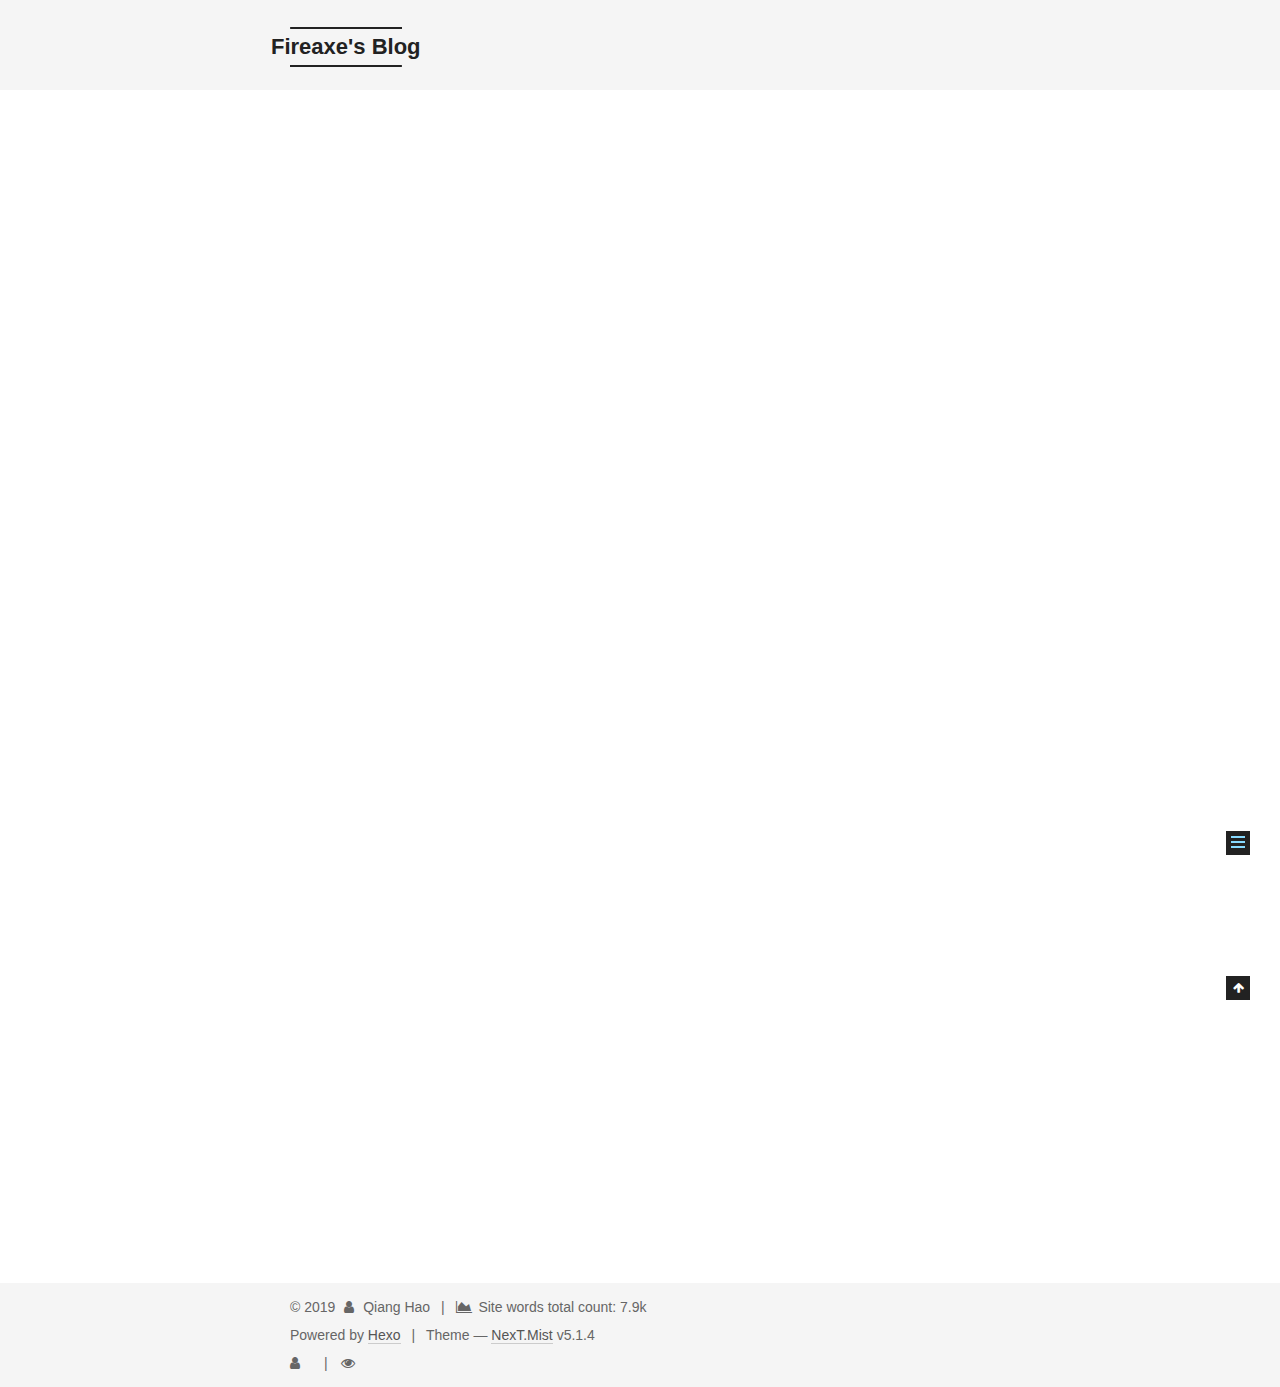
<file: 2019/01/01/hello-world/index.html>
<!DOCTYPE html>



  


<html class="theme-next mist use-motion" lang="">
<head><meta name="generator" content="Hexo 3.8.0">
  <meta charset="UTF-8">
<meta http-equiv="X-UA-Compatible" content="IE=edge">
<meta name="viewport" content="width=device-width, initial-scale=1, maximum-scale=1">
<meta name="theme-color" content="#222">









<meta http-equiv="Cache-Control" content="no-transform">
<meta http-equiv="Cache-Control" content="no-siteapp">
















  
  
  <link href="/lib/fancybox/source/jquery.fancybox.css?v=2.1.5" rel="stylesheet" type="text/css">







<link href="/lib/font-awesome/css/font-awesome.min.css?v=4.6.2" rel="stylesheet" type="text/css">

<link href="/css/main.css?v=5.1.4" rel="stylesheet" type="text/css">


  <link rel="apple-touch-icon" sizes="180x180" href="/images/apple-touch-icon-next.png?v=5.1.4">


  <link rel="icon" type="image/png" sizes="32x32" href="/images/favicon-32x32-next.png?v=5.1.4">


  <link rel="icon" type="image/png" sizes="16x16" href="/images/favicon-16x16-next.png?v=5.1.4">


  <link rel="mask-icon" href="/images/logo.svg?v=5.1.4" color="#222">





  <meta name="keywords" content="linux, kernel">










<meta name="description" content="Welcome to Hexo! This is your very first post. Check documentation for more info. If you get any problems when using Hexo, you can find the answer in troubleshooting or you can ask me on GitHub.">
<meta property="og:type" content="article">
<meta property="og:title" content="Hello World">
<meta property="og:url" content="http://www.fireaxe.net/2019/01/01/hello-world/index.html">
<meta property="og:site_name" content="Fireaxe&#39;s Blog">
<meta property="og:description" content="Welcome to Hexo! This is your very first post. Check documentation for more info. If you get any problems when using Hexo, you can find the answer in troubleshooting or you can ask me on GitHub.">
<meta property="og:locale" content="default">
<meta property="og:updated_time" content="2019-01-01T16:55:21.137Z">
<meta name="twitter:card" content="summary">
<meta name="twitter:title" content="Hello World">
<meta name="twitter:description" content="Welcome to Hexo! This is your very first post. Check documentation for more info. If you get any problems when using Hexo, you can find the answer in troubleshooting or you can ask me on GitHub.">



<script type="text/javascript" id="hexo.configurations">
  var NexT = window.NexT || {};
  var CONFIG = {
    root: '/',
    scheme: 'Mist',
    version: '5.1.4',
    sidebar: {"position":"left","display":"post","offset":12,"b2t":false,"scrollpercent":false,"onmobile":false},
    fancybox: true,
    tabs: true,
    motion: {"enable":true,"async":false,"transition":{"post_block":"fadeIn","post_header":"slideDownIn","post_body":"slideDownIn","coll_header":"slideLeftIn","sidebar":"slideUpIn"}},
    duoshuo: {
      userId: '0',
      author: 'Author'
    },
    algolia: {
      applicationID: '',
      apiKey: '',
      indexName: '',
      hits: {"per_page":10},
      labels: {"input_placeholder":"Search for Posts","hits_empty":"We didn't find any results for the search: ${query}","hits_stats":"${hits} results found in ${time} ms"}
    }
  };
</script>



  <link rel="canonical" href="http://www.fireaxe.net/2019/01/01/hello-world/">





  <title>Hello World | Fireaxe's Blog</title>
  








</head>

<body itemscope="" itemtype="http://schema.org/WebPage" lang="default">

  
  
    
  

  <div class="container sidebar-position-left page-post-detail">
    <div class="headband"></div>

    <header id="header" class="header" itemscope="" itemtype="http://schema.org/WPHeader">
      <div class="header-inner"><div class="site-brand-wrapper">
  <div class="site-meta ">
    

    <div class="custom-logo-site-title">
      <a href="/" class="brand" rel="start">
        <span class="logo-line-before"><i></i></span>
        <span class="site-title">Fireaxe's Blog</span>
        <span class="logo-line-after"><i></i></span>
      </a>
    </div>
      
        <p class="site-subtitle"></p>
      
  </div>

  <div class="site-nav-toggle">
    <button>
      <span class="btn-bar"></span>
      <span class="btn-bar"></span>
      <span class="btn-bar"></span>
    </button>
  </div>
</div>

<nav class="site-nav">
  

  
    <ul id="menu" class="menu">
      
        
        <li class="menu-item menu-item-home">
          <a href="/" rel="section">
            
              <i class="menu-item-icon fa fa-fw fa-home"></i> <br>
            
            Home
          </a>
        </li>
      
        
        <li class="menu-item menu-item-about">
          <a href="/about/" rel="section">
            
              <i class="menu-item-icon fa fa-fw fa-user"></i> <br>
            
            About
          </a>
        </li>
      
        
        <li class="menu-item menu-item-tags">
          <a href="/tags/" rel="section">
            
              <i class="menu-item-icon fa fa-fw fa-tags"></i> <br>
            
            Tags
          </a>
        </li>
      
        
        <li class="menu-item menu-item-categories">
          <a href="/categories/" rel="section">
            
              <i class="menu-item-icon fa fa-fw fa-th"></i> <br>
            
            Categories
          </a>
        </li>
      
        
        <li class="menu-item menu-item-archives">
          <a href="/archives/" rel="section">
            
              <i class="menu-item-icon fa fa-fw fa-archive"></i> <br>
            
            Archives
          </a>
        </li>
      

      
    </ul>
  

  
</nav>



 </div>
    </header>

    <main id="main" class="main">
      <div class="main-inner">
        <div class="content-wrap">
          <div id="content" class="content">
            

  <div id="posts" class="posts-expand">
    

  

  
  
  

  <article class="post post-type-normal" itemscope="" itemtype="http://schema.org/Article">
  
  
  
  <div class="post-block">
    <link itemprop="mainEntityOfPage" href="http://www.fireaxe.net/2019/01/01/hello-world/">

    <span hidden itemprop="author" itemscope="" itemtype="http://schema.org/Person">
      <meta itemprop="name" content="Qiang Hao">
      <meta itemprop="description" content="">
      <meta itemprop="image" content="/images/tiger.jpg">
    </span>

    <span hidden itemprop="publisher" itemscope="" itemtype="http://schema.org/Organization">
      <meta itemprop="name" content="Fireaxe's Blog">
    </span>

    
      <header class="post-header">

        
        
          <h1 class="post-title" itemprop="name headline">Hello World</h1>
        

        <div class="post-meta">
          <span class="post-time">
            
              <span class="post-meta-item-icon">
                <i class="fa fa-calendar-o"></i>
              </span>
              
                <span class="post-meta-item-text">Posted on</span>
              
              <time title="Post created" itemprop="dateCreated datePublished" datetime="2019-01-01T22:06:11+08:00">
                2019-01-01
              </time>
            

            

            
          </span>

          
            <span class="post-category">
            
              <span class="post-meta-divider">|</span>
            
              <span class="post-meta-item-icon">
                <i class="fa fa-folder-o"></i>
              </span>
              
                <span class="post-meta-item-text">In</span>
              
              
                <span itemprop="about" itemscope="" itemtype="http://schema.org/Thing">
                  <a href="/categories/others/" itemprop="url" rel="index">
                    <span itemprop="name">others</span>
                  </a>
                </span>

                
                
              
            </span>
          

          
            
          

          
          

          
            <span class="post-meta-divider">|</span>
            <span class="page-pv"><i class="fa fa-file-o"></i>
            <span class="busuanzi-value" id="busuanzi_value_page_pv"></span>
            </span>
          

          
            <div class="post-wordcount">
              
                
                <span class="post-meta-item-icon">
                  <i class="fa fa-file-word-o"></i>
                </span>
                
                  <span class="post-meta-item-text">Words count in article&#58;</span>
                
                <span title="Words count in article">
                  73
                </span>
              

              
                <span class="post-meta-divider">|</span>
              

              
                <span class="post-meta-item-icon">
                  <i class="fa fa-clock-o"></i>
                </span>
                
                  <span class="post-meta-item-text">Reading time &asymp;</span>
                
                <span title="Reading time">
                  1
                </span>
              
            </div>
          

          

        </div>
      </header>
    

    
    
    
    <div class="post-body" itemprop="articleBody">

      
      

      
        <p>Welcome to <a href="https://hexo.io/" target="_blank" rel="noopener">Hexo</a>! This is your very first post. Check <a href="https://hexo.io/docs/" target="_blank" rel="noopener">documentation</a> for more info. If you get any problems when using Hexo, you can find the answer in <a href="https://hexo.io/docs/troubleshooting.html" target="_blank" rel="noopener">troubleshooting</a> or you can ask me on <a href="https://github.com/hexojs/hexo/issues" target="_blank" rel="noopener">GitHub</a>.<br><a id="more"></a></p>
<h2 id="Quick-Start"><a href="#Quick-Start" class="headerlink" title="Quick Start"></a>Quick Start</h2><h3 id="Create-a-new-post"><a href="#Create-a-new-post" class="headerlink" title="Create a new post"></a>Create a new post</h3><figure class="highlight bash"><table><tr><td class="gutter"><pre><span class="line">1</span><br></pre></td><td class="code"><pre><span class="line">$ hexo new <span class="string">"My New Post"</span></span><br></pre></td></tr></table></figure>
<p>More info: <a href="https://hexo.io/docs/writing.html" target="_blank" rel="noopener">Writing</a></p>
<h3 id="Run-server"><a href="#Run-server" class="headerlink" title="Run server"></a>Run server</h3><figure class="highlight bash"><table><tr><td class="gutter"><pre><span class="line">1</span><br></pre></td><td class="code"><pre><span class="line">$ hexo server</span><br></pre></td></tr></table></figure>
<p>More info: <a href="https://hexo.io/docs/server.html" target="_blank" rel="noopener">Server</a></p>
<h3 id="Generate-static-files"><a href="#Generate-static-files" class="headerlink" title="Generate static files"></a>Generate static files</h3><figure class="highlight bash"><table><tr><td class="gutter"><pre><span class="line">1</span><br></pre></td><td class="code"><pre><span class="line">$ hexo generate</span><br></pre></td></tr></table></figure>
<p>More info: <a href="https://hexo.io/docs/generating.html" target="_blank" rel="noopener">Generating</a></p>
<h3 id="Deploy-to-remote-sites"><a href="#Deploy-to-remote-sites" class="headerlink" title="Deploy to remote sites"></a>Deploy to remote sites</h3><figure class="highlight bash"><table><tr><td class="gutter"><pre><span class="line">1</span><br></pre></td><td class="code"><pre><span class="line">$ hexo deploy</span><br></pre></td></tr></table></figure>
<p>More info: <a href="https://hexo.io/docs/deployment.html" target="_blank" rel="noopener">Deployment</a></p>

      
    </div>
    
    
    

    

    

    

    <footer class="post-footer">
      

      
      
      

      
        <div class="post-nav">
          <div class="post-nav-next post-nav-item">
            
          </div>

          <span class="post-nav-divider"></span>

          <div class="post-nav-prev post-nav-item">
            
              <a href="/2019/01/01/cpufreq-01-basic/" rel="prev" title="cpufreq-01-basic">
                cpufreq-01-basic <i class="fa fa-chevron-right"></i>
              </a>
            
          </div>
        </div>
      

      
      
    </footer>
  </div>
  
  
  
  </article>



    <div class="post-spread">
      
    </div>
  </div>


          </div>
          


          

  



        </div>
        
          
  
  <div class="sidebar-toggle">
    <div class="sidebar-toggle-line-wrap">
      <span class="sidebar-toggle-line sidebar-toggle-line-first"></span>
      <span class="sidebar-toggle-line sidebar-toggle-line-middle"></span>
      <span class="sidebar-toggle-line sidebar-toggle-line-last"></span>
    </div>
  </div>

  <aside id="sidebar" class="sidebar">
    
    <div class="sidebar-inner">

      

      
        <ul class="sidebar-nav motion-element">
          <li class="sidebar-nav-toc sidebar-nav-active" data-target="post-toc-wrap">
            Table of Contents
          </li>
          <li class="sidebar-nav-overview" data-target="site-overview-wrap">
            Overview
          </li>
        </ul>
      

      <section class="site-overview-wrap sidebar-panel">
        <div class="site-overview">
          <div class="site-author motion-element" itemprop="author" itemscope="" itemtype="http://schema.org/Person">
            
              <img class="site-author-image" itemprop="image" src="/images/tiger.jpg" alt="Qiang Hao">
            
              <p class="site-author-name" itemprop="name">Qiang Hao</p>
              <p class="site-description motion-element" itemprop="description"></p>
          </div>

          <nav class="site-state motion-element">

            
              <div class="site-state-item site-state-posts">
              
                <a href="/archives/">
              
                  <span class="site-state-item-count">3</span>
                  <span class="site-state-item-name">posts</span>
                </a>
              </div>
            

            
              
              
              <div class="site-state-item site-state-categories">
                <a href="/categories/index.html">
                  <span class="site-state-item-count">3</span>
                  <span class="site-state-item-name">categories</span>
                </a>
              </div>
            

            
              
              
              <div class="site-state-item site-state-tags">
                
                  <span class="site-state-item-count">1</span>
                  <span class="site-state-item-name">tags</span>
                
              </div>
            

          </nav>

          

          
            <div class="links-of-author motion-element">
                
                  <span class="links-of-author-item">
                    <a href="mailto:haoqiang1531@outlook.com" target="_blank" title="E-Mail">
                      
                        <i class="fa fa-fw fa-envelope"></i>E-Mail</a>
                  </span>
                
            </div>
          

          
          

          
          

          

        </div>
      </section>

      
      <!--noindex-->
        <section class="post-toc-wrap motion-element sidebar-panel sidebar-panel-active">
          <div class="post-toc">

            
              
            

            
              <div class="post-toc-content"><ol class="nav"><li class="nav-item nav-level-2"><a class="nav-link" href="#Quick-Start"><span class="nav-number">1.</span> <span class="nav-text">Quick Start</span></a><ol class="nav-child"><li class="nav-item nav-level-3"><a class="nav-link" href="#Create-a-new-post"><span class="nav-number">1.1.</span> <span class="nav-text">Create a new post</span></a></li><li class="nav-item nav-level-3"><a class="nav-link" href="#Run-server"><span class="nav-number">1.2.</span> <span class="nav-text">Run server</span></a></li><li class="nav-item nav-level-3"><a class="nav-link" href="#Generate-static-files"><span class="nav-number">1.3.</span> <span class="nav-text">Generate static files</span></a></li><li class="nav-item nav-level-3"><a class="nav-link" href="#Deploy-to-remote-sites"><span class="nav-number">1.4.</span> <span class="nav-text">Deploy to remote sites</span></a></li></ol></li></ol></div>
            

          </div>
        </section>
      <!--/noindex-->
      

      

    </div>
  </aside>


        
      </div>
    </main>

    <footer id="footer" class="footer">
      <div class="footer-inner">
        <div class="copyright">&copy; <span itemprop="copyrightYear">2019</span>
  <span class="with-love">
    <i class="fa fa-user"></i>
  </span>
  <span class="author" itemprop="copyrightHolder">Qiang Hao</span>

  
    <span class="post-meta-divider">|</span>
    <span class="post-meta-item-icon">
      <i class="fa fa-area-chart"></i>
    </span>
    
      <span class="post-meta-item-text">Site words total count&#58;</span>
    
    <span title="Site words total count">7.9k</span>
  
</div>


  <div class="powered-by">Powered by <a class="theme-link" target="_blank" href="https://hexo.io">Hexo</a></div>



  <span class="post-meta-divider">|</span>



  <div class="theme-info">Theme &mdash; <a class="theme-link" target="_blank" href="https://github.com/iissnan/hexo-theme-next">NexT.Mist</a> v5.1.4</div>




        
<div class="busuanzi-count">
  <script async src="https://dn-lbstatics.qbox.me/busuanzi/2.3/busuanzi.pure.mini.js"></script>

  
    <span class="site-uv">
      <i class="fa fa-user"></i>
      <span class="busuanzi-value" id="busuanzi_value_site_uv"></span>
      
    </span>
  

  
    <span class="site-pv">
      <i class="fa fa-eye"></i>
      <span class="busuanzi-value" id="busuanzi_value_site_pv"></span>
      
    </span>
  
</div>








        
      </div>
    </footer>

    
      <div class="back-to-top">
        <i class="fa fa-arrow-up"></i>
        
      </div>
    

    

  </div>

  

<script type="text/javascript">
  if (Object.prototype.toString.call(window.Promise) !== '[object Function]') {
    window.Promise = null;
  }
</script>









  












  
  
    <script type="text/javascript" src="/lib/jquery/index.js?v=2.1.3"></script>
  

  
  
    <script type="text/javascript" src="/lib/fastclick/lib/fastclick.min.js?v=1.0.6"></script>
  

  
  
    <script type="text/javascript" src="/lib/jquery_lazyload/jquery.lazyload.js?v=1.9.7"></script>
  

  
  
    <script type="text/javascript" src="/lib/velocity/velocity.min.js?v=1.2.1"></script>
  

  
  
    <script type="text/javascript" src="/lib/velocity/velocity.ui.min.js?v=1.2.1"></script>
  

  
  
    <script type="text/javascript" src="/lib/fancybox/source/jquery.fancybox.pack.js?v=2.1.5"></script>
  


  


  <script type="text/javascript" src="/js/src/utils.js?v=5.1.4"></script>

  <script type="text/javascript" src="/js/src/motion.js?v=5.1.4"></script>



  
  

  
  <script type="text/javascript" src="/js/src/scrollspy.js?v=5.1.4"></script>
<script type="text/javascript" src="/js/src/post-details.js?v=5.1.4"></script>



  


  <script type="text/javascript" src="/js/src/bootstrap.js?v=5.1.4"></script>



  


  




	





  





  












  





  

  

  

  
  

  

  

  

</body>
</html>
</file>
<file: css/main.css>
/* normalize.css v3.0.2 | MIT License | git.io/normalize */
html {
  font-family: sans-serif; /* 1 */
  -ms-text-size-adjust: 100%; /* 2 */
  -webkit-text-size-adjust: 100%; /* 2 */
}
body {
  margin: 0;
}
article,
aside,
details,
figcaption,
figure,
footer,
header,
hgroup,
main,
menu,
nav,
section,
summary {
  display: block;
}
audio,
canvas,
progress,
video {
  display: inline-block; /* 1 */
  vertical-align: baseline; /* 2 */
}
audio:not([controls]) {
  display: none;
  height: 0;
}
[hidden],
template {
  display: none;
}
a {
  background-color: transparent;
}
a:active,
a:hover {
  outline: 0;
}
abbr[title] {
  border-bottom: 1px dotted;
}
b,
strong {
  font-weight: bold;
}
dfn {
  font-style: italic;
}
h1 {
  font-size: 2em;
  margin: 0.67em 0;
}
mark {
  background: #ff0;
  color: #000;
}
small {
  font-size: 80%;
}
sub,
sup {
  font-size: 75%;
  line-height: 0;
  position: relative;
  vertical-align: baseline;
}
sup {
  top: -0.5em;
}
sub {
  bottom: -0.25em;
}
img {
  border: 0;
}
svg:not(:root) {
  overflow: hidden;
}
figure {
  margin: 1em 40px;
}
hr {
  -moz-box-sizing: content-box;
  box-sizing: content-box;
  height: 0;
}
pre {
  overflow: auto;
}
code,
kbd,
pre,
samp {
  font-family: monospace, monospace;
  font-size: 1em;
}
button,
input,
optgroup,
select,
textarea {
  color: inherit; /* 1 */
  font: inherit; /* 2 */
  margin: 0; /* 3 */
}
button {
  overflow: visible;
}
button,
select {
  text-transform: none;
}
button,
html input[type="button"],
input[type="reset"],
input[type="submit"] {
  -webkit-appearance: button; /* 2 */
  cursor: pointer; /* 3 */
}
button[disabled],
html input[disabled] {
  cursor: default;
}
button::-moz-focus-inner,
input::-moz-focus-inner {
  border: 0;
  padding: 0;
}
input {
  line-height: normal;
}
input[type="checkbox"],
input[type="radio"] {
  box-sizing: border-box; /* 1 */
  padding: 0; /* 2 */
}
input[type="number"]::-webkit-inner-spin-button,
input[type="number"]::-webkit-outer-spin-button {
  height: auto;
}
input[type="search"] {
  -webkit-appearance: textfield; /* 1 */
  -moz-box-sizing: content-box;
  -webkit-box-sizing: content-box; /* 2 */
  box-sizing: content-box;
}
input[type="search"]::-webkit-search-cancel-button,
input[type="search"]::-webkit-search-decoration {
  -webkit-appearance: none;
}
fieldset {
  border: 1px solid #c0c0c0;
  margin: 0 2px;
  padding: 0.35em 0.625em 0.75em;
}
legend {
  border: 0; /* 1 */
  padding: 0; /* 2 */
}
textarea {
  overflow: auto;
}
optgroup {
  font-weight: bold;
}
table {
  border-collapse: collapse;
  border-spacing: 0;
}
td,
th {
  padding: 0;
}
::selection {
  background: #262a30;
  color: #fff;
}
body {
  position: relative;
  font-family: 'Lato', "PingFang SC", "Microsoft YaHei", sans-serif;
  font-size: 14px;
  line-height: 2;
  color: #555;
  background: #fff;
}
@media (max-width: 767px) {
  body {
    padding-right: 0 !important;
  }
}
@media (min-width: 768px) and (max-width: 991px) {
  body {
    padding-right: 0 !important;
  }
}
@media (min-width: 1600px) {
  body {
    font-size: 16px;
  }
}
h1,
h2,
h3,
h4,
h5,
h6 {
  margin: 0;
  padding: 0;
  font-weight: bold;
  line-height: 1.5;
  font-family: 'Lato', "PingFang SC", "Microsoft YaHei", sans-serif;
}
h2,
h3,
h4,
h5,
h6 {
  margin: 20px 0 15px;
}
h1 {
  font-size: 24px;
}
@media (max-width: 767px) {
  h1 {
    font-size: 20px;
  }
}
h2 {
  font-size: 22px;
}
@media (max-width: 767px) {
  h2 {
    font-size: 18px;
  }
}
h3 {
  font-size: 20px;
}
@media (max-width: 767px) {
  h3 {
    font-size: 16px;
  }
}
h4 {
  font-size: 18px;
}
@media (max-width: 767px) {
  h4 {
    font-size: 14px;
  }
}
h5 {
  font-size: 16px;
}
@media (max-width: 767px) {
  h5 {
    font-size: 12px;
  }
}
h6 {
  font-size: 14px;
}
@media (max-width: 767px) {
  h6 {
    font-size: 10px;
  }
}
p {
  margin: 0 0 20px 0;
}
a {
  color: #555;
  text-decoration: none;
  outline: none;
  border-bottom: 1px solid #999;
  word-wrap: break-word;
}
a:hover {
  color: #222;
  border-bottom-color: #222;
}
blockquote {
  margin: 0;
  padding: 0;
}
img {
  display: block;
  margin: auto;
  max-width: 100%;
  height: auto;
}
hr {
  margin: 40px 0;
  height: 3px;
  border: none;
  background-color: #ddd;
  background-image: repeating-linear-gradient(-45deg, #fff, #fff 4px, transparent 4px, transparent 8px);
}
blockquote {
  padding: 0 15px;
  color: #666;
  border-left: 4px solid #ddd;
}
blockquote cite::before {
  content: "-";
  padding: 0 5px;
}
dt {
  font-weight: 700;
}
dd {
  margin: 0;
  padding: 0;
}
kbd {
  border: 1px solid #ccc;
  border-radius: 0.2em;
  box-shadow: 0.1em 0.1em 0.2em rgba(0,0,0,0.1);
  background-color: #f9f9f9;
  font-family: inherit;
  background-image: -webkit-linear-gradient(top, #eee, #fff, #eee);
  padding: 0.1em 0.3em;
  white-space: nowrap;
}
.text-left {
  text-align: left;
}
.text-center {
  text-align: center;
}
.text-right {
  text-align: right;
}
.text-justify {
  text-align: justify;
}
.text-nowrap {
  white-space: nowrap;
}
.text-lowercase {
  text-transform: lowercase;
}
.text-uppercase {
  text-transform: uppercase;
}
.text-capitalize {
  text-transform: capitalize;
}
.center-block {
  display: block;
  margin-left: auto;
  margin-right: auto;
}
.clearfix:before,
.clearfix:after {
  content: " ";
  display: table;
}
.clearfix:after {
  clear: both;
}
.pullquote {
  width: 45%;
}
.pullquote.left {
  float: left;
  margin-left: 5px;
  margin-right: 10px;
}
.pullquote.right {
  float: right;
  margin-left: 10px;
  margin-right: 5px;
}
.affix.affix.affix {
  position: fixed;
}
.translation {
  margin-top: -20px;
  font-size: 14px;
  color: #999;
}
.scrollbar-measure {
  width: 100px;
  height: 100px;
  overflow: scroll;
  position: absolute;
  top: -9999px;
}
.use-motion .motion-element {
  opacity: 0;
}
table {
  margin: 20px 0;
  width: 100%;
  border-collapse: collapse;
  border-spacing: 0;
  border: 1px solid #ddd;
  font-size: 14px;
  table-layout: fixed;
  word-wrap: break-all;
}
table>tbody>tr:nth-of-type(odd) {
  background-color: #f9f9f9;
}
table>tbody>tr:hover {
  background-color: #f5f5f5;
}
caption,
th,
td {
  padding: 8px;
  text-align: left;
  vertical-align: middle;
  font-weight: normal;
}
th,
td {
  border-bottom: 3px solid #ddd;
  border-right: 1px solid #eee;
}
th {
  padding-bottom: 10px;
  font-weight: 700;
}
td {
  border-bottom-width: 1px;
}
html,
body {
  height: 100%;
}
.container {
  position: relative;
  min-height: 100%;
}
.header-inner {
  margin: 0 auto;
  padding: 100px 0 70px;
  width: 700px;
}
@media (min-width: 1600px) {
  .container .header-inner {
    width: 900px;
  }
}
.main {
  padding-bottom: 150px;
}
.main-inner {
  margin: 0 auto;
  width: 700px;
}
@media (min-width: 1600px) {
  .container .main-inner {
    width: 900px;
  }
}
.footer {
  position: absolute;
  left: 0;
  bottom: 0;
  width: 100%;
  min-height: 50px;
}
.footer-inner {
  box-sizing: border-box;
  margin: 20px auto;
  width: 700px;
}
@media (min-width: 1600px) {
  .container .footer-inner {
    width: 900px;
  }
}
pre,
.highlight {
  overflow: auto;
  margin: 20px 0;
  padding: 0;
  font-size: 13px;
  color: #4d4d4c;
  background: #f7f7f7;
  line-height: 1.6;
}
pre,
code {
  font-family: consolas, Menlo, "PingFang SC", "Microsoft YaHei", monospace;
}
code {
  padding: 2px 4px;
  word-wrap: break-word;
  color: #555;
  background: #eee;
  border-radius: 3px;
  font-size: 13px;
}
pre {
  padding: 10px;
}
pre code {
  padding: 0;
  color: #4d4d4c;
  background: none;
  text-shadow: none;
}
.highlight {
  border-radius: 1px;
}
.highlight pre {
  border: none;
  margin: 0;
  padding: 10px 0;
}
.highlight table {
  margin: 0;
  width: auto;
  border: none;
}
.highlight td {
  border: none;
  padding: 0;
}
.highlight figcaption {
  font-size: 1em;
  color: #4d4d4c;
  line-height: 1em;
  margin-bottom: 1em;
}
.highlight figcaption:before,
.highlight figcaption:after {
  content: " ";
  display: table;
}
.highlight figcaption:after {
  clear: both;
}
.highlight figcaption a {
  float: right;
  color: #4d4d4c;
}
.highlight figcaption a:hover {
  border-bottom-color: #4d4d4c;
}
.highlight .gutter pre {
  padding-left: 10px;
  padding-right: 10px;
  color: #869194;
  text-align: right;
  background-color: #eff2f3;
}
.highlight .code pre {
  width: 100%;
  padding-left: 10px;
  padding-right: 10px;
  background-color: #f7f7f7;
}
.highlight .line {
  height: 20px;
}
.gutter {
  -webkit-user-select: none;
  -moz-user-select: none;
  -ms-user-select: none;
  user-select: none;
}
.gist table {
  width: auto;
}
.gist table td {
  border: none;
}
pre .deletion {
  background: #fdd;
}
pre .addition {
  background: #dfd;
}
pre .meta {
  color: #8959a8;
}
pre .comment {
  color: #8e908c;
}
pre .variable,
pre .attribute,
pre .tag,
pre .regexp,
pre .ruby .constant,
pre .xml .tag .title,
pre .xml .pi,
pre .xml .doctype,
pre .html .doctype,
pre .css .id,
pre .css .class,
pre .css .pseudo {
  color: #c82829;
}
pre .number,
pre .preprocessor,
pre .built_in,
pre .literal,
pre .params,
pre .constant,
pre .command {
  color: #f5871f;
}
pre .ruby .class .title,
pre .css .rules .attribute,
pre .string,
pre .value,
pre .inheritance,
pre .header,
pre .ruby .symbol,
pre .xml .cdata,
pre .special,
pre .number,
pre .formula {
  color: #718c00;
}
pre .title,
pre .css .hexcolor {
  color: #3e999f;
}
pre .function,
pre .python .decorator,
pre .python .title,
pre .ruby .function .title,
pre .ruby .title .keyword,
pre .perl .sub,
pre .javascript .title,
pre .coffeescript .title {
  color: #4271ae;
}
pre .keyword,
pre .javascript .function {
  color: #8959a8;
}
.full-image.full-image.full-image.full-image {
  border: none;
  max-width: 100%;
  width: auto;
  margin: 20px auto 25px;
}
@media (min-width: 992px) {
  .full-image.full-image.full-image.full-image {
    max-width: none;
    width: 110%;
    margin: 25px -5%;
  }
}
.blockquote-center,
.page-home .post-type-quote blockquote,
.page-post-detail .post-type-quote blockquote {
  position: relative;
  margin: 40px 0;
  padding: 0;
  border-left: none;
  text-align: center;
}
.blockquote-center::before,
.page-home .post-type-quote blockquote::before,
.page-post-detail .post-type-quote blockquote::before,
.blockquote-center::after,
.page-home .post-type-quote blockquote::after,
.page-post-detail .post-type-quote blockquote::after {
  position: absolute;
  content: ' ';
  display: block;
  width: 100%;
  height: 24px;
  opacity: 0.2;
  background-repeat: no-repeat;
  background-position: 0 -6px;
  background-size: 22px 22px;
}
.blockquote-center::before,
.page-home .post-type-quote blockquote::before,
.page-post-detail .post-type-quote blockquote::before {
  top: -20px;
  background-image: url("../images/quote-l.svg");
  border-top: 1px solid #ccc;
}
.blockquote-center::after,
.page-home .post-type-quote blockquote::after,
.page-post-detail .post-type-quote blockquote::after {
  bottom: -20px;
  background-image: url("../images/quote-r.svg");
  border-bottom: 1px solid #ccc;
  background-position: 100% 8px;
}
.blockquote-center p,
.page-home .post-type-quote blockquote p,
.page-post-detail .post-type-quote blockquote p,
.blockquote-center div,
.page-home .post-type-quote blockquote div,
.page-post-detail .post-type-quote blockquote div {
  text-align: center;
}
.post .post-body .group-picture img {
  box-sizing: border-box;
  padding: 0 3px;
  border: none;
}
.post .group-picture-row {
  overflow: hidden;
  margin-top: 6px;
}
.post .group-picture-row:first-child {
  margin-top: 0;
}
.post .group-picture-column {
  float: left;
}
.page-post-detail .post-body .group-picture-column {
  float: none;
  margin-top: 10px;
  width: auto !important;
}
.page-post-detail .post-body .group-picture-column img {
  margin: 0 auto;
}
.page-archive .group-picture-container {
  overflow: hidden;
}
.page-archive .group-picture-row {
  float: left;
}
.page-archive .group-picture-row:first-child {
  margin-top: 6px;
}
.page-archive .group-picture-column {
  max-width: 150px;
  max-height: 150px;
}
.post-body .note {
  position: relative;
  padding: 15px;
  margin-bottom: 20px;
  border: 1px solid #eee;
  border-left-width: 5px;
  border-radius: 3px;
}
.post-body .note h2,
.post-body .note h3,
.post-body .note h4,
.post-body .note h5,
.post-body .note h6 {
  margin-top: 0;
  margin-bottom: 0;
  border-bottom: initial;
  padding-top: 0 !important;
}
.post-body .note p:first-child,
.post-body .note ul:first-child,
.post-body .note ol:first-child,
.post-body .note table:first-child,
.post-body .note pre:first-child,
.post-body .note blockquote:first-child {
  margin-top: 0;
}
.post-body .note p:last-child,
.post-body .note ul:last-child,
.post-body .note ol:last-child,
.post-body .note table:last-child,
.post-body .note pre:last-child,
.post-body .note blockquote:last-child {
  margin-bottom: 0;
}
.post-body .note.default {
  border-left-color: #777;
}
.post-body .note.default h2,
.post-body .note.default h3,
.post-body .note.default h4,
.post-body .note.default h5,
.post-body .note.default h6 {
  color: #777;
}
.post-body .note.primary {
  border-left-color: #6f42c1;
}
.post-body .note.primary h2,
.post-body .note.primary h3,
.post-body .note.primary h4,
.post-body .note.primary h5,
.post-body .note.primary h6 {
  color: #6f42c1;
}
.post-body .note.info {
  border-left-color: #428bca;
}
.post-body .note.info h2,
.post-body .note.info h3,
.post-body .note.info h4,
.post-body .note.info h5,
.post-body .note.info h6 {
  color: #428bca;
}
.post-body .note.success {
  border-left-color: #5cb85c;
}
.post-body .note.success h2,
.post-body .note.success h3,
.post-body .note.success h4,
.post-body .note.success h5,
.post-body .note.success h6 {
  color: #5cb85c;
}
.post-body .note.warning {
  border-left-color: #f0ad4e;
}
.post-body .note.warning h2,
.post-body .note.warning h3,
.post-body .note.warning h4,
.post-body .note.warning h5,
.post-body .note.warning h6 {
  color: #f0ad4e;
}
.post-body .note.danger {
  border-left-color: #d9534f;
}
.post-body .note.danger h2,
.post-body .note.danger h3,
.post-body .note.danger h4,
.post-body .note.danger h5,
.post-body .note.danger h6 {
  color: #d9534f;
}
.post-body .label {
  display: inline;
  padding: 0 2px;
  white-space: nowrap;
}
.post-body .label.default {
  background-color: #f0f0f0;
}
.post-body .label.primary {
  background-color: #efe6f7;
}
.post-body .label.info {
  background-color: #e5f2f8;
}
.post-body .label.success {
  background-color: #e7f4e9;
}
.post-body .label.warning {
  background-color: #fcf6e1;
}
.post-body .label.danger {
  background-color: #fae8eb;
}
.post-body .tabs {
  position: relative;
  display: block;
  margin-bottom: 20px;
  padding-top: 10px;
}
.post-body .tabs ul.nav-tabs {
  margin: 0;
  padding: 0;
  display: flex;
  margin-bottom: -1px;
}
@media (max-width: 413px) {
  .post-body .tabs ul.nav-tabs {
    display: block;
    margin-bottom: 5px;
  }
}
.post-body .tabs ul.nav-tabs li.tab {
  list-style-type: none !important;
  margin: 0 0.25em 0 0;
  border-top: 3px solid transparent;
  border-left: 1px solid transparent;
  border-right: 1px solid transparent;
}
@media (max-width: 413px) {
  .post-body .tabs ul.nav-tabs li.tab {
    margin: initial;
    border-top: 1px solid transparent;
    border-left: 3px solid transparent;
    border-right: 1px solid transparent;
    border-bottom: 1px solid transparent;
  }
}
.post-body .tabs ul.nav-tabs li.tab a {
  outline: 0;
  border-bottom: initial;
  display: block;
  line-height: 1.8em;
  padding: 0.25em 0.75em;
  transition-duration: 0.2s;
  transition-timing-function: ease-out;
  transition-delay: 0s;
}
.post-body .tabs ul.nav-tabs li.tab a i {
  width: 1.285714285714286em;
}
.post-body .tabs ul.nav-tabs li.tab.active {
  border-top: 3px solid #fc6423;
  border-left: 1px solid #ddd;
  border-right: 1px solid #ddd;
  background-color: #fff;
}
@media (max-width: 413px) {
  .post-body .tabs ul.nav-tabs li.tab.active {
    border-top: 1px solid #ddd;
    border-left: 3px solid #fc6423;
    border-right: 1px solid #ddd;
    border-bottom: 1px solid #ddd;
  }
}
.post-body .tabs ul.nav-tabs li.tab.active a {
  cursor: default;
  color: #555;
}
.post-body .tabs .tab-content {
  background-color: #fff;
}
.post-body .tabs .tab-content .tab-pane {
  border: 1px solid #ddd;
  padding: 20px 20px 0 20px;
}
.post-body .tabs .tab-content .tab-pane:not(.active) {
  display: none !important;
}
.post-body .tabs .tab-content .tab-pane.active {
  display: block !important;
}
.btn {
  display: inline-block;
  padding: 0 20px;
  font-size: 14px;
  color: #555;
  background: transparent;
  border: 2px solid #222;
  text-decoration: none;
  border-radius: 0;
  transition-property: background-color;
  transition-duration: 0.2s;
  transition-timing-function: ease-in-out;
  transition-delay: 0s;
  line-height: 2;
}
.btn:hover {
  border-color: #222;
  color: #222;
  background: #fff;
}
.btn +.btn {
  margin: 0 0 8px 8px;
}
.btn .fa-fw {
  width: 1.285714285714286em;
  text-align: left;
}
.btn-bar {
  display: block;
  width: 22px;
  height: 2px;
  background: #555;
  border-radius: 1px;
}
.btn-bar+.btn-bar {
  margin-top: 4px;
}
.pagination {
  margin: 120px 0 40px;
  text-align: center;
  border-top: 1px solid #eee;
}
.page-number-basic,
.pagination .prev,
.pagination .next,
.pagination .page-number,
.pagination .space {
  display: inline-block;
  position: relative;
  top: -1px;
  margin: 0 10px;
  padding: 0 11px;
}
@media (max-width: 767px) {
  .page-number-basic,
  .pagination .prev,
  .pagination .next,
  .pagination .page-number,
  .pagination .space {
    margin: 0 5px;
  }
}
.pagination .prev,
.pagination .next,
.pagination .page-number {
  border-bottom: 0;
  border-top: 1px solid #eee;
  transition-property: border-color;
  transition-duration: 0.2s;
  transition-timing-function: ease-in-out;
  transition-delay: 0s;
}
.pagination .prev:hover,
.pagination .next:hover,
.pagination .page-number:hover {
  border-top-color: #222;
}
.pagination .space {
  padding: 0;
  margin: 0;
}
.pagination .prev {
  margin-left: 0;
}
.pagination .next {
  margin-right: 0;
}
.pagination .page-number.current {
  color: #fff;
  background: #ccc;
  border-top-color: #ccc;
}
@media (max-width: 767px) {
  .pagination {
    border-top: none;
  }
  .pagination .prev,
  .pagination .next,
  .pagination .page-number {
    margin-bottom: 10px;
    border-top: 0;
    border-bottom: 1px solid #eee;
    padding: 0 10px;
  }
  .pagination .prev:hover,
  .pagination .next:hover,
  .pagination .page-number:hover {
    border-bottom-color: #222;
  }
}
.comments {
  margin: 60px 20px 0;
}
.tag-cloud {
  text-align: center;
}
.tag-cloud a {
  display: inline-block;
  margin: 10px;
}
.back-to-top {
  box-sizing: border-box;
  position: fixed;
  bottom: -100px;
  right: 30px;
  z-index: 1050;
  padding: 0 6px;
  width: 24px;
  background: #222;
  font-size: 12px;
  opacity: 1;
  color: #fff;
  cursor: pointer;
  text-align: center;
  -webkit-transform: translateZ(0);
  transition-property: bottom;
  transition-duration: 0.2s;
  transition-timing-function: ease-in-out;
  transition-delay: 0s;
}
@media (min-width: 768px) and (max-width: 991px) {
  .back-to-top {
    display: none !important;
  }
}
@media (max-width: 767px) {
  .back-to-top {
    display: none !important;
  }
}
.back-to-top.back-to-top-on {
  bottom: 19px;
}
.header {
  background: transparent;
}
.header-inner {
  position: relative;
}
.headband {
  height: 3px;
  background: #222;
}
.site-meta {
  margin: 0;
  text-align: left;
}
@media (max-width: 767px) {
  .site-meta {
    text-align: center;
  }
}
.brand {
  position: relative;
  display: inline-block;
  padding: 0 40px;
  color: #222;
  background: #222;
  border-bottom: none;
}
.brand:hover {
  color: #222;
}
.logo {
  display: inline-block;
  margin-right: 5px;
  line-height: 36px;
  vertical-align: top;
}
.site-title {
  display: inline-block;
  vertical-align: top;
  line-height: 36px;
  font-size: 20px;
  font-weight: normal;
  font-family: 'Lato', "PingFang SC", "Microsoft YaHei", sans-serif;
}
.site-subtitle {
  margin-top: 10px;
  font-size: 13px;
  color: #999;
}
.use-motion .brand {
  opacity: 0;
}
.use-motion .logo,
.use-motion .site-title,
.use-motion .site-subtitle {
  opacity: 0;
  position: relative;
  top: -10px;
}
.site-nav-toggle {
  display: none;
  position: absolute;
  top: 10px;
  left: 10px;
}
@media (max-width: 767px) {
  .site-nav-toggle {
    display: block;
  }
}
.site-nav-toggle button {
  margin-top: 2px;
  padding: 9px 10px;
  background: transparent;
  border: none;
}
@media (max-width: 767px) {
  .site-nav {
    display: none;
    margin: 0 -10px;
    padding: 0 10px;
    clear: both;
    border-top: 1px solid #ddd;
  }
}
@media (min-width: 768px) and (max-width: 991px) {
  .site-nav {
    display: block !important;
  }
}
@media (min-width: 992px) {
  .site-nav {
    display: block !important;
  }
}
.menu {
  margin-top: 20px;
  padding-left: 0;
  text-align: center;
}
.menu .menu-item {
  display: inline-block;
  margin: 0 10px;
  list-style: none;
}
@media screen and (max-width: 767px) {
  .menu .menu-item {
    margin-top: 10px;
  }
}
.menu .menu-item a {
  display: block;
  font-size: 13px;
  line-height: inherit;
  border-bottom: 1px solid transparent;
  transition-property: border-color;
  transition-duration: 0.2s;
  transition-timing-function: ease-in-out;
  transition-delay: 0s;
}
.menu .menu-item a:hover {
  border-bottom-color: #222;
}
.menu .menu-item .fa {
  margin-right: 5px;
}
.use-motion .menu-item {
  opacity: 0;
}
.post-body {
  font-family: 'Lato', "PingFang SC", "Microsoft YaHei", sans-serif;
}
@media (max-width: 767px) {
  .post-body {
    word-break: break-word;
  }
}
.post-body .fancybox img {
  display: block !important;
  margin: 0 auto;
  cursor: pointer;
  cursor: zoom-in;
  cursor: -webkit-zoom-in;
}
.post-body .image-caption,
.post-body .figure .caption {
  margin: -20px auto 15px;
  text-align: center;
  font-size: 14px;
  color: #999;
  font-weight: bold;
  line-height: 1;
}
.post-sticky-flag {
  display: inline-block;
  font-size: 16px;
  -ms-transform: rotate(30deg);
  -webkit-transform: rotate(30deg);
  -moz-transform: rotate(30deg);
  -ms-transform: rotate(30deg);
  -o-transform: rotate(30deg);
  transform: rotate(30deg);
}
.use-motion .post-block,
.use-motion .pagination,
.use-motion .comments {
  opacity: 0;
}
.use-motion .post-header {
  opacity: 0;
}
.use-motion .post-body {
  opacity: 0;
}
.use-motion .collection-title {
  opacity: 0;
}
.posts-expand {
  padding-top: 40px;
}
@media (max-width: 767px) {
  .posts-expand {
    margin: 0 20px;
  }
  .post-body pre .gutter pre {
    padding-right: 10px;
  }
  .post-body .highlight {
    margin-left: 0px;
    margin-right: 0px;
    padding: 0;
  }
  .post-body .highlight .gutter pre {
    padding-right: 10px;
  }
}
@media (min-width: 992px) {
  .posts-expand .post-body {
    text-align: justify;
  }
}
.posts-expand .post-body h2,
.posts-expand .post-body h3,
.posts-expand .post-body h4,
.posts-expand .post-body h5,
.posts-expand .post-body h6 {
  padding-top: 10px;
}
.posts-expand .post-body h2 .header-anchor,
.posts-expand .post-body h3 .header-anchor,
.posts-expand .post-body h4 .header-anchor,
.posts-expand .post-body h5 .header-anchor,
.posts-expand .post-body h6 .header-anchor {
  float: right;
  margin-left: 10px;
  color: #ccc;
  border-bottom-style: none;
  visibility: hidden;
}
.posts-expand .post-body h2 .header-anchor:hover,
.posts-expand .post-body h3 .header-anchor:hover,
.posts-expand .post-body h4 .header-anchor:hover,
.posts-expand .post-body h5 .header-anchor:hover,
.posts-expand .post-body h6 .header-anchor:hover {
  color: inherit;
}
.posts-expand .post-body h2:hover .header-anchor,
.posts-expand .post-body h3:hover .header-anchor,
.posts-expand .post-body h4:hover .header-anchor,
.posts-expand .post-body h5:hover .header-anchor,
.posts-expand .post-body h6:hover .header-anchor {
  visibility: visible;
}
.posts-expand .post-body ul li {
  list-style: circle;
}
.posts-expand .post-body img {
  box-sizing: border-box;
  margin: auto;
  padding: 3px;
  border: 1px solid #ddd;
}
.posts-expand .post-body .fancybox img {
  margin: 0 auto 25px;
}
@media (max-width: 767px) {
  .posts-collapse {
    margin: 0 20px;
  }
  .posts-collapse .post-title,
  .posts-collapse .post-meta {
    display: block;
    width: auto;
    text-align: left;
  }
}
.posts-collapse {
  position: relative;
  z-index: 1010;
  margin-left: 0;
}
.posts-collapse::after {
  content: " ";
  position: absolute;
  top: 20px;
  left: 0;
  margin-left: -2px;
  width: 4px;
  height: 100%;
  background: #f5f5f5;
  z-index: -1;
}
@media (max-width: 767px) {
  .posts-collapse {
    margin: 0 20px;
  }
}
.posts-collapse .collection-title {
  position: relative;
  margin: 60px 0;
}
.posts-collapse .collection-title h1,
.posts-collapse .collection-title h2 {
  margin-left: 20px;
}
.posts-collapse .collection-title small {
  color: #bbb;
  margin-left: 5px;
}
.posts-collapse .collection-title::before {
  content: " ";
  position: absolute;
  left: 0;
  top: 50%;
  margin-left: -4px;
  margin-top: -4px;
  width: 8px;
  height: 8px;
  background: #bbb;
  border-radius: 50%;
}
.posts-collapse .post {
  margin: 30px 0;
}
.posts-collapse .post-header {
  position: relative;
  transition-duration: 0.2s;
  transition-timing-function: ease-in-out;
  transition-delay: 0s;
  transition-property: border;
  border-bottom: 1px dashed #ccc;
}
.posts-collapse .post-header::before {
  content: " ";
  position: absolute;
  left: 0;
  top: 12px;
  width: 6px;
  height: 6px;
  margin-left: -4px;
  background: #bbb;
  border-radius: 50%;
  border: 1px solid #fff;
  transition-duration: 0.2s;
  transition-timing-function: ease-in-out;
  transition-delay: 0s;
  transition-property: background;
}
.posts-collapse .post-header:hover {
  border-bottom-color: #666;
}
.posts-collapse .post-header:hover::before {
  background: #222;
}
.posts-collapse .post-meta {
  position: absolute;
  font-size: 12px;
  left: 20px;
  top: 5px;
}
.posts-collapse .post-comments-count {
  display: none;
}
.posts-collapse .post-title {
  margin-left: 60px;
  font-size: 16px;
  font-weight: normal;
  line-height: inherit;
}
.posts-collapse .post-title::after {
  margin-left: 3px;
  opacity: 0.6;
}
.posts-collapse .post-title a {
  color: #666;
  border-bottom: none;
}
.page-home .post-type-quote .post-header,
.page-post-detail .post-type-quote .post-header,
.page-home .post-type-quote .post-tags,
.page-post-detail .post-type-quote .post-tags {
  display: none;
}
.posts-expand .post-title {
  text-align: center;
  word-break: break-word;
  font-weight: 400;
}
.posts-expand .post-title-link {
  display: inline-block;
  position: relative;
  color: #555;
  border-bottom: none;
  line-height: 1.2;
  vertical-align: top;
}
.posts-expand .post-title-link::before {
  content: "";
  position: absolute;
  width: 100%;
  height: 2px;
  bottom: 0;
  left: 0;
  background-color: #000;
  visibility: hidden;
  -webkit-transform: scaleX(0);
  -moz-transform: scaleX(0);
  -ms-transform: scaleX(0);
  -o-transform: scaleX(0);
  transform: scaleX(0);
  transition-duration: 0.2s;
  transition-timing-function: ease-in-out;
  transition-delay: 0s;
}
.posts-expand .post-title-link:hover::before {
  visibility: visible;
  -webkit-transform: scaleX(1);
  -moz-transform: scaleX(1);
  -ms-transform: scaleX(1);
  -o-transform: scaleX(1);
  transform: scaleX(1);
}
.posts-expand .post-title-link .fa {
  font-size: 16px;
}
.posts-expand .post-meta {
  margin: 3px 0 60px 0;
  color: #999;
  font-family: 'Lato', "PingFang SC", "Microsoft YaHei", sans-serif;
  font-size: 12px;
  text-align: center;
}
.posts-expand .post-meta .post-category-list {
  display: inline-block;
  margin: 0;
  padding: 3px;
}
.posts-expand .post-meta .post-category-list-link {
  color: #999;
}
.posts-expand .post-meta .post-description {
  font-size: 14px;
  margin-top: 2px;
}
.post-meta-divider {
  margin: 0 0.5em;
}
.post-meta-item-icon {
  margin-right: 3px;
}
@media (min-width: 768px) and (max-width: 991px) {
  .post-meta-item-icon {
    display: inline-block;
  }
}
@media (max-width: 767px) {
  .post-meta-item-icon {
    display: inline-block;
  }
}
@media (min-width: 768px) and (max-width: 991px) {
  .post-meta-item-text {
    display: none;
  }
}
@media (max-width: 767px) {
  .post-meta-item-text {
    display: none;
  }
}
@media (max-width: 767px) {
  .posts-expand .post-comments-count {
    display: none;
  }
}
.post-button {
  margin-top: 40px;
}
.posts-expand .post-tags {
  margin-top: 40px;
  text-align: center;
}
.posts-expand .post-tags a {
  display: inline-block;
  margin-right: 10px;
  font-size: 13px;
}
.post-nav {
  display: table;
  margin-top: 15px;
  width: 100%;
  border-top: 1px solid #eee;
}
.post-nav-divider {
  display: table-cell;
  width: 10%;
}
.post-nav-item {
  display: table-cell;
  padding: 10px 0 0 0;
  width: 45%;
  vertical-align: top;
}
.post-nav-item a {
  position: relative;
  display: block;
  line-height: 25px;
  font-size: 14px;
  color: #555;
  border-bottom: none;
}
.post-nav-item a:hover {
  color: #222;
  border-bottom: none;
}
.post-nav-item a:active {
  top: 2px;
}
.post-nav-item .fa {
  position: absolute;
  top: 8px;
  left: 0;
  font-size: 12px;
}
.post-nav-next a {
  padding-left: 15px;
}
.post-nav-prev {
  text-align: right;
}
.post-nav-prev a {
  padding-right: 15px;
}
.post-nav-prev .fa {
  right: 0;
  left: auto;
}
.posts-expand .post-eof {
  display: block;
  margin: 80px auto 60px;
  width: 8%;
  height: 1px;
  background: #ccc;
  text-align: center;
}
.post:last-child .post-eof.post-eof.post-eof {
  display: none;
}
.post-gallery {
  display: table;
  table-layout: fixed;
  width: 100%;
  border-collapse: separate;
}
.post-gallery-row {
  display: table-row;
}
.post-gallery .post-gallery-img {
  display: table-cell;
  text-align: center;
  vertical-align: middle;
  border: none;
}
.post-gallery .post-gallery-img img {
  max-width: 100%;
  max-height: 100%;
  border: none;
}
.fancybox-close,
.fancybox-close:hover {
  border: none;
}
.rtl.post-body p,
.rtl.post-body a,
.rtl.post-body h1,
.rtl.post-body h2,
.rtl.post-body h3,
.rtl.post-body h4,
.rtl.post-body h5,
.rtl.post-body h6,
.rtl.post-body li,
.rtl.post-body ul,
.rtl.post-body ol {
  direction: rtl;
  font-family: UKIJ Ekran;
}
.rtl.post-title {
  font-family: UKIJ Ekran;
}
.sidebar {
  position: fixed;
  right: 0;
  top: 0;
  bottom: 0;
  width: 0;
  z-index: 1040;
  box-shadow: inset 0 2px 6px #000;
  background: #222;
  -webkit-transform: translateZ(0);
}
.sidebar a {
  color: #999;
  border-bottom-color: #555;
}
.sidebar a:hover {
  color: #eee;
}
@media (min-width: 768px) and (max-width: 991px) {
  .sidebar {
    display: none !important;
  }
}
@media (max-width: 767px) {
  .sidebar {
    display: none !important;
  }
}
.sidebar-inner {
  position: relative;
  padding: 20px 10px;
  color: #999;
  text-align: center;
}
.site-overview-wrap {
  overflow: hidden;
}
.site-overview {
  overflow-y: auto;
  overflow-x: hidden;
}
.sidebar-toggle {
  position: fixed;
  right: 30px;
  bottom: 45px;
  width: 14px;
  height: 14px;
  padding: 5px;
  background: #222;
  line-height: 0;
  z-index: 1050;
  cursor: pointer;
  -webkit-transform: translateZ(0);
}
@media (min-width: 768px) and (max-width: 991px) {
  .sidebar-toggle {
    display: none !important;
  }
}
@media (max-width: 767px) {
  .sidebar-toggle {
    display: none !important;
  }
}
.sidebar-toggle-line {
  position: relative;
  display: inline-block;
  vertical-align: top;
  height: 2px;
  width: 100%;
  background: #fff;
  margin-top: 3px;
}
.sidebar-toggle-line:first-child {
  margin-top: 0;
}
.site-author-image {
  display: block;
  margin: 0 auto;
  padding: 2px;
  max-width: 96px;
  height: auto;
  border: 2px solid #333;
}
.site-author-name {
  margin: 5px 0 0;
  text-align: center;
  color: #f5f5f5;
  font-weight: normal;
}
.site-description {
  margin-top: 5px;
  text-align: center;
  font-size: 14px;
  color: #999;
}
.site-state {
  overflow: hidden;
  line-height: 1.4;
  white-space: nowrap;
  text-align: center;
}
.site-state-item {
  display: inline-block;
  padding: 0 15px;
  border-left: 1px solid #333;
}
.site-state-item:first-child {
  border-left: none;
}
.site-state-item a {
  border-bottom: none;
}
.site-state-item-count {
  display: block;
  text-align: center;
  color: inherit;
  font-weight: 600;
  font-size: 18px;
}
.site-state-item-name {
  font-size: 13px;
  color: inherit;
}
.feed-link {
  margin-top: 20px;
}
.feed-link a {
  display: inline-block;
  padding: 0 15px;
  color: #fc6423;
  border: 1px solid #fc6423;
  border-radius: 4px;
}
.feed-link a i {
  color: #fc6423;
  font-size: 14px;
}
.feed-link a:hover {
  color: #fff;
  background: #fc6423;
}
.feed-link a:hover i {
  color: #fff;
}
.links-of-author {
  margin-top: 20px;
}
.links-of-author a {
  display: inline-block;
  vertical-align: middle;
  margin-right: 10px;
  margin-bottom: 10px;
  border-bottom-color: #555;
  font-size: 13px;
}
.links-of-author a:before {
  display: inline-block;
  vertical-align: middle;
  margin-right: 3px;
  content: " ";
  width: 4px;
  height: 4px;
  border-radius: 50%;
  background: #ff5d3b;
}
.links-of-blogroll {
  font-size: 13px;
}
.links-of-blogroll-title {
  margin-top: 20px;
  font-size: 14px;
  font-weight: 600;
}
.links-of-blogroll-list {
  margin: 0;
  padding: 0;
  list-style: none;
}
.links-of-blogroll-item {
  padding: 2px 10px;
}
.links-of-blogroll-item a {
  max-width: 280px;
  box-sizing: border-box;
  display: inline-block;
  overflow: hidden;
  white-space: nowrap;
  text-overflow: ellipsis;
}
.sidebar-nav {
  margin: 0 0 20px;
  padding-left: 0;
}
.sidebar-nav li {
  display: inline-block;
  cursor: pointer;
  border-bottom: 1px solid transparent;
  font-size: 14px;
  color: #555;
}
.sidebar-nav li:hover {
  color: #f5f5f5;
}
.page-post-detail .sidebar-nav-toc {
  padding: 0 5px;
}
.page-post-detail .sidebar-nav-overview {
  margin-left: 10px;
}
.sidebar-nav .sidebar-nav-active {
  color: #87daff;
  border-bottom-color: #87daff;
}
.sidebar-nav .sidebar-nav-active:hover {
  color: #87daff;
}
.sidebar-panel {
  display: none;
}
.sidebar-panel-active {
  display: block;
}
.post-toc-empty {
  font-size: 14px;
  color: #666;
}
.post-toc-wrap {
  overflow: hidden;
}
.post-toc {
  overflow: auto;
}
.post-toc ol {
  margin: 0;
  padding: 0 2px 5px 10px;
  text-align: left;
  list-style: none;
  font-size: 14px;
}
.post-toc ol > ol {
  padding-left: 0;
}
.post-toc ol a {
  transition-duration: 0.2s;
  transition-timing-function: ease-in-out;
  transition-delay: 0s;
  transition-property: all;
  color: #999;
  border-bottom-color: #555;
}
.post-toc ol a:hover {
  color: #ccc;
  border-bottom-color: #ccc;
}
.post-toc .nav-item {
  overflow: hidden;
  text-overflow: ellipsis;
  text-align: justify;
  white-space: nowrap;
  line-height: 1.8;
}
.post-toc .nav .nav-child {
  display: none;
}
.post-toc .nav .active > .nav-child {
  display: block;
}
.post-toc .nav .active-current > .nav-child {
  display: block;
}
.post-toc .nav .active-current > .nav-child > .nav-item {
  display: block;
}
.post-toc .nav .active > a {
  color: #87daff;
  border-bottom-color: #87daff;
}
.post-toc .nav .active-current > a {
  color: #87daff;
}
.post-toc .nav .active-current > a:hover {
  color: #87daff;
}
.footer {
  font-size: 14px;
  color: #999;
}
.footer img {
  border: none;
}
.footer-inner {
  text-align: center;
}
.with-love {
  display: inline-block;
  margin: 0 5px;
}
.powered-by,
.theme-info {
  display: inline-block;
}
.cc-license {
  margin-top: 10px;
  text-align: center;
}
.cc-license .cc-opacity {
  opacity: 0.7;
  border-bottom: none;
}
.cc-license .cc-opacity:hover {
  opacity: 0.9;
}
.cc-license img {
  display: inline-block;
}
.theme-next #ds-thread #ds-reset {
  color: #555;
}
.theme-next #ds-thread #ds-reset .ds-replybox {
  margin-bottom: 30px;
}
.theme-next #ds-thread #ds-reset .ds-replybox .ds-avatar,
.theme-next #ds-reset .ds-avatar img {
  box-shadow: none;
}
.theme-next #ds-thread #ds-reset .ds-textarea-wrapper {
  border-color: #c7d4e1;
  background: none;
  border-top-right-radius: 3px;
  border-top-left-radius: 3px;
}
.theme-next #ds-thread #ds-reset .ds-textarea-wrapper textarea {
  height: 60px;
}
.theme-next #ds-reset .ds-rounded-top {
  border-radius: 0;
}
.theme-next #ds-thread #ds-reset .ds-post-toolbar {
  box-sizing: border-box;
  border: 1px solid #c7d4e1;
  background: #f6f8fa;
}
.theme-next #ds-thread #ds-reset .ds-post-options {
  height: 40px;
  border: none;
  background: none;
}
.theme-next #ds-thread #ds-reset .ds-toolbar-buttons {
  top: 11px;
}
.theme-next #ds-thread #ds-reset .ds-sync {
  top: 5px;
}
.theme-next #ds-thread #ds-reset .ds-post-button {
  top: 4px;
  right: 5px;
  width: 90px;
  height: 30px;
  border: 1px solid #c5ced7;
  border-radius: 3px;
  background-image: linear-gradient(#fbfbfc, #f5f7f9);
  color: #60676d;
}
.theme-next #ds-thread #ds-reset .ds-post-button:hover {
  background-position: 0 -30px;
  color: #60676d;
}
.theme-next #ds-thread #ds-reset .ds-comments-info {
  padding: 10px 0;
}
.theme-next #ds-thread #ds-reset .ds-sort {
  display: none;
}
.theme-next #ds-thread #ds-reset li.ds-tab a.ds-current {
  border: none;
  background: #f6f8fa;
  color: #60676d;
}
.theme-next #ds-thread #ds-reset li.ds-tab a.ds-current:hover {
  background-color: #e9f0f7;
  color: #60676d;
}
.theme-next #ds-thread #ds-reset li.ds-tab a {
  border-radius: 2px;
  padding: 5px;
}
.theme-next #ds-thread #ds-reset .ds-login-buttons p {
  color: #999;
  line-height: 36px;
}
.theme-next #ds-thread #ds-reset .ds-login-buttons .ds-service-list li {
  height: 28px;
}
.theme-next #ds-thread #ds-reset .ds-service-list a {
  background: none;
  padding: 5px;
  border: 1px solid;
  border-radius: 3px;
  text-align: center;
}
.theme-next #ds-thread #ds-reset .ds-service-list a:hover {
  color: #fff;
  background: #666;
}
.theme-next #ds-thread #ds-reset .ds-service-list .ds-weibo {
  color: #fc9b00;
  border-color: #fc9b00;
}
.theme-next #ds-thread #ds-reset .ds-service-list .ds-weibo:hover {
  background: #fc9b00;
}
.theme-next #ds-thread #ds-reset .ds-service-list .ds-qq {
  color: #60a3ec;
  border-color: #60a3ec;
}
.theme-next #ds-thread #ds-reset .ds-service-list .ds-qq:hover {
  background: #60a3ec;
}
.theme-next #ds-thread #ds-reset .ds-service-list .ds-renren {
  color: #2e7ac4;
  border-color: #2e7ac4;
}
.theme-next #ds-thread #ds-reset .ds-service-list .ds-renren:hover {
  background: #2e7ac4;
}
.theme-next #ds-thread #ds-reset .ds-service-list .ds-douban {
  color: #37994c;
  border-color: #37994c;
}
.theme-next #ds-thread #ds-reset .ds-service-list .ds-douban:hover {
  background: #37994c;
}
.theme-next #ds-thread #ds-reset .ds-service-list .ds-kaixin {
  color: #fef20d;
  border-color: #fef20d;
}
.theme-next #ds-thread #ds-reset .ds-service-list .ds-kaixin:hover {
  background: #fef20d;
}
.theme-next #ds-thread #ds-reset .ds-service-list .ds-netease {
  color: #f00;
  border-color: #f00;
}
.theme-next #ds-thread #ds-reset .ds-service-list .ds-netease:hover {
  background: #f00;
}
.theme-next #ds-thread #ds-reset .ds-service-list .ds-sohu {
  color: #ffcb05;
  border-color: #ffcb05;
}
.theme-next #ds-thread #ds-reset .ds-service-list .ds-sohu:hover {
  background: #ffcb05;
}
.theme-next #ds-thread #ds-reset .ds-service-list .ds-baidu {
  color: #2831e0;
  border-color: #2831e0;
}
.theme-next #ds-thread #ds-reset .ds-service-list .ds-baidu:hover {
  background: #2831e0;
}
.theme-next #ds-thread #ds-reset .ds-service-list .ds-google {
  color: #166bec;
  border-color: #166bec;
}
.theme-next #ds-thread #ds-reset .ds-service-list .ds-google:hover {
  background: #166bec;
}
.theme-next #ds-thread #ds-reset .ds-service-list .ds-weixin {
  color: #00ce0d;
  border-color: #00ce0d;
}
.theme-next #ds-thread #ds-reset .ds-service-list .ds-weixin:hover {
  background: #00ce0d;
}
.theme-next #ds-thread #ds-reset .ds-service-list .ds-more-services {
  border: none;
}
.theme-next #ds-thread #ds-reset .ds-service-list .ds-more-services:hover {
  background: none;
}
.theme-next #ds-reset .duoshuo-ua-admin {
  display: inline-block;
  color: #f00;
}
.theme-next #ds-reset .duoshuo-ua-platform,
.theme-next #ds-reset .duoshuo-ua-browser {
  color: #ccc;
}
.theme-next #ds-reset .duoshuo-ua-platform .fa,
.theme-next #ds-reset .duoshuo-ua-browser .fa {
  display: inline-block;
  margin-right: 3px;
}
.theme-next #ds-reset .duoshuo-ua-separator {
  display: inline-block;
  margin-left: 5px;
}
.theme-next .this_ua {
  background-color: #ccc !important;
  border-radius: 4px;
  padding: 0 5px !important;
  margin: 1px 1px !important;
  border: 1px solid #bbb !important;
  color: #fff;
  display: inline-block !important;
}
.theme-next .this_ua.admin {
  background-color: #d9534f !important;
  border-color: #d9534f !important;
}
.theme-next .this_ua.platform.iOS,
.theme-next .this_ua.platform.Mac,
.theme-next .this_ua.platform.Windows {
  background-color: #39b3d7 !important;
  border-color: #46b8da !important;
}
.theme-next .this_ua.platform.Linux {
  background-color: #3a3a3a !important;
  border-color: #1f1f1f !important;
}
.theme-next .this_ua.platform.Android {
  background-color: #00c47d !important;
  border-color: #01b171 !important;
}
.theme-next .this_ua.browser.Mobile,
.theme-next .this_ua.browser.Chrome {
  background-color: #5cb85c !important;
  border-color: #4cae4c !important;
}
.theme-next .this_ua.browser.Firefox {
  background-color: #f0ad4e !important;
  border-color: #eea236 !important;
}
.theme-next .this_ua.browser.Maxthon,
.theme-next .this_ua.browser.IE {
  background-color: #428bca !important;
  border-color: #357ebd !important;
}
.theme-next .this_ua.browser.baidu,
.theme-next .this_ua.browser.UCBrowser,
.theme-next .this_ua.browser.Opera {
  background-color: #d9534f !important;
  border-color: #d43f3a !important;
}
.theme-next .this_ua.browser.Android,
.theme-next .this_ua.browser.QQBrowser {
  background-color: #78ace9 !important;
  border-color: #4cae4c !important;
}
.post-spread {
  margin-top: 20px;
  text-align: center;
}
.jiathis_style {
  display: inline-block;
}
.jiathis_style a {
  border: none;
}
.fa {
  font-family: FontAwesome !important;
}
.post-spread {
  margin-top: 20px;
  text-align: center;
}
.bdshare-slide-button-box a {
  border: none;
}
.bdsharebuttonbox {
  display: inline-block;
}
.bdsharebuttonbox a {
  border: none;
}
.local-search-pop-overlay {
  position: fixed;
  width: 100%;
  height: 100%;
  top: 0;
  left: 0;
  z-index: 2080;
  background-color: rgba(0,0,0,0.3);
}
.local-search-popup {
  display: none;
  position: fixed;
  top: 10%;
  left: 50%;
  margin-left: -350px;
  width: 700px;
  height: 80%;
  padding: 0;
  background: #fff;
  color: #333;
  z-index: 9999;
  border-radius: 5px;
}
@media (max-width: 767px) {
  .local-search-popup {
    padding: 0;
    top: 0;
    left: 0;
    margin: 0;
    width: 100%;
    height: 100%;
    border-radius: 0;
  }
}
.local-search-popup ul.search-result-list {
  padding: 0;
  margin: 0 5px;
}
.local-search-popup p.search-result {
  border-bottom: 1px dashed #ccc;
  padding: 5px 0;
}
.local-search-popup a.search-result-title {
  font-weight: bold;
  font-size: 16px;
}
.local-search-popup .search-keyword {
  border-bottom: 1px dashed #f00;
  font-weight: bold;
  color: #f00;
}
.local-search-popup .local-search-header {
  padding: 5px;
  height: 36px;
  background: #f5f5f5;
  border-top-left-radius: 5px;
  border-top-right-radius: 5px;
}
.local-search-popup #local-search-result {
  overflow: auto;
  position: relative;
  padding: 5px 25px;
  height: calc(100% - 55px);
}
.local-search-popup .local-search-input-wrapper {
  display: inline-block;
  width: calc(100% - 90px);
  height: 36px;
  line-height: 36px;
  padding: 0 5px;
}
.local-search-popup .local-search-input-wrapper input {
  padding: 8px 0;
  height: 20px;
  display: block;
  width: 100%;
  outline: none;
  border: none;
  background: transparent;
  vertical-align: middle;
}
.local-search-popup .search-icon,
.local-search-popup .popup-btn-close {
  display: inline-block;
  font-size: 18px;
  color: #999;
  height: 36px;
  width: 18px;
  padding-left: 10px;
  padding-right: 10px;
}
.local-search-popup .search-icon {
  float: left;
}
.local-search-popup .popup-btn-close {
  border-left: 1px solid #eee;
  float: right;
  cursor: pointer;
}
.local-search-popup #no-result {
  position: absolute;
  left: 50%;
  top: 50%;
  -webkit-transform: translate(-50%, -50%);
  -webkit-transform: translate(-50%, -50%);
  -moz-transform: translate(-50%, -50%);
  -ms-transform: translate(-50%, -50%);
  -o-transform: translate(-50%, -50%);
  transform: translate(-50%, -50%);
  color: #ccc;
}
.site-uv,
.site-pv,
.page-pv {
  display: inline-block;
}
.site-uv .busuanzi-value,
.site-pv .busuanzi-value,
.page-pv .busuanzi-value {
  margin: 0 5px;
}
.site-uv {
  margin-right: 10px;
}
.site-uv::after {
  content: "|";
  padding-left: 10px;
}
.page-archive .archive-page-counter {
  position: relative;
  top: 3px;
  left: 20px;
}
@media (max-width: 767px) {
  .page-archive .archive-page-counter {
    top: 5px;
  }
}
.page-archive .posts-collapse .archive-move-on {
  position: absolute;
  top: 11px;
  left: 0;
  margin-left: -6px;
  width: 10px;
  height: 10px;
  opacity: 0.5;
  background: #555;
  border: 1px solid #fff;
  border-radius: 50%;
}
.category-all-page .category-all-title {
  text-align: center;
}
.category-all-page .category-all {
  margin-top: 20px;
}
.category-all-page .category-list {
  margin: 0;
  padding: 0;
  list-style: none;
}
.category-all-page .category-list-item {
  margin: 5px 10px;
}
.category-all-page .category-list-count {
  color: #bbb;
}
.category-all-page .category-list-count:before {
  display: inline;
  content: " (";
}
.category-all-page .category-list-count:after {
  display: inline;
  content: ") ";
}
.category-all-page .category-list-child {
  padding-left: 10px;
}
#schedule ul#event-list {
  padding-left: 30px;
}
#schedule ul#event-list hr {
  margin: 20px 0 45px 0 !important;
  background: #222;
}
#schedule ul#event-list hr:after {
  display: inline-block;
  content: 'NOW';
  background: #222;
  color: #fff;
  font-weight: bold;
  text-align: right;
  padding: 0 5px;
}
#schedule ul#event-list li.event {
  margin: 20px 0px;
  background: #f9f9f9;
  padding-left: 10px;
  min-height: 40px;
}
#schedule ul#event-list li.event h2.event-summary {
  margin: 0;
  padding-bottom: 3px;
}
#schedule ul#event-list li.event h2.event-summary:before {
  display: inline-block;
  font-family: FontAwesome;
  font-size: 8px;
  content: '\f111';
  vertical-align: middle;
  margin-right: 25px;
  color: #bbb;
}
#schedule ul#event-list li.event span.event-relative-time {
  display: inline-block;
  font-size: 12px;
  font-weight: 400;
  padding-left: 12px;
  color: #bbb;
}
#schedule ul#event-list li.event span.event-details {
  display: block;
  color: #bbb;
  margin-left: 56px;
  padding-top: 3px;
  padding-bottom: 6px;
  text-indent: -24px;
  line-height: 18px;
}
#schedule ul#event-list li.event span.event-details:before {
  text-indent: 0;
  display: inline-block;
  width: 14px;
  font-family: FontAwesome;
  text-align: center;
  margin-right: 9px;
  color: #bbb;
}
#schedule ul#event-list li.event span.event-details.event-location:before {
  content: '\f041';
}
#schedule ul#event-list li.event span.event-details.event-duration:before {
  content: '\f017';
}
#schedule ul#event-list li.event-past {
  background: #fcfcfc;
}
#schedule ul#event-list li.event-past > * {
  opacity: 0.6;
}
#schedule ul#event-list li.event-past h2.event-summary {
  color: #bbb;
}
#schedule ul#event-list li.event-past h2.event-summary:before {
  color: #dfdfdf;
}
#schedule ul#event-list li.event-now {
  background: #222;
  color: #fff;
  padding: 15px 0 15px 10px;
}
#schedule ul#event-list li.event-now h2.event-summary:before {
  -webkit-transform: scale(1.2);
  -moz-transform: scale(1.2);
  -ms-transform: scale(1.2);
  -o-transform: scale(1.2);
  transform: scale(1.2);
  color: #fff;
  animation: dot-flash 1s alternate infinite ease-in-out;
}
#schedule ul#event-list li.event-now * {
  color: #fff !important;
}
@-moz-keyframes dot-flash {
  from {
    opacity: 1;
    -webkit-transform: scale(1.1);
    -moz-transform: scale(1.1);
    -ms-transform: scale(1.1);
    -o-transform: scale(1.1);
    transform: scale(1.1);
  }
  to {
    opacity: 0;
    -webkit-transform: scale(1);
    -moz-transform: scale(1);
    -ms-transform: scale(1);
    -o-transform: scale(1);
    transform: scale(1);
  }
}
@-webkit-keyframes dot-flash {
  from {
    opacity: 1;
    -webkit-transform: scale(1.1);
    -moz-transform: scale(1.1);
    -ms-transform: scale(1.1);
    -o-transform: scale(1.1);
    transform: scale(1.1);
  }
  to {
    opacity: 0;
    -webkit-transform: scale(1);
    -moz-transform: scale(1);
    -ms-transform: scale(1);
    -o-transform: scale(1);
    transform: scale(1);
  }
}
@-o-keyframes dot-flash {
  from {
    opacity: 1;
    -webkit-transform: scale(1.1);
    -moz-transform: scale(1.1);
    -ms-transform: scale(1.1);
    -o-transform: scale(1.1);
    transform: scale(1.1);
  }
  to {
    opacity: 0;
    -webkit-transform: scale(1);
    -moz-transform: scale(1);
    -ms-transform: scale(1);
    -o-transform: scale(1);
    transform: scale(1);
  }
}
@keyframes dot-flash {
  from {
    opacity: 1;
    -webkit-transform: scale(1.1);
    -moz-transform: scale(1.1);
    -ms-transform: scale(1.1);
    -o-transform: scale(1.1);
    transform: scale(1.1);
  }
  to {
    opacity: 0;
    -webkit-transform: scale(1);
    -moz-transform: scale(1);
    -ms-transform: scale(1);
    -o-transform: scale(1);
    transform: scale(1);
  }
}
.page-post-detail .sidebar-toggle-line {
  background: #87daff;
}
.page-post-detail .comments {
  overflow: hidden;
}
h1,
h2,
h3,
h4,
h5,
h6 {
  margin: 20px 0 10px;
}
p {
  margin: 0 0 25px 0;
}
a {
  border-bottom-color: #ccc;
}
hr {
  margin: 20px 0;
  height: 2px;
}
.main-inner {
  margin-top: 80px;
}
.header {
  background: #f5f5f5;
}
.header-inner {
  padding: 25px 0 20px;
}
.header-inner:before,
.header-inner:after {
  content: " ";
  display: table;
}
.header-inner:after {
  clear: both;
}
@media (max-width: 767px) {
  .header-inner {
    width: auto;
    margin-bottom: 50px;
    padding: 10px;
  }
}
.site-meta {
  float: left;
  margin-left: -20px;
  line-height: normal;
}
@media (max-width: 767px) {
  .site-meta {
    margin-left: 10px;
  }
}
.site-meta .brand {
  padding: 2px 1px;
  background: none;
}
@media (max-width: 767px) {
  .site-meta .brand {
    display: block;
  }
}
.site-meta .logo {
  display: none;
}
.site-meta .site-title {
  font-size: 22px;
  font-weight: bolder;
}
@media (max-width: 767px) {
  .site-meta .site-title {
    line-height: 34px;
  }
}
.logo-line-before,
.logo-line-after {
  display: block;
  overflow: hidden;
  margin: 0 auto;
  width: 75%;
}
@media (max-width: 767px) {
  .logo-line-before,
  .logo-line-after {
    display: none;
  }
}
.logo-line-before i,
.logo-line-after i {
  position: relative;
  display: block;
  height: 2px;
  background: #222;
}
@media (max-width: 767px) {
  .logo-line-before i,
  .logo-line-after i {
    height: 3px;
  }
}
.use-motion .logo-line-before i {
  left: -100%;
}
.use-motion .logo-line-after i {
  right: -100%;
}
.site-subtitle {
  display: none;
}
.site-nav-toggle {
  position: static;
  float: right;
}
.menu {
  float: right;
  margin: 8px 0 0 0;
}
@media (max-width: 767px) {
  .menu {
    margin: 20px 0 0 0;
    padding: 0;
  }
}
.menu br {
  display: none;
}
.menu .menu-item {
  margin: 0;
}
@media (max-width: 767px) {
  .menu .menu-item {
    display: block;
  }
}
.menu .menu-item a {
  padding: 0 10px;
  background: none;
  border: none;
  border-radius: 2px;
  transition-property: background;
}
@media (max-width: 767px) {
  .menu .menu-item a {
    text-align: left;
  }
}
.menu .menu-item a:hover {
  background: #e1e1e1;
}
.menu a::before {
  display: none;
}
@media (max-width: 767px) {
  .menu a::before {
    display: block;
  }
}
@media (max-width: 767px) {
  .menu {
    float: none;
  }
}
.site-search form {
  display: none;
}
.posts-expand {
  padding-top: 0;
}
.posts-expand .post-title,
.posts-expand .post-meta {
  text-align: left;
}
@media (max-width: 767px) {
  .posts-expand .post-title,
  .posts-expand .post-meta {
    text-align: center;
  }
}
.posts-expand .post-eof {
  display: none;
}
.posts-expand .post {
  margin-top: 120px;
}
.posts-expand .post:first-child {
  margin-top: 0;
}
.posts-expand .post-meta {
  margin-top: 5px;
  margin-bottom: 20px;
}
.posts-expand .post-title {
  position: relative;
  font-size: 26px;
  font-weight: 400;
}
@media (max-width: 767px) {
  .posts-expand .post-title {
    font-size: 22px;
  }
}
@media (min-width: 1600px) {
  .posts-expand .post-title {
    font-size: 26px;
  }
}
.posts-expand .post-title:hover:before {
  background: #222;
}
@media (max-width: 767px) {
  .posts-expand .post-body {
    font-size: 12px;
  }
}
.posts-expand .post-body img {
  margin: 0;
}
.posts-expand .post-tags {
  text-align: left;
}
.posts-expand .post-tags a {
  padding: 1px 5px;
  background: #f5f5f5;
  border-bottom: none;
}
.posts-expand .post-tags a:hover {
  background: #ccc;
}
.posts-expand .post-nav {
  margin-top: 40px;
}
.post-button {
  margin-top: 20px;
  text-align: left;
}
.post-button a {
  padding: 0;
  font-size: 14px;
  background: none;
  border: none;
  border-bottom: 2px solid #666;
  transition-property: border;
}
@media (max-width: 767px) {
  .post-button a {
    font-size: 12px;
  }
}
@media (min-width: 1600px) {
  .post-button a {
    font-size: 16px;
  }
}
.post-button a:hover {
  border-bottom-color: #222;
}
.links-of-blogroll-inline .links-of-blogroll-item {
  display: inline-block;
}
.btn {
  padding: 0 10px;
  border-width: 2px;
  border-radius: 0;
}
.headband {
  display: none;
}
.site-search {
  position: relative;
  float: right;
  margin-top: 5px;
  padding-top: 3px;
}
@media (max-width: 767px) {
  .site-search {
    float: none;
    padding: 0 10px;
  }
}
@media (max-width: 767px) {
  .container .main-inner {
    width: auto;
  }
}
.page-post-detail .post-title,
.page-post-detail .post-meta {
  text-align: center;
}
.page-post-detail .post-title:before {
  display: none;
}
.page-post-detail .post-meta {
  margin-bottom: 60px;
}
.pagination {
  margin: 120px 0 0;
  text-align: left;
}
@media (max-width: 767px) {
  .pagination {
    margin: 80px 10px 0;
    text-align: center;
  }
}
.footer {
  margin-top: 80px;
  padding: 10px 0;
  background: #f5f5f5;
  color: #666;
}
.footer-inner {
  margin: 0 auto;
  text-align: left;
}
@media (max-width: 767px) {
  .footer-inner {
    width: auto;
    text-align: center;
  }
}
</file>
